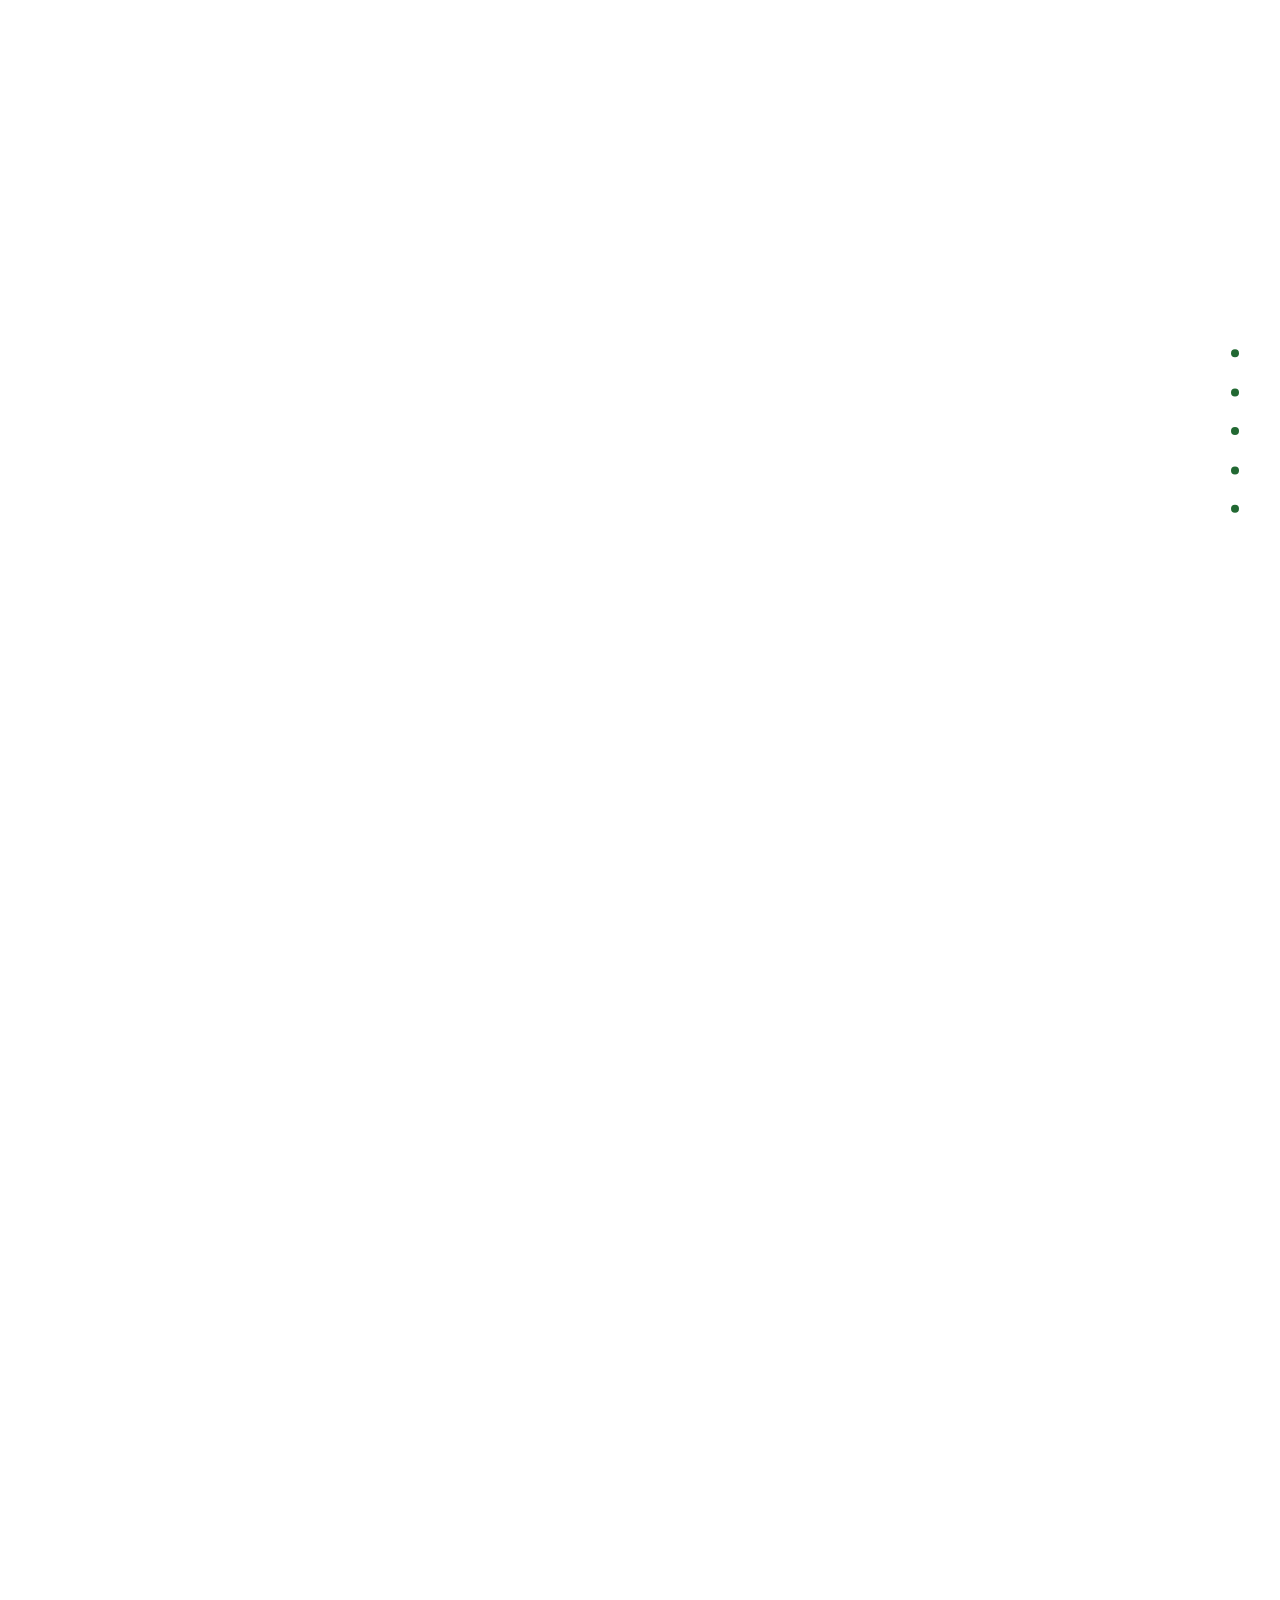
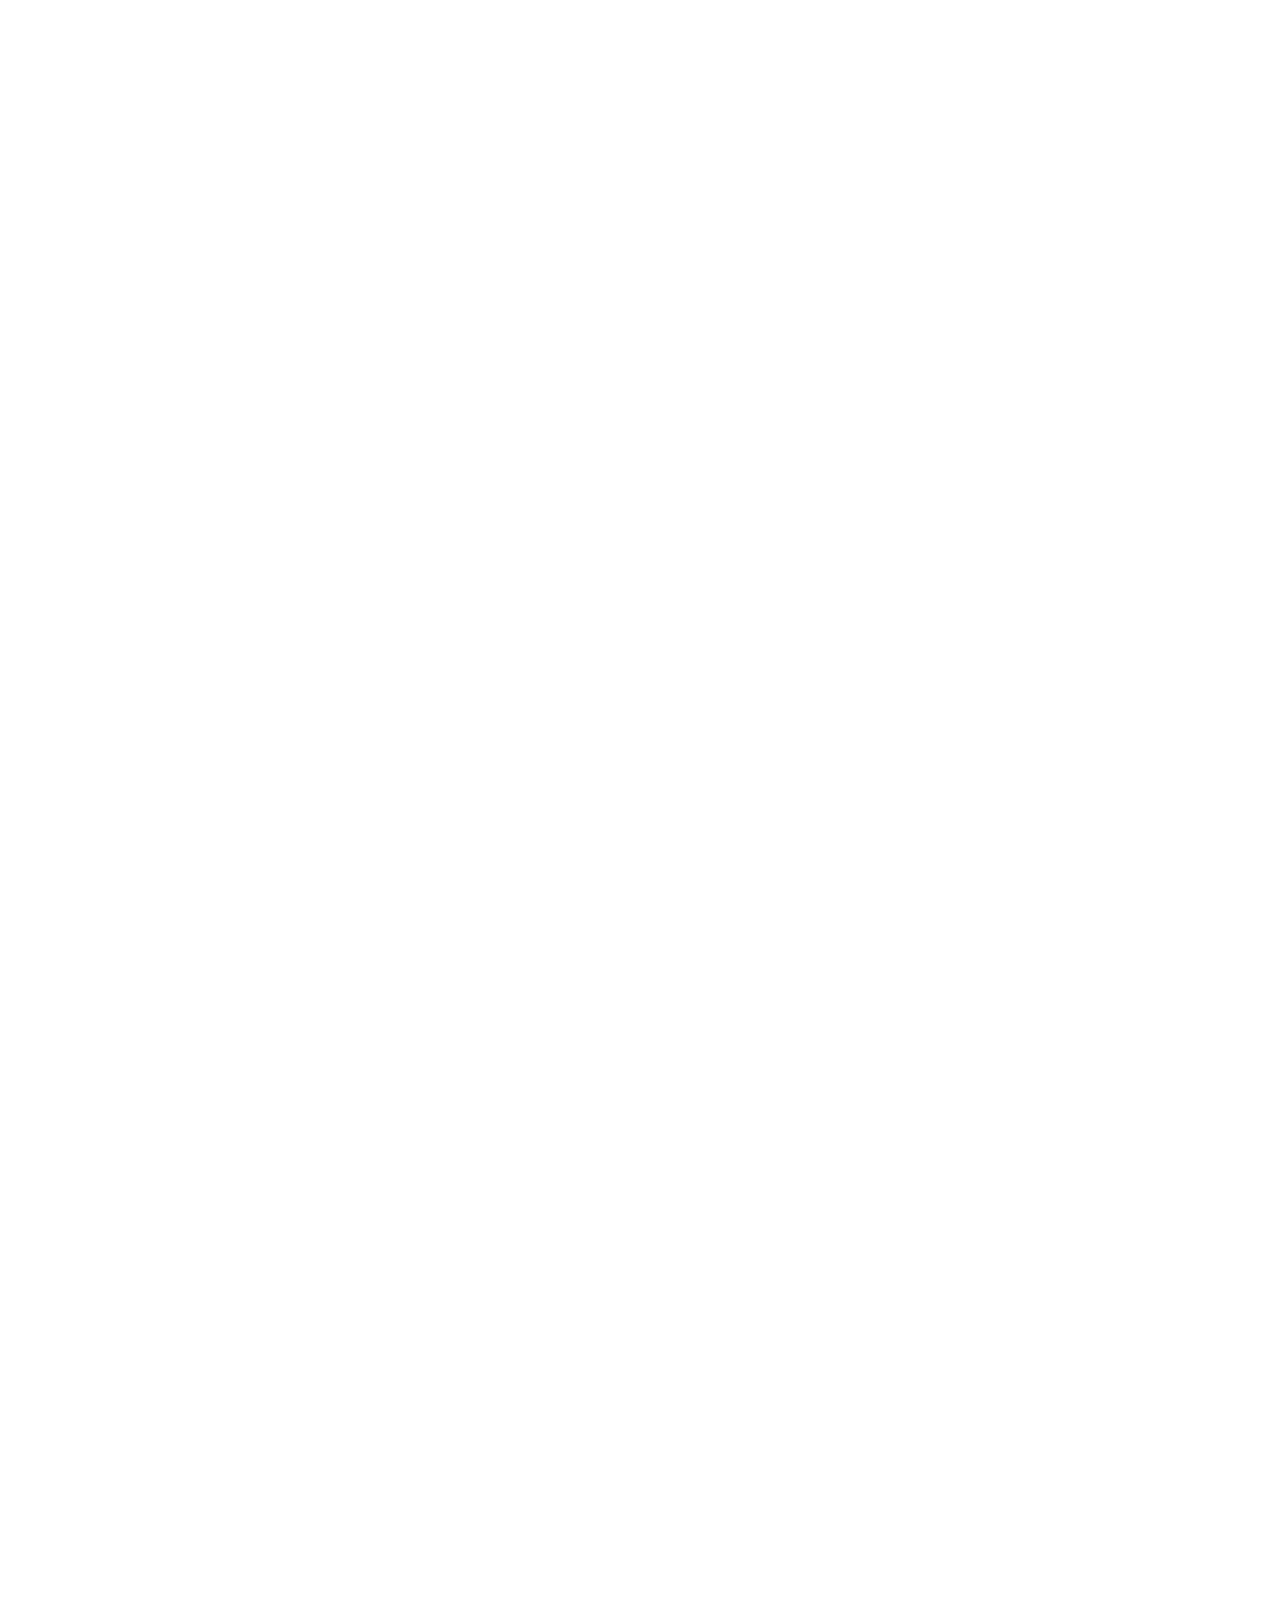
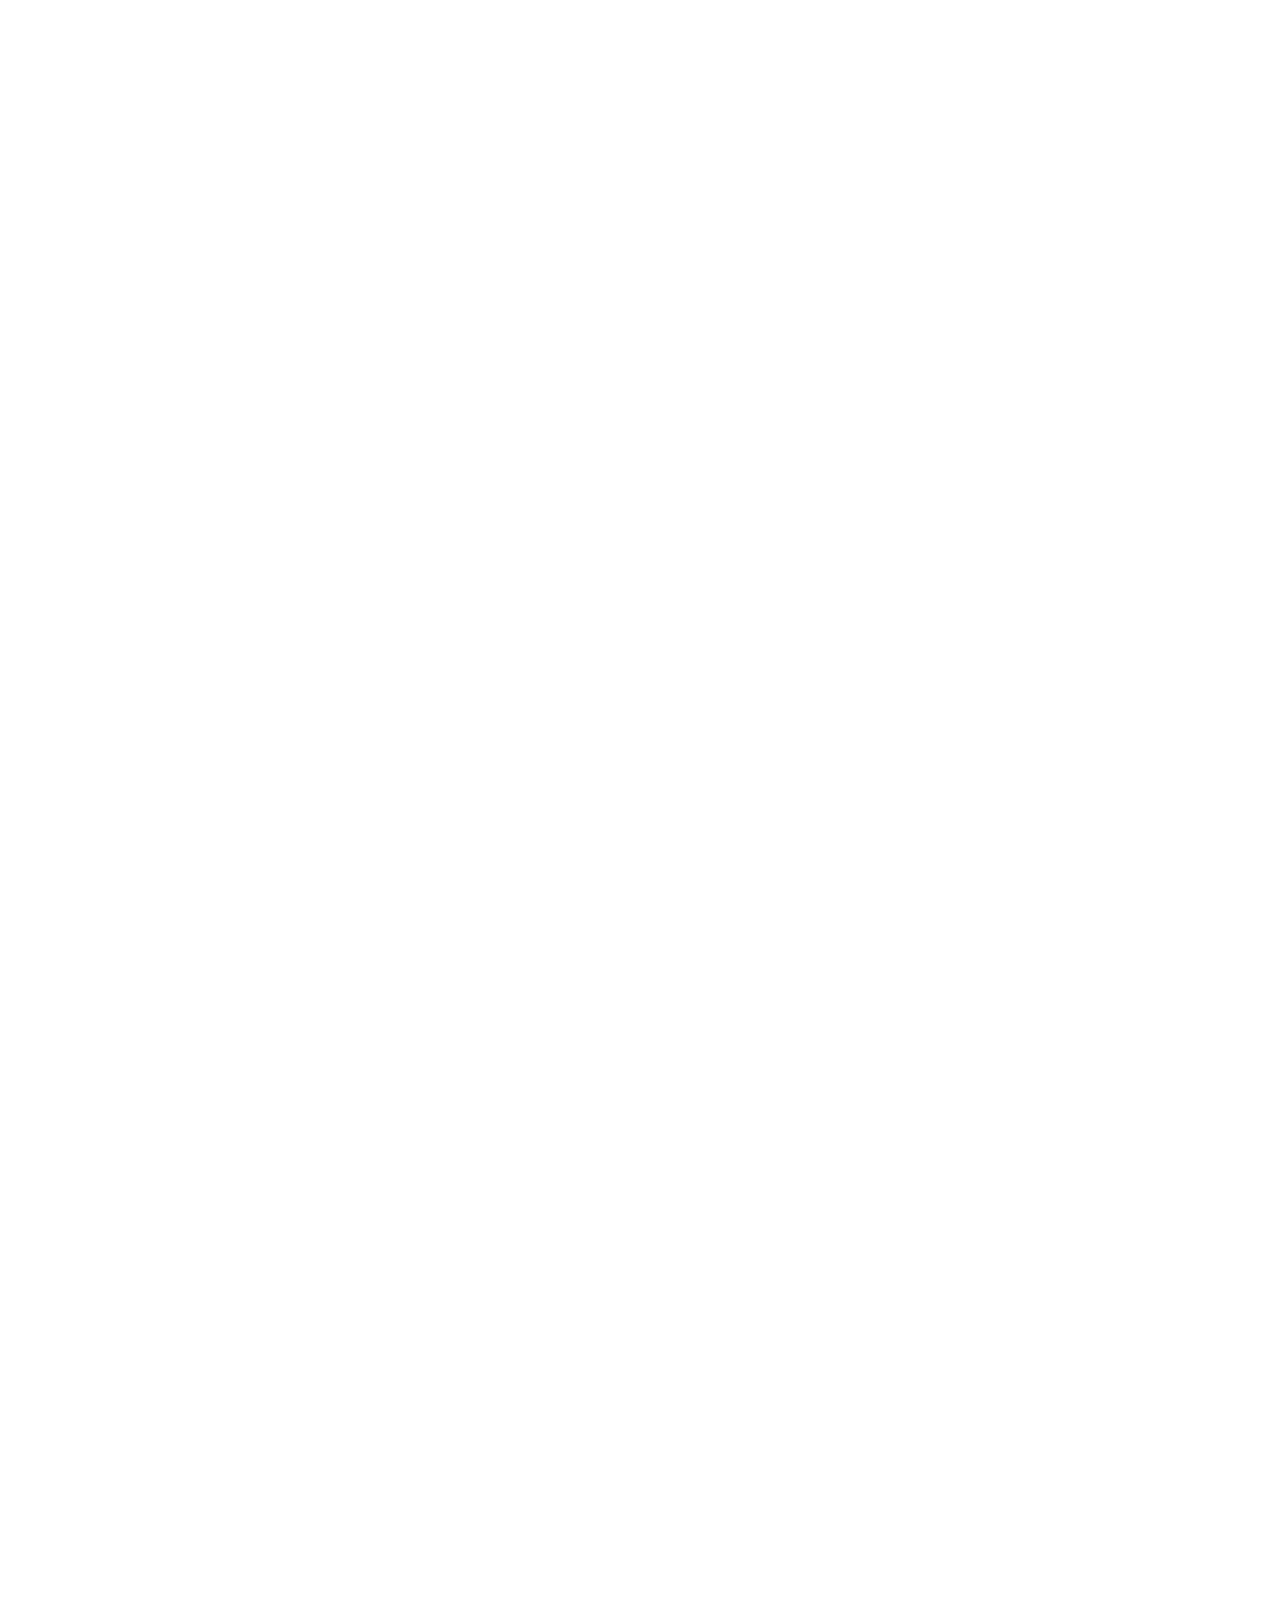
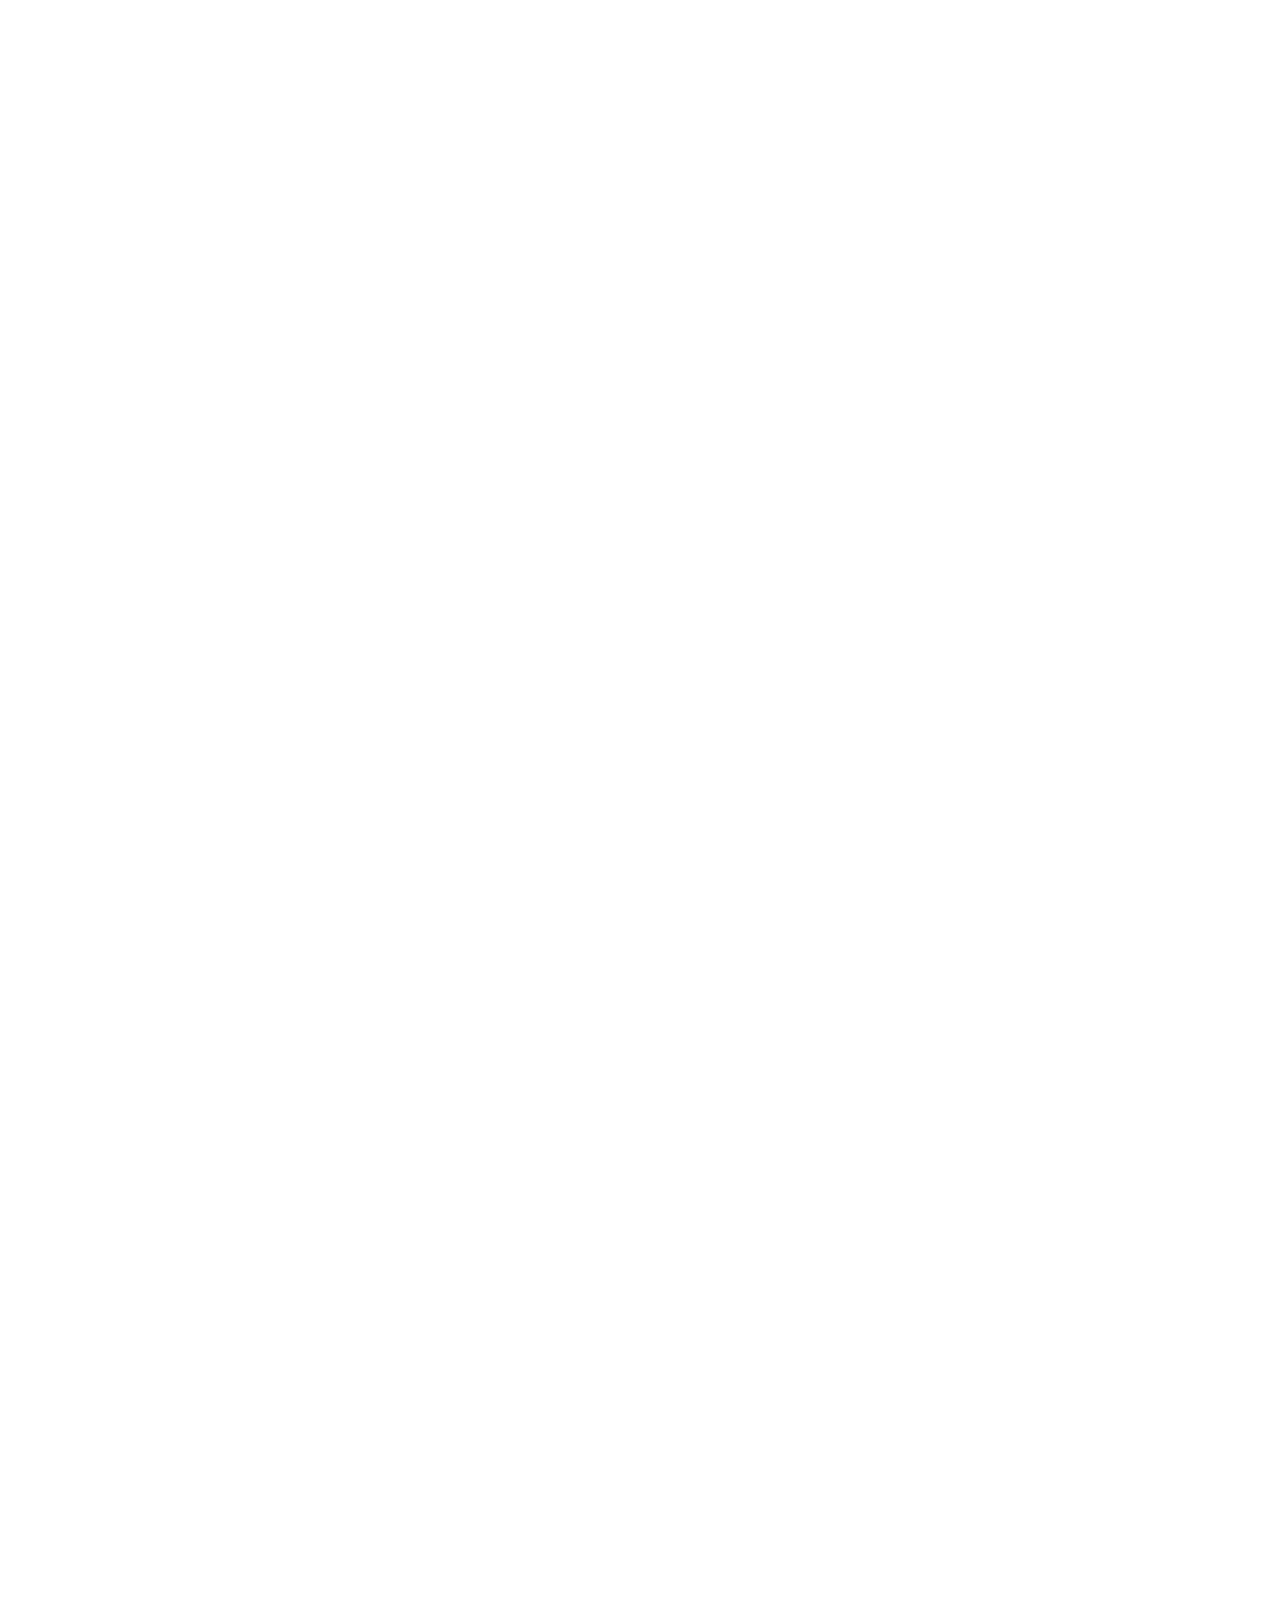
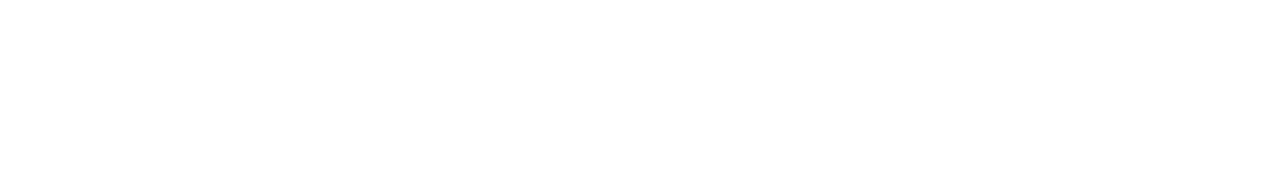
<file: palace-residence-1.html>
<!DOCTYPE html>
<html dir="ltr" lang="en-US">

<!-- Mirrored from palaceres.com/palace-residence-1.html by HTTrack Website Copier/3.x [XR&CO'2014], Sun, 16 Sep 2018 09:56:33 GMT -->
<head>

    <meta http-equiv="content-type" content="text/html; charset=utf-8" />
    <meta name="author" content="Palace Residence | Prime Real Estate in Dhaka" />


    <link href="https://fonts.googleapis.com/css?family=Lato:300,400,400i,700|Raleway:300,400,500,600,700|Muli:200,200i,300,300i,400,400i,600,600i,700,700i,800,800i,900,900i|Montserrat:100,100i,200,200i,300,300i,400,400i,500,500i,600,600i,700,700i,800,800i,900,900i|Poppins:100,100i,200,200i,300,300i,400,400i,500,500i,600,600i,700,700i,800,800i,900,900i|Crete+Round:400i" rel="stylesheet" type="text/css" />


    <link rel="stylesheet" type="text/css" href="css/styles-minify.css">



    <link rel="stylesheet" href="css/custom-project.css" type="text/css" />


    <meta name="viewport" content="width=device-width, initial-scale=1" />


    <title>Palace Residence 1 | Prime Real Estate in Dhaka | Project</title>

    <link rel="icon" href="images/custom-images/logo/favi-logo-palace.png">


</head>

<body data-loader-html="<img src='images/custom-images/logo/GPL-LOGO-animation-3.gif' alt='Loading Page' class='custom-loader'/>" class="stretched">

<nav class="cd-vertical-nav">
    <ul>
        <li><a href="#palace-project-content" id="intro-nav"><span class="label">Features</span></a></li>
        <li><a href="#top-left-img-location-map" id="location"><span class="label">Location</span></a></li>
        <li><a href="#top-left-img-layout-plan" id="plan"><span class="label">Layout</span></a></li>
        <li><a href="#top-left-img-booking-form" id="booking"><span class="label">Booking</span></a></li>
        <li><a href="#top-left-img-term" id="term"><span class="label">Conditions</span></a></li>



    </ul>
</nav><!-- .cd-vertical-nav -->

<button class="cd-nav-trigger cd-image-replace">Open navigation<span aria-hidden="true"></span></button>


<div id="wrapper" class="clearfix">




    <header id="header" class="transparent-header dark">

        <div id="header-wrap">

            <div class="container clearfix">

                <div id="primary-menu-trigger"><i class="icon-reorder"></i></div>

                <div id="logo">

                    <a href="index-2.html" class="standard-logo" data-dark-logo="images/custom-images/logo/header-logo-01.png"><img src="images/custom-images/logo/header-logo-01.png" alt="Canvas Logo"></a>

                    <a href="index-2.html" class="retina-logo" data-dark-logo="images/custom-images/logo/ratina-logo-dark-2x-01.png"><img src="images/custom-images/logo/ratina-logo-dark-2x-01.png" alt="Canvas Logo"></a>

                </div><!-- #logo end -->


                <nav id="primary-menu">

                    <ul>
                        <li><a href="index-2.html"><div class="primary-menu-ul-li-a-div"><i><img src="images/custom-images/icon/Green-Planet-Lands-Ltd.png" id="home-icon"></i>Home</div></a>

                        </li>

                        <li><a href="who-we-are.html"><div class="primary-menu-ul-li-a-div">Who Are We </div></a>
                            <ul>
                                <li><a href="who-we-are.html#company-profile"><div class="primary-menu-ul-li-a-div">Company Profile</div></a>

                                </li>
                                <li><a href="who-we-are.html#message"><div class="primary-menu-ul-li-a-div">MD & CEO's Message</div></a>

                                </li>

                                <li><a href="who-we-are.html#sister-concern"><div class="primary-menu-ul-li-a-div">Sister Concerns</div></a></li>
                            </ul>
                        </li>

                        <li class="current"><a href="#"><div class="primary-menu-ul-li-a-div">Projects</div></a>
                            <ul>
                                <li><a href="palace-residence-1.html"><div class="primary-menu-ul-li-a-div">Palace Residence 1</div></a>

                                </li>
                                <li><a href="palace-residence-2.html"><div class="primary-menu-ul-li-a-div">Palace Residence 2</div></a>

                                </li>
                            </ul>
                        </li>

                        <li ><a href="gallery.html"><div class="primary-menu-ul-li-a-div">Gallery</div></a>

                        </li>

                        <!-- <li><a href="news.html"><div class="primary-menu-ul-li-a-div">News</div></a></li> -->

                        <li><a href="contact.html"><div class="primary-menu-ul-li-a-div">Contact</div></a>

                        </li>

                    </ul>

                </nav><!-- #primary-menu end -->

            </div>

        </div>


    </header><!-- #header end -->


    <!--************** Corporate profile Welcome Slider ************************-->
    <section id="slider" class="slider-element" style="background: url('images/custom-images/section/sister-concern/palace-residence-dhaka-5.jpg'); background-size: cover;" data-height-xl="600" data-height-lg="600" data-height-md="500" data-height-sm="500" data-height-xs="500">
        <div class="slider-parallax-inner">
            <div class="container  custom-slider-container clearfix">
                <div class="heading-block palace-first-slider-custom-heading-block center">

                    <h2 class="palace-first-slider-h2" >PALACE RESIDENCE 1</h2>

                </div>
            </div>
        </div>
    </section> <!-- Corporate profile Welcome Slider ENDS -->



    <!-- Palace Feature-Amenities Section -->

    <section id="content" class="palace-project-section" style="background: url('images/custom-images/section/project/project-feature-background.jpg'); background-size: cover;">


        <img src="images/custom-images/section/project/project-feature-top-left-img.png" id="top-left-img">


        <div class="content-wrap" id="palace-project-content">

            <div class="container clearfix">



                <div class="heading-block palace-project-heading-block center" id="palace-project-heading-block">

                    <h2 class="palace-project-h2">Features & Amenities</h2>

                </div>
                <div class="row">
                    <div class="postcontent clearfix" id="project-feature-custom-postcontent">

                        <div class="col_full">

                            <ul class="iconlist" id="project-feature-icon-list">

                                <li>
                                    <i>
                                        <img src="images/custom-images/section/project/project-feature-list-icon.png" class="img-feature-custom-list-icon">
                                    </i>
                                    Located adjacent to RAJUK’s “Purbachal New Town” which is one of the biggest modern preplanned towns in the South Asia that will serve as the administrative capital of Bangladesh. 

                                </li>

                                <li>
                                    <i>
                                        <img src="images/custom-images/section/project/project-feature-list-icon.png" class="img-feature-custom-list-icon">
                                    </i>
                                    The Govt. has plans to shift the Prime Minister’s office, Secretariat and many others govt. offices to Purbachal New Town. It will also have a Diplomatic Zone, Word Bank & Asian Development Bank Offices and the 2nd campus of the Dhaka University. There will also be planned recreational facilities like Water World, 3D Theaters, Planetarium, etc.

                                </li>

                                <li>
                                    <i>
                                        <img src="images/custom-images/section/project/project-feature-list-icon.png" class="img-feature-custom-list-icon">
                                    </i>
                                    Palace Residence is an exclusive residential zone with all regular facilities.

                                </li>

                                <li>
                                    <i>
                                        <img src="images/custom-images/section/project/project-feature-list-icon.png" class="img-feature-custom-list-icon">
                                    </i>
                                    Palace Residence will avail all facilities of Govt. project 'New Town Project'.
                                </li>
                                <li>
                                    <i>
                                        <img src="images/custom-images/section/project/project-feature-list-icon.png" class="img-feature-custom-list-icon">
                                    </i> 
                                    The designing team consists of a number of professional engineers, town planners, architects and environmentalists from home and abroad.
                                </li>
                                <li>
                                    <i>
                                        <img src="images/custom-images/section/project/project-feature-list-icon.png" class="img-feature-custom-list-icon">
                                    </i> 
                                    Palace Residence is completely out of flood-flow zone & flying zone.
                                </li>
                                <li>
                                    <i>
                                        <img src="images/custom-images/section/project/project-feature-list-icon.png" class="img-feature-custom-list-icon">
                                    </i> 
                                    Away from the crippling traffic jams and the polluted air of Dhaka city.
                                </li>
                                <li>
                                    <i>
                                        <img src="images/custom-images/section/project/project-feature-list-icon.png" class="img-feature-custom-list-icon">
                                    </i> 
                                    Fruitful investment opportunity which constantly rising land prices.
                                </li>
                                <li>
                                    <i>
                                        <img src="images/custom-images/section/project/project-feature-list-icon.png" class="img-feature-custom-list-icon">
                                    </i> 
                                    About 30% of land is being used for public welfare zones and ecological balance with a lot natural greenery .
                                </li>
                            </ul>
                        </div>

                    </div>
                </div>

                <div class="row">

                    <div class="col-md-5 clearfix">

                        <div class="postcontent clearfix" id="project-feature-custom-postcontent-02">


                            <ul class="iconlist" id="project-feature-icon-list-02">

                                <li id="special-li-for-amenities-col">
                                    Features
                                </li>

                                <li>
                                 Instant Registration.
                             </li>

                             <li>
                                 20 minute drive from Dhaka Airport.

                             </li>

                             <li>
                                 462 Plots are available (3, 4 & 5 Katha area).
                             </li>
                             <li>
                                 Adjacent to Purbachal Sector 21.
                             </li>
                             <li>
                                Internal Roads of this project will be 25, 30, 40 & 50 feet wide.
                            </li>
                        </ul>

                    </div>

                </div>


                <div class="col-md-2  company-project-vertical-line-custom-col clearfix">

                    <div class="company-project-vertical-line-custom-div">

                    </div>

                </div>


                <div class="col-md-5 col_last clearfix">

                    <div class="postcontent clearfix" id="project-feature-custom-postcontent-02">


                        <ul class="iconlist" id="project-feature-icon-list-02">
                            <li id="special-li-for-amenities-col">Amenities</li>

                            <li>
                                Mosque, Hospitals, Clinics.
                            </li>

                            <li>
                                Bangla and English Medium Schools, Colleges.
                            </li>

                            <li>
                             Modern Shopping Malls, Banks, Community Centers.
                         </li>
                         <li>
                            Playground, Parks, Clubs, Gymnasium, and Lake. 
                        </li>
                        <li>
                            Common Parking, Restaurants, Hotels, Trade Centers, etc.
                        </li>
                    </ul>

                </div>

            </div>


        </div>



        <div class="heading-block palace-project-download-heading-block center">

            <h2 class="palace-project-download-h2">Download Brochure</h2>

            <span class="palace-company-profile-span">

                <a href="Palace-Residence-Brochure.pdf"  download="Palace-Residence-Brochure.pdf">

                    <img src="images/custom-images/section/project/project-feature-section-pdf-logo.png">

                </a>

            </span>

        </div>




    </div>

</div>

</section><!-- #content end -->

<!-- Palace Feature-Amenities Section Ends-->


<!-- Palace-Location map Starts ============================================= -->
<section id="content" class="palace-project-location-map-section" style="background: url('images/custom-images/section/project/background-project-location-map.png'); background-size: cover;">


    <img src="images/custom-images/section/project/project-location-map-top-left-img.png" id="top-left-img-location-map">


    <div class="content-wrap" id="palace-project-location-map-content">

        <div class="container clearfix" id="palace-project-location-map-container">



            <div class="heading-block palace-project-location-map-heading-block center" id="palace-project-location-map-heading-block">

                <h2 class="palace-project-location-map-h2">LOCATION MAP</h2>

            </div>

            <div class="map-holder">
                <img src="images/custom-images/section/project/Main_Map.jpg" id="project-location-map">
            </div>
        </div>
    </div>
</section>
<!-- Palace-Location map Section Ends-->



<!-- Palace-Layout Plan Starts ============================================= -->
<section id="content" class="palace-project-layout-plan-section">

    <img src="images/custom-images/section/project/project-layout-plan-top-left-img.png" id="top-left-img-layout-plan">

    <div class="content-wrap" id="palace-project-layout-plan-content">

        <div class="container-fluid clearfix">

            <div class="col_two_fifth" id="cutom-layout-plan-table-col">

                <img src="images/custom-images/section/project/table-01-project-layout-plan-01.png" id="img-layout-plan-02-project-02">

            </div>

            <div class="col_three_fifth col_last" id="cutom-layout-plan-map-col">
                <img src="images/custom-images/section/project/Palace_Residence1_Map.jpg">
            </div>



        </div>
    </div>
</section>
<!-- Palace-Layout Plan Section Ends-->






<!-- Palace Booking Form Section -->
<section id="content" class="palace-project-booking-form-section" style="background: url('images/custom-images/section/booking-form/background-palace-booking-form.jpg'); background-size: cover;">


    <img src="images/custom-images/section/booking-form/palace-booking-form-top-left-img.png" id="top-left-img-booking-form">


    <div class="content-wrap" id="palace-project-booking-form-content">

        <div class="container clearfix" id="project-booking-form-container">


            <div class="col_two_third">

                <p id="palace-booking-form-custom-paragraph">To make your dream come true, please get in touch with us for more details. You can also download the Booking Form.
                </p>

                <form id="register-form" name="register-form" class="nobottommargin" action="#" method="post">

                    <div class="col_full" id="palace-booking-form-holder-col">
                        <!-- <label for="register-form-name">Name:</label> -->
                        <input type="text" id="register-form-name" name="register-form-name" value="" class="form-control" placeholder="Name"/>



                        <!-- <label for="register-form-email">Email Address:</label> -->
                        <input type="text" id="register-form-email" name="register-form-email" value="" class="form-control" placeholder="Email"/>

                        <!-- <label for="register-form-phone">Phone:</label> -->
                        <input type="text" id="register-form-phone" name="register-form-phone" value="" class="form-control" placeholder="Phone #"/>

                    </div>

                    <div class="clear"></div>

                    <div class="col_full">
                        <button class="button" id="register-form-submit" name="register-form-submit" value="register">Send Message</button>
                    </div>

                </form>

            </div>


            <div class="col_one_third col_last">

             <div class="heading-block palace-project-booking-form-download-heading-block center">

                 <h2 class="palace-project-booking-form-download-h2">DOWNLOAD BOOKING FORM</h2>

                 <span class="palace-company-profile-span">

                     <a href="Booking-form.pdf"  download="Booking-form.pdf">

                         <img src="images/custom-images/section/booking-form/palace-booking-form-download-icon.png" id="booking-down-arrow-img">

                     </a>

                 </span>

             </div>

         </div>




     </div>

 </div>

</section>

<!-- Palace Booking Form Section Ends-->






<!-- Palace Terms And Condition Section -->

<section id="content" class="palace-project-term-section" style="background: url('images/custom-images/section/term-and-condition/background-palace-project-term-and-condition.jpg'); background-size: cover;">


    <img src="images/custom-images/section/term-and-condition/palace-project-terms-and-condition-to-left-img.png" id="top-left-img-term">


    <div class="content-wrap" id="palace-project-term-content">

        <div class="container clearfix">



            <div class="heading-block palace-project-term-heading-block center" id="palace-project-term-heading-block">

                <h2 class="palace-project-term-h2">Terms & Conditions</h2>

            </div>
            <div class="row">
                <div class="postcontent clearfix" id="project-term-custom-postcontent">

                    <div class="col_full">

                        <ul class="iconlist" id="project-term-icon-list">

                            <li>
                                <i>
                                    <img src="images/custom-images/section/term-and-condition/palace-project-term-list-icon.png" class="img-term-custom-list-icon">
                                </i>
                                The allotment system is based on ‘first come first serve’ system and subject to the availability of the plot.

                            </li>

                            <li>
                                <i>
                                    <img src="images/custom-images/section/term-and-condition/palace-project-term-list-icon.png" class="img-term-custom-list-icon">
                                </i>

                                Client needs to fill up company’s prescribed booking form and submit the same along with one copy of passport size photograph and booking money at the rate of Tk. 10,000/= (Ten thousand) only for each katha of land. One copy of photograph of the nominee has to be submitted also with the booking form.


                            </li>

                            <li>
                                <i>
                                    <img src="images/custom-images/section/term-and-condition/palace-project-term-list-icon.png" class="img-term-custom-list-icon">
                                </i>
                                Prices of the Plots are shown in the respective Price List provided by the company. However, company reserves the right to change the Price List at its discretion, depending on circumstances.

                            </li>

                            <li>
                                <i>
                                    <img src="images/custom-images/section/term-and-condition/palace-project-term-list-icon.png" class="img-term-custom-list-icon">
                                </i>
                                The company will conclude a Deed of Allotment with the Allottee on Tk 300 worth non-judicial stamp after payment of full price in case of at-a-time payment system or after payment of Down Payment in case of purchase on installment system.
                            </li>
                            <li>
                                <i>
                                    <img src="images/custom-images/section/term-and-condition/palace-project-term-list-icon.png" class="img-term-custom-list-icon">
                                </i> 
                                All payments must be made through Cash/Cheque/Bank Draft/Pay Order in favour of “Green Planet Lands Ltd”.
                            </li>
                            <li>
                                <i>
                                    <img src="images/custom-images/section/term-and-condition/palace-project-term-list-icon.png" class="img-term-custom-list-icon">
                                </i> 
                                Clients from overseas can send their payment through money exchange or bank. In that case, the payment has to be made in favor of ‘Green Planet Lands Ltd. A/C. No. 1401880945001, City bank, Banani Branch, Dhaka, Bangladesh, mentioning the file number and plot information (if possible). The client has to send the deposit slip with file number through e-mail: info@greenplanetbd.com
                            </li>
                            <li>
                                <i>
                                    <img src="images/custom-images/section/term-and-condition/palace-project-term-list-icon.png" class="img-term-custom-list-icon">
                                </i> 
                                In case of installment system an amount of 15% or30% of the total price shall be payable within a month as down payment. The balance amount has is to be paid in different installments as per the contract with the company.
                            </li>
                            <li>
                                <i>
                                    <img src="images/custom-images/section/term-and-condition/palace-project-term-list-icon.png" class="img-term-custom-list-icon">
                                </i> 

                                Infrastructure development charge, connection fees, security deposits and other incidental expenses relating to gas, water, sewerage, electrical connection, T&T connection etc. are not included in the price of the Plot. The price at actual, has to be paid proportionately by each client when it is required. The company shall assist as far as possible to make coordination with the service provider agencies.
                            </li>
                            <li>
                                <i>
                                    <img src="images/custom-images/section/term-and-condition/palace-project-term-list-icon.png" class="img-term-custom-list-icon">
                                </i> 

                                Roads within the project will be handed over to concern govt. authority for further intensive monitoring and maintenance.
                            </li>
                            <li>
                                <i>
                                    <img src="images/custom-images/section/term-and-condition/palace-project-term-list-icon.png" class="img-term-custom-list-icon">
                                </i>
                                
                                The possession of the plot will be handed over to the purchaser after completion of installments and other charges. Until and unless the dues are clear, registration of the plot will not be provided to the client.

                            </li>

                            <li>
                                <i>
                                    <img src="images/custom-images/section/term-and-condition/palace-project-term-list-icon.png" class="img-term-custom-list-icon">
                                </i>
                                The client(s) shall pay stamp duties, registration fees, gain tax, VAT, documentation charges and any other expenses likely to be incurred in connection with the Allotment, Agreement, Registration or Transfer fees etc.

                            </li>

                            <li>
                                <i>
                                    <img src="images/custom-images/section/term-and-condition/palace-project-term-list-icon.png" class="img-term-custom-list-icon">
                                </i>
                                If any client decides not to continue with the plot after paying the booking money or cancel the allotment, he/she has to apply in written to the company. The price paid by the client shall be refunded by cross cheque after deducting 10% as documentation/service charge within six (6) months from the date of approval of the application.

                            </li>

                            <li>
                                <i>
                                    <img src="images/custom-images/section/term-and-condition/palace-project-term-list-icon.png" class="img-term-custom-list-icon">
                                </i>
                                After the completion of allotment, society shall be constituted namely `PR Welfare Society’ and every plot owner shall be the member of this society after getting handed over the plot.

                            </li>
                            <li>
                                <i>
                                    <img src="images/custom-images/section/term-and-condition/palace-project-term-list-icon.png" class="img-term-custom-list-icon">
                                </i> 
                                Allotted plot must be used for the purpose as stated in the Deed of Allotment and the development works on the Plot must be done as per the Govt. rules & regulations.
                            </li>
                            <li>
                                <i>
                                    <img src="images/custom-images/section/term-and-condition/palace-project-term-list-icon.png" class="img-term-custom-list-icon">
                                </i> 
                                
                                If there is an incident of increase/decrease of Plot measurement, the price of the concerned Plot will be adjusted at the time of registration.
                            </li>
                            <li>
                                <i>
                                    <img src="images/custom-images/section/term-and-condition/palace-project-term-list-icon.png" class="img-term-custom-list-icon">
                                </i> 
                                In case of any unavoidable situation like natural disaster or political situation, if there is any delay to handover plot, the client will have to consider the situation for the betterment of the project.
                            </li>
                            <li>
                                <i>
                                    <img src="images/custom-images/section/term-and-condition/palace-project-term-list-icon.png" class="img-term-custom-list-icon">
                                </i> 
                                The client will undertake to pay delay charges at the rate of 2% (Two percent) on the amount of payment delayed beyond the due date. If the payment is delayed for 60 days, the company shall have the right to cancel the allotment according to the existing rules.
                            </li>
                            <li>
                                <i>
                                    <img src="images/custom-images/section/term-and-condition/palace-project-term-list-icon.png" class="img-term-custom-list-icon">
                                </i> 
                                If there is any change/addition/deduction of name(s), the client has to pay as per company rules. In case of installment system the client has to clear/pay his/her full balance amount.
                            </li>
                            <li>
                                <i>
                                    <img src="images/custom-images/section/term-and-condition/palace-project-term-list-icon.png" class="img-term-custom-list-icon">
                                </i> 
                                If any cheque is dishonored due to insufficient fund, the client will have to pay Tk 500 (five hundred) as fine.
                            </li>
                        </ul>
                    </div>

                </div>
            </div>


        </div>

    </div>

</section><!-- #content end -->

<!-- Palace Terms And Condition Section Ends-->






<!-- Palace #footer Starts -->
<footer id="footer" class="dark">

    <div id="copyrights">

        <div class="container clearfix">

            <div class="col_one_third palace-footer-logo-col" id="palace-footer-logo-col">
                <img src="images/custom-images/section/footer/gpl_footerl_logo_new.png" id="palace-footer-logo" alt="" >
            </div>

            <div class="col_one_third palace-footer-power-by-col" >
                <a href="http://psionic.io/" class="powerby" ><small id="palace-power-by" style="font-family: 'Poppins'; color: grey ">Powered By :</small>&nbsp;<small id="power-by-company-name-in-footer" style="font-family: 'Poppins'; ">Psionic Interactive Limited.</small></a>
            </div>

            <div class="col_one_third palace-footer-social-icons-col col_last tright">
                <div class="fright clearfix" id="palace-footer-social-icons" style="">
                    <a href="https://www.facebook.com/palaceresidence/" class="social-icon si-small si-rounded si-colored si-facebook" >
                        <i class="icon-facebook" ></i>
                        <i class="icon-facebook"></i>
                    </a>

                    <a href="https://www.youtube.com/channel/UCq34GHREXfiZSCwYICvNYLg" class="social-icon si-small si-rounded si-colored si-youtube">
                        <i class="icon-youtube"></i>
                        <i class="icon-youtube"></i>
                    </a>
                </div>
            </div>

        </div>

    </div><!-- #copyrights end -->

</footer><!-- #footer end -->


</div><!-- #wrapper end -->

<!-- Go To Top ============================================= -->
<div id="gotoTop" class="icon-angle-up"></div>

<!-- External JavaScripts
    ============================================= -->
    <script src="js/jquery.js"></script>
    <script src="js/plugins.js"></script>

<!-- Footer Scripts
    ============================================= -->
    <script src="js/functions.js"></script>


<!-- Modernizr -->
<script src="js/modernizr.js"></script> 


<!-- Resource jQuery -->
<script src="js/main.js"></script> 


</body>

<!-- Mirrored from palaceres.com/palace-residence-1.html by HTTrack Website Copier/3.x [XR&CO'2014], Sun, 16 Sep 2018 09:56:45 GMT -->
</html>
</file>
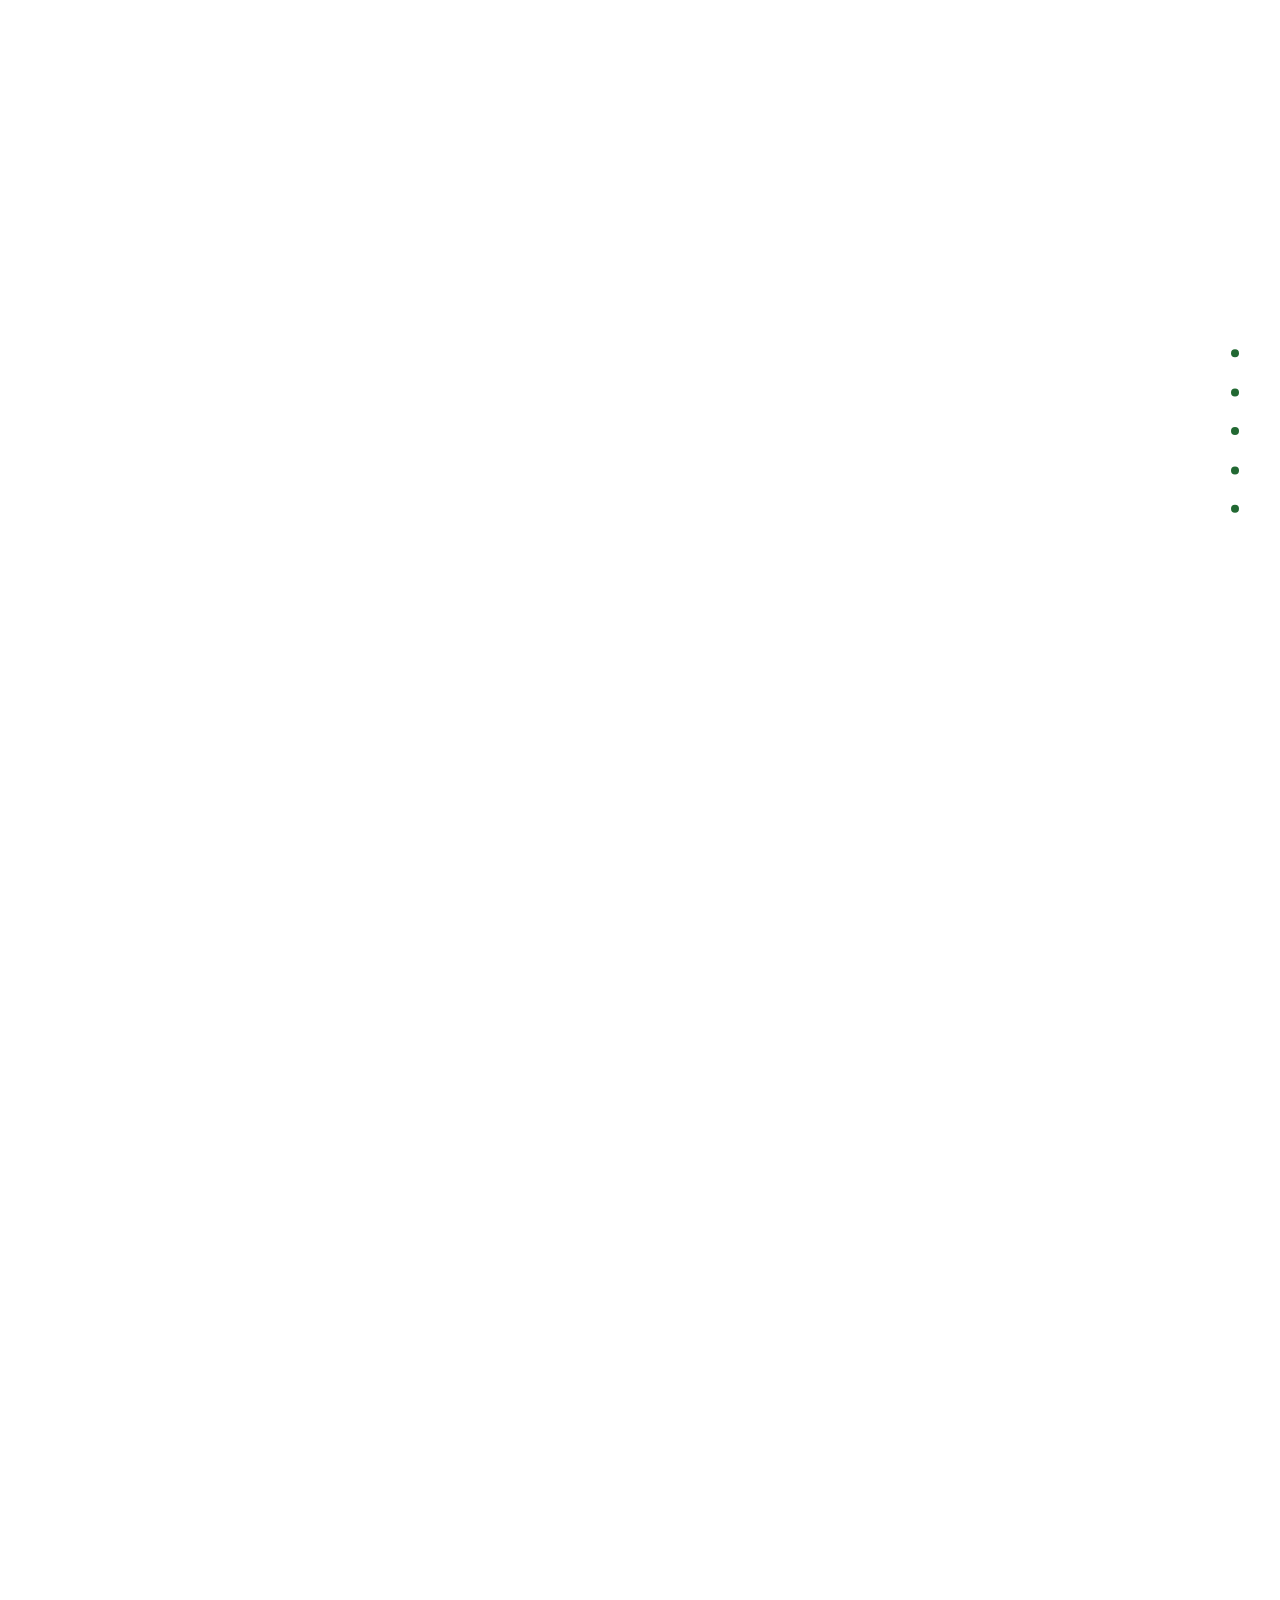
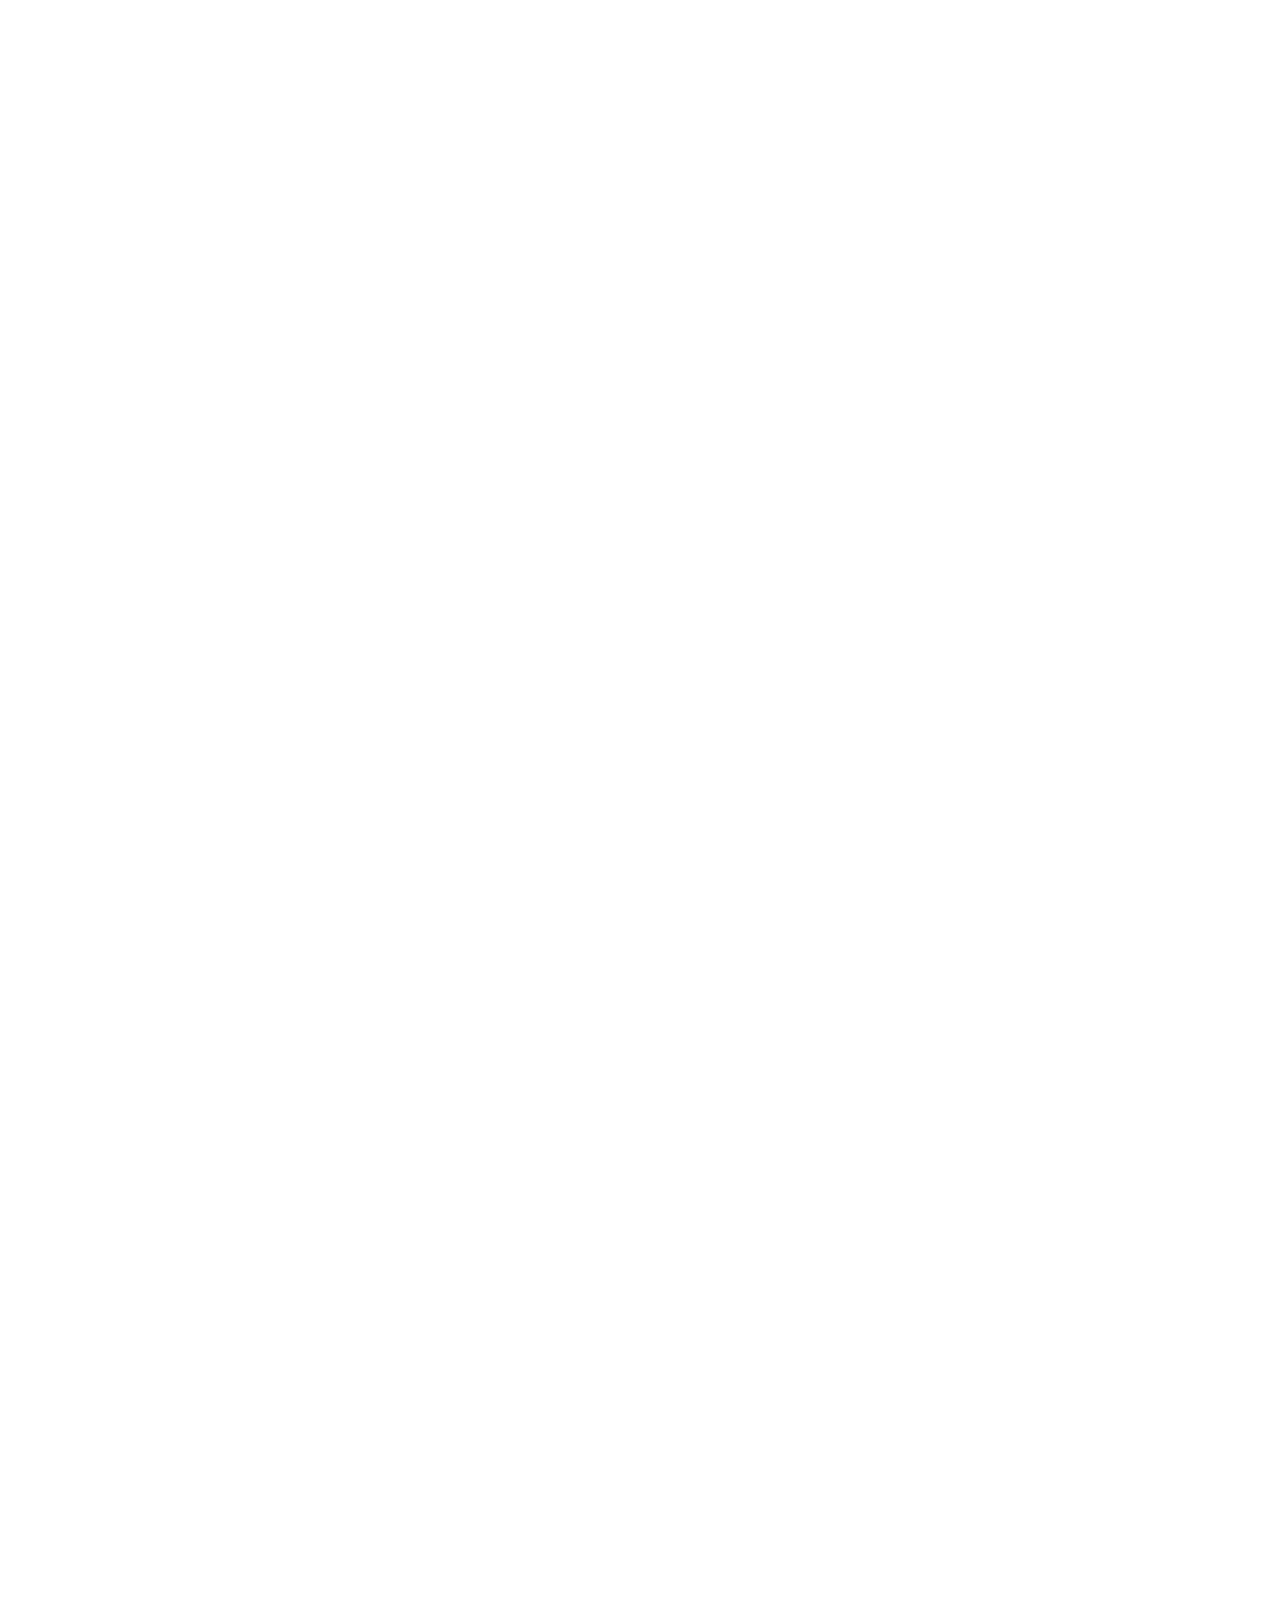
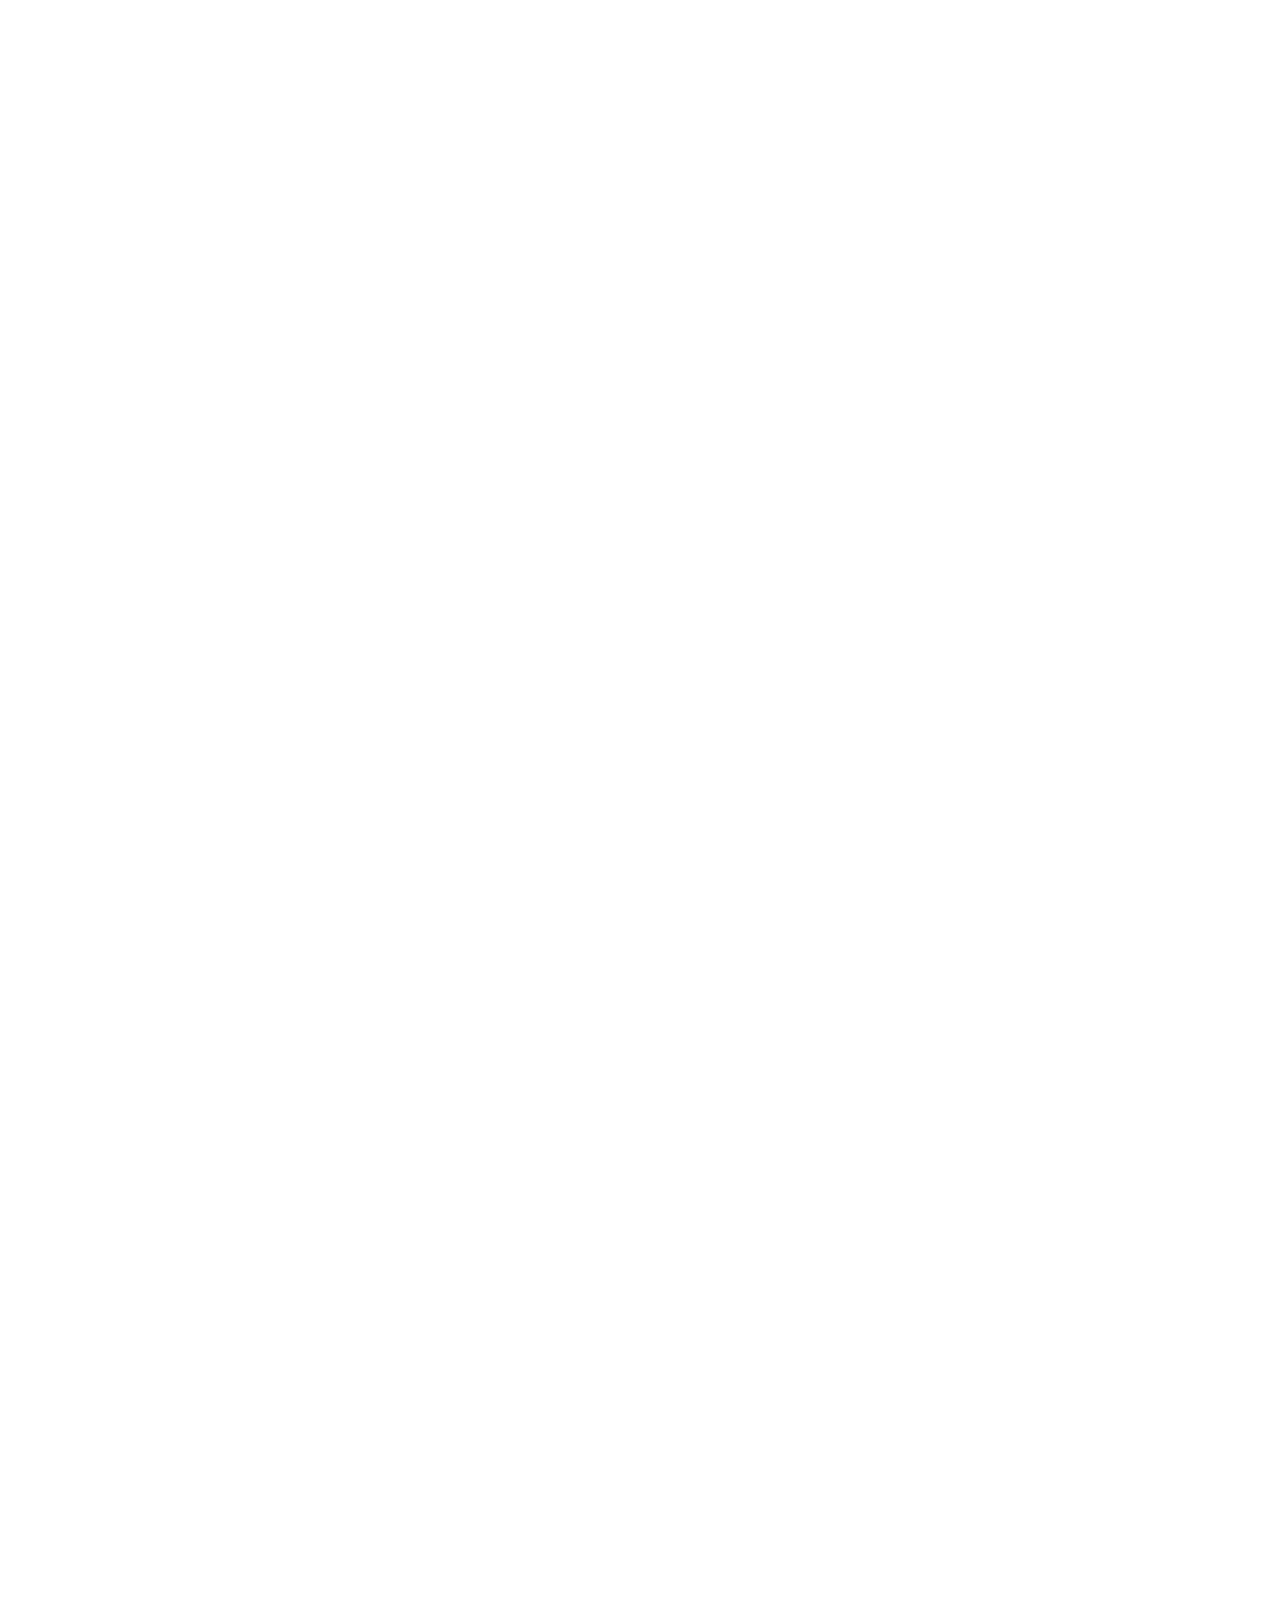
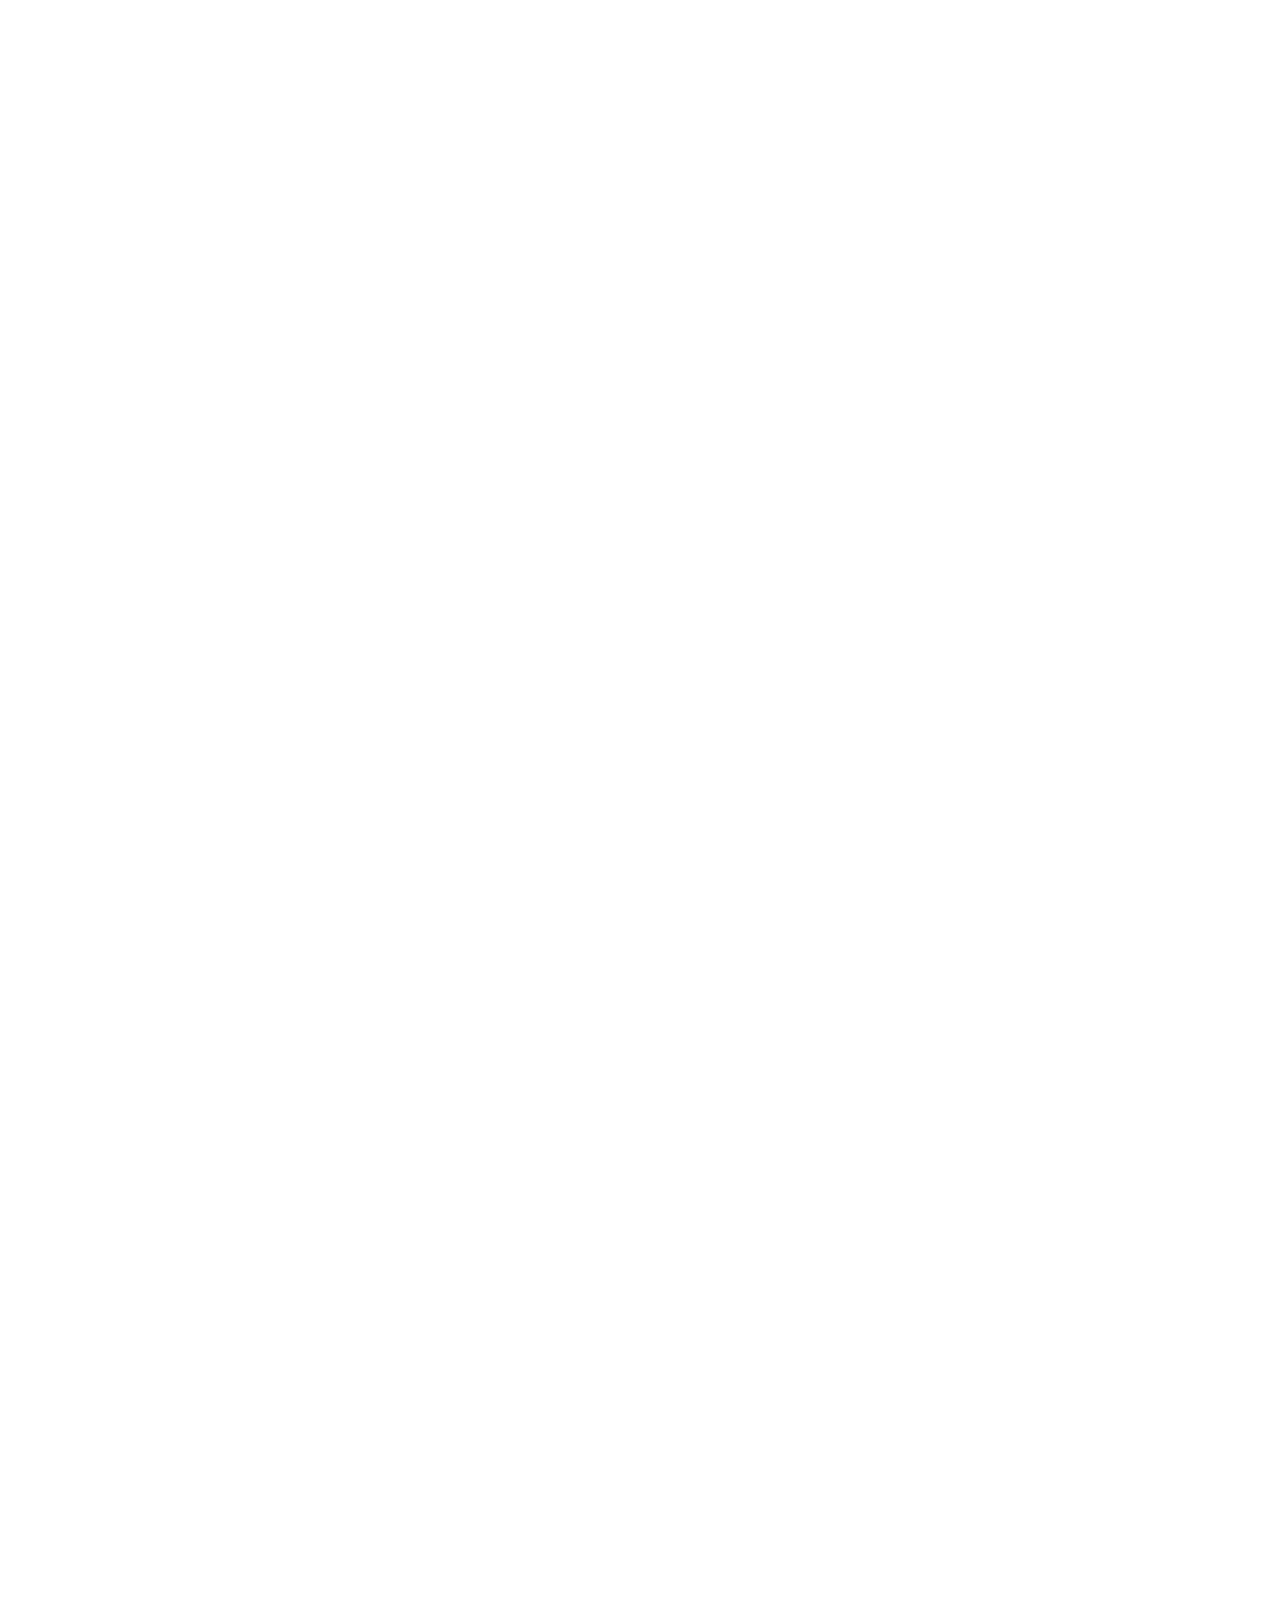
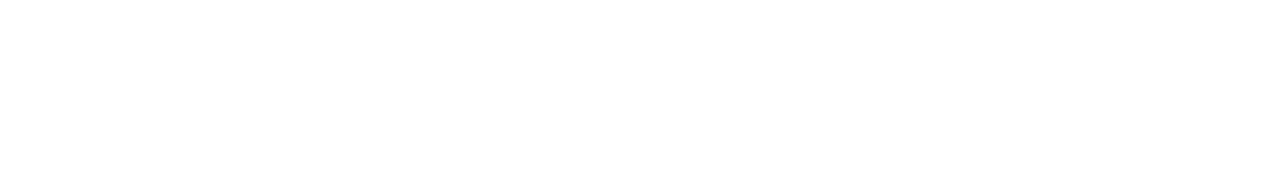
<file: palace-residence-2.html>
<!DOCTYPE html>
<html dir="ltr" lang="en-US">

<!-- Mirrored from palaceres.com/palace-residence-2.html by HTTrack Website Copier/3.x [XR&CO'2014], Sun, 16 Sep 2018 09:56:45 GMT -->
<head>

    <meta http-equiv="content-type" content="text/html; charset=utf-8" />
    <meta name="author" content="Palace Residence | Prime Real Estate in Dhaka" />


    <link href="https://fonts.googleapis.com/css?family=Lato:300,400,400i,700|Raleway:300,400,500,600,700|Muli:200,200i,300,300i,400,400i,600,600i,700,700i,800,800i,900,900i|Montserrat:100,100i,200,200i,300,300i,400,400i,500,500i,600,600i,700,700i,800,800i,900,900i|Poppins:100,100i,200,200i,300,300i,400,400i,500,500i,600,600i,700,700i,800,800i,900,900i|Crete+Round:400i" rel="stylesheet" type="text/css" />


    <link rel="stylesheet" type="text/css" href="css/styles-minify.css">



    <link rel="stylesheet" href="css/custom-project-02.css" type="text/css" />


    <meta name="viewport" content="width=device-width, initial-scale=1" />


    <title>Palace Residence 2 | Prime Real Estate in Dhaka</title>

    <link rel="icon" href="images/custom-images/logo/favi-logo-palace.png">
    

</head>

<body data-loader-html="<img src='images/custom-images/logo/GPL-LOGO-animation-3.gif' alt='Loading Page' class='custom-loader'/>" class="stretched">

<nav class="cd-vertical-nav">
    <ul>
        <li><a href="#palace-project-content" id="intro-nav"><span class="label">Features</span></a></li>
        <li><a href="#top-left-img-location-map" id="location"><span class="label">Location</span></a></li>
        <li><a href="#top-left-img-layout-plan" id="plan"><span class="label">Layout</span></a></li>
        <li><a href="#top-left-img-booking-form" id="booking"><span class="label">Booking</span></a></li>
        <li><a href="#top-left-img-term" id="term"><span class="label">Conditions</span></a></li>



    </ul>
</nav><!-- .cd-vertical-nav -->

<button class="cd-nav-trigger cd-image-replace">Open navigation<span aria-hidden="true"></span></button>


<div id="wrapper" class="clearfix">




    <header id="header" class="transparent-header dark">

        <div id="header-wrap">

            <div class="container clearfix">

                <div id="primary-menu-trigger"><i class="icon-reorder"></i></div>

                <div id="logo">

                    <a href="index-2.html" class="standard-logo" data-dark-logo="images/custom-images/logo/header-logo-01.png"><img src="images/custom-images/logo/header-logo-01.png" alt="Canvas Logo"></a>

                    <a href="index-2.html" class="retina-logo" data-dark-logo="images/custom-images/logo/ratina-logo-dark-2x-01.png"><img src="images/custom-images/logo/ratina-logo-dark-2x-01.png" alt="Canvas Logo"></a>

                </div><!-- #logo end -->


                <nav id="primary-menu">

                    <ul>
                        <li><a href="index-2.html"><div class="primary-menu-ul-li-a-div"><i><img src="images/custom-images/icon/Green-Planet-Lands-Ltd.png" id="home-icon"></i>Home</div></a>

                        </li>

                        <li><a href="who-we-are.html"><div class="primary-menu-ul-li-a-div">Who Are We </div></a>
                            <ul>
                                <li><a href="who-we-are.html#company-profile"><div class="primary-menu-ul-li-a-div">Company Profile</div></a>

                                </li>
                                <li><a href="who-we-are.html#message"><div class="primary-menu-ul-li-a-div">MD & CEO's Message</div></a>

                                </li>

                                <li><a href="who-we-are.html#sister-concern"><div class="primary-menu-ul-li-a-div">Sister Concerns</div></a></li>
                            </ul>
                        </li>

                        <li><a href="#"><div class="primary-menu-ul-li-a-div">Projects</div></a>
                            <ul>
                                <li><a href="palace-residence-1.html"><div class="primary-menu-ul-li-a-div">Palace Residence 1</div></a>

                                </li>
                                <li class="current"><a href="palace-residence-2.html"><div class="primary-menu-ul-li-a-div">Palace Residence 2</div></a>

                                </li>
                            </ul>

                        </li>

                        <li ><a href="gallery.html"><div class="primary-menu-ul-li-a-div">Gallery</div></a>

                        </li>

                        <!-- <li><a href="news.html"><div class="primary-menu-ul-li-a-div">News</div></a></li> -->

                        <li><a href="contact.html"><div class="primary-menu-ul-li-a-div">Contact</div></a>

                        </li>

                    </ul>

                </nav><!-- #primary-menu end -->

            </div>

        </div>


    </header><!-- #header end -->


    <!--************** Corporate profile Welcome Slider ************************-->
    <section id="slider" class="slider-element" style="background: url('images/custom-images/section/sister-concern/palace-residence-dhaka-2.jpg'); background-size: cover;" data-height-xl="600" data-height-lg="600" data-height-md="500" data-height-sm="500" data-height-xs="500">
        <div class="slider-parallax-inner">
            <div class="container  custom-slider-container clearfix">
                <div class="heading-block palace-first-slider-custom-heading-block center">

                    <h2 class="palace-first-slider-h2" >PALACE RESIDENCE 2</h2>

                </div>
            </div>
        </div>
    </section> <!-- Corporate profile Welcome Slider ENDS -->



    <!-- Palace Feature-Amenities Section -->

    <section id="content" class="palace-project-section" style="background: url('images/custom-images/section/project/project-feature-background.jpg'); background-size: cover;">


        <img src="images/custom-images/section/project/project-feature-top-left-img.png" id="top-left-img">


        <div class="content-wrap" id="palace-project-content">

            <div class="container clearfix">



                <div class="heading-block palace-project-heading-block center" id="palace-project-heading-block">

                    <h2 class="palace-project-h2">Features & Amenities</h2>

                </div>
                <div class="row">
                    <div class="postcontent clearfix" id="project-feature-custom-postcontent">

                        <div class="col_full">

                            <ul class="iconlist" id="project-feature-icon-list">

                                <li>
                                    <i>
                                        <img src="images/custom-images/section/project/project-feature-list-icon.png" class="img-feature-custom-list-icon">
                                    </i>
                                    Located adjacent to RAJUK’s “Purbachal New Town” which is one of the biggest modern preplanned towns in the South Asia that will serve as the administrative capital of Bangladesh. 

                                </li>

                                <li>
                                    <i>
                                        <img src="images/custom-images/section/project/project-feature-list-icon.png" class="img-feature-custom-list-icon">
                                    </i>
                                    The Govt. has plans to shift the Prime Minister’s office, Secretariat and many others govt. offices to Purbachal New Town. It will also have a Diplomatic Zone, Word Bank & Asian Development Bank Offices and the 2nd campus of the Dhaka University. There will also be planned recreational facilities like Water World, 3D Theaters, Planetarium, etc.

                                </li>

                                <li>
                                    <i>
                                        <img src="images/custom-images/section/project/project-feature-list-icon.png" class="img-feature-custom-list-icon">
                                    </i>
                                    Palace Residence is an exclusive residential zone with all regular facilities.

                                </li>

                                <li>
                                    <i>
                                        <img src="images/custom-images/section/project/project-feature-list-icon.png" class="img-feature-custom-list-icon">
                                    </i>
                                    Palace Residence will avail all facilities of Govt. project 'New Town Project'.
                                </li>
                                <li>
                                    <i>
                                        <img src="images/custom-images/section/project/project-feature-list-icon.png" class="img-feature-custom-list-icon">
                                    </i> 
                                    The designing team consists of a number of professional engineers, town planners, architects and environmentalists from home and abroad.
                                </li>
                                <li>
                                    <i>
                                        <img src="images/custom-images/section/project/project-feature-list-icon.png" class="img-feature-custom-list-icon">
                                    </i> 
                                    Palace Residence is completely out of flood-flow zone & flying zone.
                                </li>
                                <li>
                                    <i>
                                        <img src="images/custom-images/section/project/project-feature-list-icon.png" class="img-feature-custom-list-icon">
                                    </i> 
                                    Away from the crippling traffic jams and the polluted air of Dhaka city.
                                </li>
                                <li>
                                    <i>
                                        <img src="images/custom-images/section/project/project-feature-list-icon.png" class="img-feature-custom-list-icon">
                                    </i> 
                                    Fruitful investment opportunity which constantly rising land prices.
                                </li>
                                <li>
                                    <i>
                                        <img src="images/custom-images/section/project/project-feature-list-icon.png" class="img-feature-custom-list-icon">
                                    </i> 
                                    About 30% of land is being used for public welfare zones and ecological balance with a lot natural greenery .
                                </li>

                            </ul>
                        </div>

                    </div>
                </div>

                <div class="row">

                    <div class="col-md-5 clearfix">

                        <div class="postcontent clearfix" id="project-feature-custom-postcontent-02">


                            <ul class="iconlist" id="project-feature-icon-list-02">

                                <li id="special-li-for-amenities-col">Features</li>

                                <li>
                                    Instant Registration.
                                </li>

                                <li>
                                    30 minute drive from Dhaka Airport.

                                </li>

                                <li>
                                    3600 Plots are available (3, 4 & 5 Katha area).
                                </li>
                                <li>
                                    On Dhaka-Sylhet (N2) Highway.
                                </li>
                                <li>
                                   Internal Roads of this project will be 25, 50 & 80 feet wide.
                               </li>
                           </ul>

                       </div>

                   </div>


                   <div class="col-md-2  company-project-vertical-line-custom-col clearfix">

                    <div class="company-project-vertical-line-custom-div">

                    </div>

                </div>


                <div class="col-md-5 col_last clearfix">

                    <div class="postcontent clearfix" id="project-feature-custom-postcontent-02">


                        <ul class="iconlist" id="project-feature-icon-list-02">
                            <li id="special-li-for-amenities-col">Amenities</li>

                            <li>
                                Mosque, Hospitals, Clinics.
                            </li>

                            <li>
                                Bangla and English Medium Schools, Colleges.
                            </li>

                            <li>
                             Modern Shopping Malls, Banks, Community Centers.
                         </li>
                         <li>
                            Playground, Parks, Clubs, Gymnasium, and Lake. 
                        </li>
                        <li>
                            Common Parking, Restaurants, Hotels, Trade Centers, etc.
                        </li>
                    </ul>

                </div>

            </div>


        </div>



        <div class="heading-block palace-project-download-heading-block center">

            <h2 class="palace-project-download-h2">DOWNLOAD BROCHURE</h2>

            <span class="palace-company-profile-span">

                <a href="Palace-Residence-Brochure.pdf"  download="Palace-Residence-Brochure.pdf">

                    <img src="images/custom-images/section/project/project-feature-section-pdf-logo.png">

                </a>

            </span>

        </div>




    </div>

</div>

</section><!-- #content end -->

<!-- Palace Feature-Amenities Section Ends-->


<!-- Palace-Location map Starts ============================================= -->
<section id="content" class="palace-project-location-map-section" style="background: url('images/custom-images/section/project/background-project-location-map.png'); background-size: cover;">


    <img src="images/custom-images/section/project/project-location-map-top-left-img.png" id="top-left-img-location-map">


    <div class="content-wrap" id="palace-project-location-map-content">

        <div class="container clearfix" id="palace-project-location-map-container">



            <div class="heading-block palace-project-location-map-heading-block center" id="palace-project-location-map-heading-block">

                <h2 class="palace-project-location-map-h2">LOCATION MAP</h2>

            </div>

            <div class="map-holder">
                <img src="images/custom-images/section/project/Main_Map.jpg" id="project-location-map">
            </div>
        </div>
    </div>
</section>
<!-- Palace-Location map Section Ends-->



<!-- Palace-Layout Plan Starts ============================================= -->
<section id="content" class="palace-project-layout-plan-section">

    <img src="images/custom-images/section/project/project-layout-plan-top-left-img.png" id="top-left-img-layout-plan">

    <div class="content-wrap" id="palace-project-layout-plan-content">

        <div class="container-fluid clearfix">

            <div class="col_two_fifth" id="cutom-layout-plan-table-col">

                <img src="images/custom-images/section/project-02/table-project-02-layout-plan.png" id="img-layout-plan-02-project-02">

            </div>

            <div class="col_three_fifth col_last" id="cutom-layout-plan-map-col">
                <img src="images/custom-images/section/project-02/project-02-map-layout-plan-02.jpg">
            </div>



        </div>
    </div>
</section>
<!-- Palace-Layout Plan Section Ends-->






<!-- Palace Booking Form Section -->
<section id="content" class="palace-project-booking-form-section" style="background: url('images/custom-images/section/booking-form/background-palace-booking-form.jpg'); background-size: cover;">


    <img src="images/custom-images/section/booking-form/palace-booking-form-top-left-img.png" id="top-left-img-booking-form">


    <div class="content-wrap" id="palace-project-booking-form-content">

        <div class="container clearfix" id="project-booking-form-container">


            <div class="col_two_third">

                <p id="palace-booking-form-custom-paragraph">To make your dream come true, please get in touch with us for more details. You can also download the Booking Form.
                </p>

                <form id="register-form" name="register-form" class="nobottommargin" action="#" method="post">

                    <div class="col_full" id="palace-booking-form-holder-col">
                        <!-- <label for="register-form-name">Name:</label> -->
                        <input type="text" id="register-form-name" name="register-form-name" value="" class="form-control" placeholder="Name"/>



                        <!-- <label for="register-form-email">Email Address:</label> -->
                        <input type="text" id="register-form-email" name="register-form-email" value="" class="form-control" placeholder="Email"/>

                        <!-- <label for="register-form-phone">Phone:</label> -->
                        <input type="text" id="register-form-phone" name="register-form-phone" value="" class="form-control" placeholder="Phone #"/>

                    </div>

                    <div class="clear"></div>

                    <div class="col_full">
                        <button class="button" id="register-form-submit" name="register-form-submit" value="register">Send Message</button>
                    </div>

                </form>

            </div>


            <div class="col_one_third col_last">

               <div class="heading-block palace-project-booking-form-download-heading-block center">

                   <h2 class="palace-project-booking-form-download-h2">DOWNLOAD BOOKING FORM</h2>

                   <span class="palace-company-profile-span">

                       <a href="Booking-form.pdf"  download="Booking-form.pdf">

                           <img src="images/custom-images/section/booking-form/palace-booking-form-download-icon.png" id="booking-down-arrow-img">

                       </a>

                   </span>

               </div>

           </div>




       </div>

   </div>

</section>

<!-- Palace Booking Form Section Ends-->



<!-- Palace Terms And Condition Section -->

<section id="content" class="palace-project-term-section" style="background: url('images/custom-images/section/term-and-condition/background-palace-project-term-and-condition.jpg'); background-size: cover;">


    <img src="images/custom-images/section/term-and-condition/palace-project-terms-and-condition-to-left-img.png" id="top-left-img-term">


    <div class="content-wrap" id="palace-project-term-content">

        <div class="container clearfix">



            <div class="heading-block palace-project-term-heading-block center" id="palace-project-term-heading-block">

                <h2 class="palace-project-term-h2">Terms & Conditions</h2>

            </div>
            <div class="row">
                <div class="postcontent clearfix" id="project-term-custom-postcontent">

                    <div class="col_full">

                        <ul class="iconlist" id="project-term-icon-list">

                            <li>
                                <i>
                                    <img src="images/custom-images/section/term-and-condition/palace-project-term-list-icon.png" class="img-term-custom-list-icon">
                                </i>
                                The allotment system is based on ‘first come first serve’ system and subject to the availability of the plot.

                            </li>

                            <li>
                                <i>
                                    <img src="images/custom-images/section/term-and-condition/palace-project-term-list-icon.png" class="img-term-custom-list-icon">
                                </i>

                                Client needs to fill up company’s prescribed booking form and submit the same along with one copy of passport size photograph and booking money at the rate of Tk. 10,000/= (Ten thousand) only for each katha of land. One copy of photograph of the nominee has to be submitted also with the booking form.


                            </li>

                            <li>
                                <i>
                                    <img src="images/custom-images/section/term-and-condition/palace-project-term-list-icon.png" class="img-term-custom-list-icon">
                                </i>
                                Prices of the Plots are shown in the respective Price List provided by the company. However, company reserves the right to change the Price List at its discretion, depending on circumstances.

                            </li>

                            <li>
                                <i>
                                    <img src="images/custom-images/section/term-and-condition/palace-project-term-list-icon.png" class="img-term-custom-list-icon">
                                </i>
                                The company will conclude a Deed of Allotment with the Allottee on Tk 300 worth non-judicial stamp after payment of full price in case of at-a-time payment system or after payment of Down Payment in case of purchase on installment system.
                            </li>
                            <li>
                                <i>
                                    <img src="images/custom-images/section/term-and-condition/palace-project-term-list-icon.png" class="img-term-custom-list-icon">
                                </i> 
                                All payments must be made through Cash/Cheque/Bank Draft/Pay Order in favour of “Green Planet Lands Ltd”.
                            </li>
                            <li>
                                <i>
                                    <img src="images/custom-images/section/term-and-condition/palace-project-term-list-icon.png" class="img-term-custom-list-icon">
                                </i> 
                                Clients from overseas can send their payment through money exchange or bank. In that case, the payment has to be made in favor of ‘Green Planet Lands Ltd. A/C. No. 1401880945001, City bank, Banani Branch, Dhaka, Bangladesh, mentioning the file number and plot information (if possible). The client has to send the deposit slip with file number through e-mail: info@greenplanetbd.com
                            </li>
                            <li>
                                <i>
                                    <img src="images/custom-images/section/term-and-condition/palace-project-term-list-icon.png" class="img-term-custom-list-icon">
                                </i> 
                                In case of installment system an amount of 15% or30% of the total price shall be payable within a month as down payment. The balance amount has is to be paid in different installments as per the contract with the company.
                            </li>
                            <li>
                                <i>
                                    <img src="images/custom-images/section/term-and-condition/palace-project-term-list-icon.png" class="img-term-custom-list-icon">
                                </i> 

                                Infrastructure development charge, connection fees, security deposits and other incidental expenses relating to gas, water, sewerage, electrical connection, T&T connection etc. are not included in the price of the Plot. The price at actual, has to be paid proportionately by each client when it is required. The company shall assist as far as possible to make coordination with the service provider agencies.
                            </li>
                            <li>
                                <i>
                                    <img src="images/custom-images/section/term-and-condition/palace-project-term-list-icon.png" class="img-term-custom-list-icon">
                                </i> 

                                Roads within the project will be handed over to concern govt. authority for further intensive monitoring and maintenance.
                            </li>
                            <li>
                                <i>
                                    <img src="images/custom-images/section/term-and-condition/palace-project-term-list-icon.png" class="img-term-custom-list-icon">
                                </i>
                                
                                The possession of the plot will be handed over to the purchaser after completion of installments and other charges. Until and unless the dues are clear, registration of the plot will not be provided to the client.

                            </li>

                            <li>
                                <i>
                                    <img src="images/custom-images/section/term-and-condition/palace-project-term-list-icon.png" class="img-term-custom-list-icon">
                                </i>
                                The client(s) shall pay stamp duties, registration fees, gain tax, VAT, documentation charges and any other expenses likely to be incurred in connection with the Allotment, Agreement, Registration or Transfer fees etc.

                            </li>

                            <li>
                                <i>
                                    <img src="images/custom-images/section/term-and-condition/palace-project-term-list-icon.png" class="img-term-custom-list-icon">
                                </i>
                                If any client decides not to continue with the plot after paying the booking money or cancel the allotment, he/she has to apply in written to the company. The price paid by the client shall be refunded by cross cheque after deducting 10% as documentation/service charge within six (6) months from the date of approval of the application.

                            </li>

                            <li>
                                <i>
                                    <img src="images/custom-images/section/term-and-condition/palace-project-term-list-icon.png" class="img-term-custom-list-icon">
                                </i>
                                After the completion of allotment, society shall be constituted namely `PR Welfare Society’ and every plot owner shall be the member of this society after getting handed over the plot.

                            </li>
                            <li>
                                <i>
                                    <img src="images/custom-images/section/term-and-condition/palace-project-term-list-icon.png" class="img-term-custom-list-icon">
                                </i> 
                                Allotted plot must be used for the purpose as stated in the Deed of Allotment and the development works on the Plot must be done as per the Govt. rules & regulations.
                            </li>
                            <li>
                                <i>
                                    <img src="images/custom-images/section/term-and-condition/palace-project-term-list-icon.png" class="img-term-custom-list-icon">
                                </i> 
                                
                                If there is an incident of increase/decrease of Plot measurement, the price of the concerned Plot will be adjusted at the time of registration.
                            </li>
                            <li>
                                <i>
                                    <img src="images/custom-images/section/term-and-condition/palace-project-term-list-icon.png" class="img-term-custom-list-icon">
                                </i> 
                                In case of any unavoidable situation like natural disaster or political situation, if there is any delay to handover plot, the client will have to consider the situation for the betterment of the project.
                            </li>
                            <li>
                                <i>
                                    <img src="images/custom-images/section/term-and-condition/palace-project-term-list-icon.png" class="img-term-custom-list-icon">
                                </i> 
                                The client will undertake to pay delay charges at the rate of 2% (Two percent) on the amount of payment delayed beyond the due date. If the payment is delayed for 60 days, the company shall have the right to cancel the allotment according to the existing rules.
                            </li>
                            <li>
                                <i>
                                    <img src="images/custom-images/section/term-and-condition/palace-project-term-list-icon.png" class="img-term-custom-list-icon">
                                </i> 
                                If there is any change/addition/deduction of name(s), the client has to pay as per company rules. In case of installment system the client has to clear/pay his/her full balance amount.
                            </li>
                            <li>
                                <i>
                                    <img src="images/custom-images/section/term-and-condition/palace-project-term-list-icon.png" class="img-term-custom-list-icon">
                                </i> 
                                If any cheque is dishonored due to insufficient fund, the client will have to pay Tk 500 (five hundred) as fine.
                            </li>

                        </ul>
                    </div>

                </div>
            </div>


        </div>

    </div>

</section><!-- #content end -->

<!-- Palace Terms And Condition Section Ends-->






<!-- Palace #footer Starts -->
<footer id="footer" class="dark">

    <div id="copyrights">

        <div class="container clearfix">

            <div class="col_one_third palace-footer-logo-col" id="palace-footer-logo-col">
                <img src="images/custom-images/section/footer/gpl_footerl_logo_new.png" id="palace-footer-logo" alt="" >
            </div>

            <div class="col_one_third palace-footer-power-by-col" >
                <a href="http://psionic.io/" class="powerby" ><small id="palace-power-by" style="font-family: 'Poppins'; color: grey ">Powered By :</small>&nbsp;<small id="power-by-company-name-in-footer" style="font-family: 'Poppins'; ">Psionic Interactive Limited.</small></a>
            </div>

            <div class="col_one_third palace-footer-social-icons-col col_last tright">
                <div class="fright clearfix" id="palace-footer-social-icons" style="">
                    <a href="https://www.facebook.com/palaceresidence/" class="social-icon si-small si-rounded si-colored si-facebook" >
                        <i class="icon-facebook" ></i>
                        <i class="icon-facebook"></i>
                    </a>

                    <a href="https://www.youtube.com/channel/UCq34GHREXfiZSCwYICvNYLg" class="social-icon si-small si-rounded si-colored si-youtube">
                        <i class="icon-youtube"></i>
                        <i class="icon-youtube"></i>
                    </a>
                </div>
            </div>

        </div>

    </div><!-- #copyrights end -->

</footer><!-- #footer end -->


</div><!-- #wrapper end -->

<!-- Go To Top ============================================= -->
<div id="gotoTop" class="icon-angle-up"></div>

<!-- External JavaScripts
    ============================================= -->
    <script src="js/jquery.js"></script>
    <script src="js/plugins.js"></script>

<!-- Footer Scripts
    ============================================= -->
    <script src="js/functions.js"></script>


<!-- Modernizr -->
<script src="js/modernizr.js"></script> 


<!-- Resource jQuery -->
<script src="js/main.js"></script> 


</body>

<!-- Mirrored from palaceres.com/palace-residence-2.html by HTTrack Website Copier/3.x [XR&CO'2014], Sun, 16 Sep 2018 09:56:48 GMT -->
</html>
</file>
<file: css/custom-project.css>
/* ----------------------------------------------------------------
Custom CSS

Add all your Custom Styled CSS here for New Styles or
Overwriting Default Theme Styles for Better Hanlding Updates
-----------------------------------------------------------------*/

/* Global CSS */





/* http://meyerweb.com/eric/tools/css/reset/ 
   v2.0 | 20110126
   License: none (public domain)
   */


   /*Starting of Reset Css*/
   html, body, div, span, applet, object, iframe,
   h1, h2, h3, h4, h5, h6, p, blockquote, pre,
   a, abbr, acronym, address, big, cite, code,
   del, dfn, em, img, ins, kbd, q, s, samp,
   small, strike, strong, sub, sup, tt, var,
   b, u, i, center,
   dl, dt, dd, ol, ul, li,
   fieldset, form, label, legend,
   table, caption, tbody, tfoot, thead, tr, th, td,
   article, aside, canvas, details, embed, 
   figure, figcaption, footer, header, hgroup, 
   menu, nav, output, ruby, section, summary,
   time, mark, audio, video {
   	margin: 0;
   	padding: 0;
   	border: 0;
   	font-size: 100%;
   	font: inherit;
   	vertical-align: baseline;
   }
   /* HTML5 display-role reset for older browsers */
   article, aside, details, figcaption, figure, 
   footer, header, hgroup, menu, nav, section, main {
   	display: block;
   }


   *, *::after, *::before {
   	box-sizing: border-box;
   }



   body {
   	line-height: 1;
   	-webkit-font-smoothing: antialiased;
   	-moz-osx-font-smoothing: grayscale;
   }

   ol, ul {
   	list-style: none;
   }
   blockquote, q {
   	quotes: none;
   }
   blockquote:before, blockquote:after,
   q:before, q:after {
   	content: '';
   	content: none;
   }
   table {
   	border-collapse: collapse;
   	border-spacing: 0;
   }


   /*Ending of Reset Css*/


   /*Starting of vertical-nav-style-css*/

/* -------------------------------- 

Primary style

-------------------------------- */




.cd-image-replace {
	/* replace text with image */
	display: inline-block;
	overflow: hidden;
	text-indent: 100%;
	white-space: nowrap;
	color: transparent;
}

/* -------------------------------- 

Navigation trigger - visible on small devices only

-------------------------------- */
.cd-nav-trigger {
	display: block;
	position: fixed;
	z-index: 2;
	bottom: 30px;
	right: 5%;
	height: 44px;
	width: 44px;
	border-radius: 0.25em;
	background: #fff;
	/* reset button style */
	cursor: pointer;
	-webkit-appearance: none;
	-moz-appearance: none;
	-ms-appearance: none;
	-o-appearance: none;
	appearance: none;
	border: none;
	outline: none;
}
.cd-nav-trigger span {
	/* central dot */
	position: absolute;
	height: 4px;
	width: 4px;
	background-color: #216832;
	border-radius: 50%;
	left: 50%;
	top: 50%;
	bottom: auto;
	right: auto;
	-webkit-transform: translateX(-50%) translateY(-50%);
	-moz-transform: translateX(-50%) translateY(-50%);
	-ms-transform: translateX(-50%) translateY(-50%);
	-o-transform: translateX(-50%) translateY(-50%);
	transform: translateX(-50%) translateY(-50%);
}
.cd-nav-trigger span::before, .cd-nav-trigger span::after {
	/* bottom and top dots */
	content: '';
	position: absolute;
	left: 0;
	height: 100%;
	width: 100%;
	background-color: #216832;
	border-radius: inherit;
}
.cd-nav-trigger span::before {
	top: -9px;
}
.cd-nav-trigger span::after {
	bottom: -9px;
}
@media only screen and (min-width: 800px) {
	.cd-nav-trigger {
		display: none;
	}
}

/* -------------------------------- 

Vertical navigation

-------------------------------- */
.cd-vertical-nav {
	position: fixed;
	z-index: 1;
	right: 5%;
	bottom: 30px;
	width: 90%;
	max-width: 400px;
	max-height: 90%;
	overflow-y: auto;
	-webkit-transform: scale(0);
	-moz-transform: scale(0);
	-ms-transform: scale(0);
	-o-transform: scale(0);
	transform: scale(0);
	-webkit-transform-origin: right bottom;
	-moz-transform-origin: right bottom;
	-ms-transform-origin: right bottom;
	-o-transform-origin: right bottom;
	transform-origin: right bottom;
	-webkit-transition: -webkit-transform 0.2s;
	-moz-transition: -moz-transform 0.2s;
	transition: transform 0.2s;
	border-radius: 0.25em;
	background-color: rgba(255,255,255,.95);
	/*background-color: transparent;*/

}
.cd-vertical-nav a {
	display: block;
	padding: 1em;
	color: #216832;
	font-weight: bold;
	border-bottom: 1px solid rgba(58, 44, 65, 0.1);
}
.cd-vertical-nav a.active {
	color: #c0a672;
}
.cd-vertical-nav.open {
	-webkit-transform: scale(1);
	-moz-transform: scale(1);
	-ms-transform: scale(1);
	-o-transform: scale(1);
	transform: scale(1);
	-webkit-overflow-scrolling: touch;
}
.cd-vertical-nav.open + .cd-nav-trigger {
	background-color: transparent;
}
.cd-vertical-nav.open + .cd-nav-trigger span {
	background-color: rgba(58, 44, 65, 0);
}
.cd-vertical-nav.open + .cd-nav-trigger span::before, .cd-vertical-nav.open + .cd-nav-trigger span::after {
	/* transform dots in 'X' icon */
	height: 3px;
	width: 20px;
	border-radius: 0;
	left: -8px;
}
.cd-vertical-nav.open + .cd-nav-trigger span::before {
	-webkit-transform: rotate(45deg);
	-moz-transform: rotate(45deg);
	-ms-transform: rotate(45deg);
	-o-transform: rotate(45deg);
	transform: rotate(45deg);
	top: 1px;
}
.cd-vertical-nav.open + .cd-nav-trigger span::after {
	-webkit-transform: rotate(135deg);
	-moz-transform: rotate(135deg);
	-ms-transform: rotate(135deg);
	-o-transform: rotate(135deg);
	transform: rotate(135deg);
	bottom: 0;
}
@media only screen and (min-width: 800px) {
	.cd-vertical-nav {
		/* reset style */
		right: 0;
		top: 0;
		bottom: auto;
		height: 100vh;
		width: 90px;
		max-width: none;
		max-height: none;
		-webkit-transform: scale(1);
		-moz-transform: scale(1);
		-ms-transform: scale(1);
		-o-transform: scale(1);
		transform: scale(1);
		background-color: transparent;
		/* vertically align its content*/
		display: table;
	}
	.cd-vertical-nav::before {
		/* this is the navigation background */
		content: '';
		position: absolute;
		top: 0;
		left: 0;
		width: 100%;
		height: 100%;
		background: transparent;
		-webkit-transform: translateX(100%);
		-moz-transform: translateX(100%);
		-ms-transform: translateX(100%);
		-o-transform: translateX(100%);
		transform: translateX(100%);
		-webkit-transition: -webkit-transform 0.4s;
		-moz-transition: -moz-transform 0.4s;
		transition: transform 0.4s;
	}
	.no-touch .cd-vertical-nav:hover::before, .touch .cd-vertical-nav::before {
		-webkit-transform: translateX(0);
		-moz-transform: translateX(0);
		-ms-transform: translateX(0);
		-o-transform: translateX(0);
		transform: translateX(0);
	}
	.cd-vertical-nav ul {
		/* vertically align <ul> inside <nav>*/
		display: table-cell;
		vertical-align: middle;
		text-align: center;
	}
	.cd-vertical-nav a {
		position: relative;
		padding: 3em 0 0;
		margin: 1.4em auto;
		border-bottom: none;
		font-size: 1.2rem;
		color: #77b22b;
	}
	.cd-vertical-nav a.active {
		color: #eaf2e3;
	}
	.cd-vertical-nav a::before, .cd-vertical-nav a::after {
		/* used to create the filled circle and the background icon */
		content: '';
		position: absolute;
		left: 50%;
		/* Force Hardware Acceleration */
		-webkit-backface-visibility: hidden;
		backface-visibility: hidden;
		-webkit-transform: translateZ(0);
		-moz-transform: translateZ(0);
		-ms-transform: translateZ(0);
		-o-transform: translateZ(0);
		transform: translateZ(0);
	}
	.cd-vertical-nav a::before {
		/* filled circle */
		top: 0;
		height: 32px;
		width: 32px;
		border-radius: 50%;
		background: #216832;
		-webkit-transform: translateX(-50%) scale(0.25);
		-moz-transform: translateX(-50%) scale(0.25);
		-ms-transform: translateX(-50%) scale(0.25);
		-o-transform: translateX(-50%) scale(0.25);
		transform: translateX(-50%) scale(0.25);
		-webkit-transition: -webkit-transform 0.4s, background-color 0.2s;
		-moz-transition: -moz-transform 0.4s, background-color 0.2s;
		transition: transform 0.4s, background-color 0.2s;
	}
	.cd-vertical-nav a::after {
		/* icon */
		opacity: 0;
		top: 8px;
		height: 16px;
		width: 16px;
		/*background: url(../images/custom-images/section/project/cd-nav-icons.svg) no-repeat;*/
		-webkit-transform: translateX(-50%) scale(0);
		-moz-transform: translateX(-50%) scale(0);
		-ms-transform: translateX(-50%) scale(0);
		-o-transform: translateX(-50%) scale(0);
		transform: translateX(-50%) scale(0);
		-webkit-transition: -webkit-transform 0.4s 0s, opacity 0.1s 0.3s;
		-moz-transition: -moz-transform 0.4s 0s, opacity 0.1s 0.3s;
		transition: transform 0.4s 0s, opacity 0.1s 0.3s;
	}
	.cd-vertical-nav a.active::before, .no-touch .cd-vertical-nav a:hover::before {
		background-color: #77b22b;
	}
	.cd-vertical-nav li:first-of-type a::after {
		/* change icon using image sprites */
		background-position: 0px -48px;
		/* fix bug with transitions - set scale(0.01) rather than scale(0) */
		-webkit-transform: translateX(-50%) translateY(6em) scale(0.01);
		-moz-transform: translateX(-50%) translateY(6em) scale(0.01);
		-ms-transform: translateX(-50%) translateY(6em) scale(0.01);
		-o-transform: translateX(-50%) translateY(6em) scale(0.01);
		transform: translateX(-50%) translateY(6em) scale(0.01);
	}
	.cd-vertical-nav li:first-of-type a::before {
		-webkit-transform: translateX(-50%) translateY(6em) scale(0.25);
		-moz-transform: translateX(-50%) translateY(6em) scale(0.25);
		-ms-transform: translateX(-50%) translateY(6em) scale(0.25);
		-o-transform: translateX(-50%) translateY(6em) scale(0.25);
		transform: translateX(-50%) translateY(6em) scale(0.25);
	}
	.cd-vertical-nav li:nth-of-type(2) a::after {
		background-position: 0px -32px;
		-webkit-transform: translateX(-50%) translateY(3em) scale(0.01);
		-moz-transform: translateX(-50%) translateY(3em) scale(0.01);
		-ms-transform: translateX(-50%) translateY(3em) scale(0.01);
		-o-transform: translateX(-50%) translateY(3em) scale(0.01);
		transform: translateX(-50%) translateY(3em) scale(0.01);
	}
	.cd-vertical-nav li:nth-of-type(2) a::before {
		-webkit-transform: translateX(-50%) translateY(3em) scale(0.25);
		-moz-transform: translateX(-50%) translateY(3em) scale(0.25);
		-ms-transform: translateX(-50%) translateY(3em) scale(0.25);
		-o-transform: translateX(-50%) translateY(3em) scale(0.25);
		transform: translateX(-50%) translateY(3em) scale(0.25);
	}
	.cd-vertical-nav li:nth-of-type(3) a::after {
		background-position: 0px -16px;
		-webkit-transform: translateX(-50%) translateY(0em) scale(0.01);
		-moz-transform: translateX(-50%) translateY(0em) scale(0.01);
		-ms-transform: translateX(-50%) translateY(0em) scale(0.01);
		-o-transform: translateX(-50%) translateY(0em) scale(0.01);
		transform: translateX(-50%) translateY(0em) scale(0.01);
	}
	.cd-vertical-nav li:nth-of-type(3) a::before {
		-webkit-transform: translateX(-50%) translateY(0em) scale(0.25);
		-moz-transform: translateX(-50%) translateY(0em) scale(0.25);
		-ms-transform: translateX(-50%) translateY(0em) scale(0.25);
		-o-transform: translateX(-50%) translateY(0em) scale(0.25);
		transform: translateX(-50%) translateY(0em) scale(0.25);
	}
	.cd-vertical-nav li:nth-of-type(4) a::after {
		background-position: 0px 0px;
		-webkit-transform: translateX(-50%) translateY(-3em) scale(0.01);
		-moz-transform: translateX(-50%) translateY(-3em) scale(0.01);
		-ms-transform: translateX(-50%) translateY(-3em) scale(0.01);
		-o-transform: translateX(-50%) translateY(-3em) scale(0.01);
		transform: translateX(-50%) translateY(-3em) scale(0.01);
	}
	.cd-vertical-nav li:nth-of-type(4) a::before {
		-webkit-transform: translateX(-50%) translateY(-3em) scale(0.25);
		-moz-transform: translateX(-50%) translateY(-3em) scale(0.25);
		-ms-transform: translateX(-50%) translateY(-3em) scale(0.25);
		-o-transform: translateX(-50%) translateY(-3em) scale(0.25);
		transform: translateX(-50%) translateY(-3em) scale(0.25);
	}

	.cd-vertical-nav li:nth-of-type(5) a::after {
		background-position: 0px 0px;
		-webkit-transform: translateX(-50%) translateY(-6em) scale(0.01);
		-moz-transform: translateX(-50%) translateY(-6em) scale(0.01);
		-ms-transform: translateX(-50%) translateY(-6em) scale(0.01);
		-o-transform: translateX(-50%) translateY(-6em) scale(0.01);
		transform: translateX(-50%) translateY(-6em) scale(0.01);
	}
	.cd-vertical-nav li:nth-of-type(5) a::before {
		-webkit-transform: translateX(-50%) translateY(-6em) scale(0.25);
		-moz-transform: translateX(-50%) translateY(-6em) scale(0.25);
		-ms-transform: translateX(-50%) translateY(-6em) scale(0.25);
		-o-transform: translateX(-50%) translateY(-6em) scale(0.25);
		transform: translateX(-50%) translateY(-6em) scale(0.25);
	}


	.cd-vertical-nav .label {
		display: block;

		font-size: 12px;
		font-family: 'Montserrat';
		/*font-weight: 300;*/

		/* Force Hardware Acceleration */
		-webkit-backface-visibility: hidden;
		backface-visibility: hidden;
		-webkit-transform: translateZ(0);
		-moz-transform: translateZ(0);
		-ms-transform: translateZ(0);
		-o-transform: translateZ(0);
		transform: translateZ(0);
		-webkit-transform: translateX(100%);
		-moz-transform: translateX(100%);
		-ms-transform: translateX(100%);
		-o-transform: translateX(100%);
		transform: translateX(100%);
		-webkit-transition: -webkit-transform 0.4s;
		-moz-transition: -moz-transform 0.4s;
		transition: transform 0.4s;
	}
	.no-touch .cd-vertical-nav:hover a::before, .no-touch .cd-vertical-nav:hover a::after, .touch .cd-vertical-nav li:nth-of-type(n) a::before, .touch .cd-vertical-nav li:nth-of-type(n) a::after {
		-webkit-transform: translateX(-50%) scale(1);
		-moz-transform: translateX(-50%) scale(1);
		-ms-transform: translateX(-50%) scale(1);
		-o-transform: translateX(-50%) scale(1);
		transform: translateX(-50%) scale(1);
		/* set a rotation to fix bug on Firefox - http://gielberkers.com/how-to-fix-shaking-css-transitions-in-firefox/ */
		-moz-transform: translateX(-50%) scale(1) rotate(0.02deg);
	}
	.no-touch .cd-vertical-nav:hover a::after, .touch .cd-vertical-nav a::after {
		opacity: 1;
		-webkit-transition: -webkit-transform 0.4s, opacity 0s;
		-moz-transition: -moz-transform 0.4s, opacity 0s;
		transition: transform 0.4s, opacity 0s;
	}
	.no-touch .cd-vertical-nav:hover .label, .touch .cd-vertical-nav .label {
		-webkit-transform: translateX(0);
		-moz-transform: translateX(0);
		-ms-transform: translateX(0);
		-o-transform: translateX(0);
		transform: translateX(0);
	}
}

/* -------------------------------- 

Content Sections - basic style

-------------------------------- */
.cd-section {
	/* vertically align its content*/
	display: table;
	width: 100%;
	height: 100vh;
	background: #3a2c41;
}
.cd-section:nth-of-type(even) {
	background-color: #70557e;
}
.cd-section > div {
	/* vertically align <div> inside <section> */
	display: table-cell;
	vertical-align: middle;
	text-align: center;
}
.cd-section h1, .cd-section h2 {
	width: 90%;
	margin: 0 auto;
	text-transform: uppercase;
	font-size: 2.4rem;
	line-height: 1.4;
}
.cd-section h1 b, .cd-section h2 b {
	color: #584c5e;
}
.cd-section p {
	margin: 1em auto 0;
	line-height: 1.6;
	width: 90%;
	max-width: 680px;
	color: rgba(234, 242, 227, 0.6);
}
@media only screen and (min-width: 800px) {
	.cd-section h1, .cd-section h2 {
		font-size: 3rem;
	}
	.cd-section p {
		font-size: 2rem;
	}
}

.cd-scroll-down {
	position: absolute;
	left: 50%;
	right: auto;
	-webkit-transform: translateX(-50%);
	-moz-transform: translateX(-50%);
	-ms-transform: translateX(-50%);
	-o-transform: translateX(-50%);
	transform: translateX(-50%);
	bottom: 20px;
	width: 44px;
	height: 44px;
	background: url(../img/cd-arrow-bottom.html) no-repeat center center;
}

/* -------------------------------- 

no-js

-------------------------------- */
.no-js .cd-nav-trigger {
	display: none;
}

.no-js .cd-vertical-nav {
	position: static;
	height: auto;
	width: 100%;
	max-width: none;
	background-color: rgba(0, 0, 0, 0.8);
	border-radius: 0;
	-webkit-transform: scale(1);
	-moz-transform: scale(1);
	-ms-transform: scale(1);
	-o-transform: scale(1);
	transform: scale(1);
}
.no-js .cd-vertical-nav::before {
	display: none;
}
.no-js .cd-vertical-nav ul::after {
	clear: both;
	content: "";
	display: table;
}
.no-js .cd-vertical-nav li {
	display: inline-block;
	float: left;
}
.no-js .cd-vertical-nav a {
	padding: 0 1em;
	margin: 1.5em 1em;
	color: #eaf2e3;
}
.no-js .cd-vertical-nav a.active {
	color: #c0a672;
}
.no-js .cd-vertical-nav a::after, .no-js .cd-vertical-nav a::before {
	display: none;
}
.no-js .cd-vertical-nav .label {
	-webkit-transform: translateX(0);
	-moz-transform: translateX(0);
	-ms-transform: translateX(0);
	-o-transform: translateX(0);
	transform: translateX(0);
}



/*Ending of vertical-nav-style-css*/





a {
	color: #555
}

a:hover{
	color: #216832 ;
}
ul{
	margin-bottom: 30px;
	font-family: 'Montserrat';
	font-size: 14px;
	font-weight: 300;
	text-align: justify;
}
p,
pre,
ol,
dl,
dd,
blockquote,
address,
table,
fieldset,
form { 

	margin-top: 15px;
	margin-bottom: 30px;
	font-family: 'Montserrat';
	font-size: 14px;
	font-weight: 300;
	text-align: justify;

}



h2 {

	font-family: 'Muli'; 
}



/*Pagination starts*/



/*Pagination ends*/



/************************* Starting of Header Section *************************/

#primary-menu ul ul li a .primary-menu-ul-li-a-div {

	text-transform: none;

}


#header-wrap {
	background-image: url(../images/custom-images/section/sister-concern/header-background.png);
}

#home-icon{

	width: 16px;
	height: 16px;
	margin-top: -7%;
}


#header.sticky-header #header-wrap {

	background-color: #333333;

}


#primary-menu ul ul li:hover > a {

	background-color: #444;

}


#primary-menu ul ul:not(.mega-menu-column), #primary-menu ul li .mega-menu-content {

	background-color: #444;

	border: 1px solid #333333;
	border-top: 1.5px solid #66912e;

}


.primary-menu-ul-li-a-div{

	font-family: 'Muli';
	font-weight: 300;
	font-size: 16px;
	color: white;

}

.primary-menu-ul-li-a-div:hover{

	color: #66912e;

}



.dark #primary-menu:not(.not-dark) ul ul, .dark #primary-menu:not(.not-dark) ul li .mega-menu-content, #primary-menu.dark ul ul, #primary-menu.dark ul li .mega-menu-content {

	border-top-color: #66912e; 
}





/************************* Ending of Header Section *************************/


/*Starting of body */

.custom-loader{
/*	width: 480px;
height: 270px;*/
position: absolute;
top: 50%;
left: 50%;
margin-right: -50%;
transform: translate(-50%, -50%);
}
/*Ending of body */




/********************** Starting of palace-project *****************/	

.slider-element .custom-slider-container {
	height: 100%;
	position: absolute;
	margin: 0;
	top: 50%;
	left: 50%;
	margin-right: -50%;
	transform: translate(-50%,-50%);
}

.heading-block.palace-first-slider-custom-heading-block{
	position: absolute;
	margin:0; 
	top: 50%;
	left: 50%;
	margin-right: -50%;
	transform: translate(-50%,30%);
}


.heading-block .palace-first-slider-h2{

	font-weight: 700;
	font-family: 'Muli';
	font-size: 45px;
	/*color: #77b12c;*/
	color: white;


}

.heading-block .palace-first-slider-h2{


	margin-bottom: 30px;

}




.cd-vertical-nav #intro-nav::before {

	/*  background-color: red;*/

}

.cd-vertical-nav #intro-nav::after{

	/*background-color: yellow;*/
	background-image: url(../images/custom-images/section/project/1.Feature.png);

}

.cd-vertical-nav #location::before {

	/*  background-color: red;*/

}

.cd-vertical-nav #location::after{

	/*background-color: yellow;*/
	background-image: url(../images/custom-images/section/project/2.Location.png);

}

.cd-vertical-nav #plan::before {

	/*  background-color: red;*/

}

.cd-vertical-nav #plan::after{

	/*background-color: yellow;*/
	background-image: url(../images/custom-images/section/project/3.Layout.png);

}

.cd-vertical-nav #price::before {

	/*  background-color: red;*/

}

.cd-vertical-nav #price::after{

	/*background-color: yellow;*/
	background-image: url(../images/custom-images/section/project/4.Price.png);

}

.cd-vertical-nav #booking::before {

	/*  background-color: red;*/

}

.cd-vertical-nav #booking::after{

	/*background-color: yellow;*/
	background-image: url(../images/custom-images/section/project/5.Booking.png);

}

.cd-vertical-nav #term::before {

	/*  background-color: red;*/

}

.cd-vertical-nav #term::after{

	/*background-color: yellow;*/
	background-image: url(../images/custom-images/section/project/6.Terms.png);

}


#palace-project-content{
	padding-top: 110px;
}

#top-left-img{
	position: absolute;
	top: 3%;
	left: 2.2%;
}



.palace-project-section{
/*	background-image: url(../images/custom-images/section/project/project-feature-background.jpg);
background-repeat: round;*/
}

.heading-block:after {

	border-top: none;
}


.heading-block.palace-project-heading-block{
	margin-bottom: 50px
}


.heading-block .palace-project-h2{

	font-weight: 700;
	font-family: 'Muli';
	font-size: 45px;
	color: #77b22b;
	margin-bottom: 30px;

}

.heading-block  .palace-project-span:not(.before-heading) {
	font-weight: 400;
	font-family: 'Montserrat';
	font-size: 14px;
	color: white;
}

#project-feature-icon-list > li{

	margin-bottom: 20px;
	font-weight: 300;
	font-family: 'Montserrat';
	font-size: 14px;
	color: white;
	line-height: 25px;
	text-align: justify;

}

.img-feature-custom-list-icon{

	margin-right: 10px;
	margin-left: -2.2%;

}

#project-feature-custom-postcontent {
	width: 100%;
	margin-right: 0px;
}


#project-feature-custom-postcontent-02{
	width: 100%;
}


#project-feature-icon-list-02{
	margin-left: 2.7em;
}

#project-feature-icon-list-02 > li{

	margin-bottom: 15px;
	font-weight: 300;
	font-family: 'Montserrat';
	font-size: 14px;
	color: white;
	line-height: 25px;

}

#project-feature-icon-list-02 #special-li-for-amenities-col{

	font-weight: 700;
	font-family: 'Muli';
	font-size: 25px;
	color: #77b22b;
	margin-bottom: 20px;
}


.postcontent, .postcontent.bothsidebar, .sidebar {

	border-bottom: none;
}



.heading-block.palace-project-download-heading-block{
	margin-top: 50px;
	margin-bottom: 20px;
	text-align: center;
}

.heading-block .palace-project-download-h2{

	font-weight: 700;
	font-family: 'Muli';
	font-size: 35px;
	color: #77b22b;
	margin-bottom: 30px;
	text-align: center;

}


/********************** Starting of Palace-project-location-map *****************/

#palace-project-location-map-content{
	padding-top: 110px;
	padding-bottom: 110px;
}

#top-left-img-location-map{
	position: absolute;
	top: 3%;
	left: 2.2%;
}



.palace-project-location-map-section{
/*	background-image: url(../images/custom-images/section/project/background-project-location-map.png);
background-repeat: round;*/
}

.heading-block:after {

	border-top: none;
}


.heading-block.palace-project-location-map-heading-block{
	margin-bottom: 50px
}


.heading-block .palace-project-location-map-h2{

	font-weight: 700;
	font-family: 'Muli';
	font-size: 45px;
	color: #216832;
	margin-bottom: 60px;

}

.map-holder{
	/*position: relative;*/
	/*background-image: url(../images/custom-images/section/project/background-project-location-map-holder.png);*/
	/*background-repeat: no-repeat;*/
}

#project-location-map{

/*	margin: 0;    
	position: absolute;
	top: 50%;
	left: 50%;
	margin-right: -50%;
	transform: translate(-50%,-50%);
	*/
}

/********************** Ending of Palace-project-location-map *****************/



/********************** Starting of Palace-project-layout-plan *****************/

#img-layout-plan-02-project-02{
	
	position: relative;
	left: 0%;
	margin-top: 3%;
	max-width: none;
	width: 95%;

}

#palace-project-layout-plan-content{
	padding-top: 0px;
	padding-bottom: 0px;
}


#top-left-img-layout-plan{
	position: absolute;
	top: 3%;
	left: 2.2%;
	z-index: 1;
}



.palace-project-layout-plan-section{
/*	background-image: url(../images/custom-images/section/project/background-project-location-map.png);
	background-repeat: round;
	background-color: #e9f1fb;*/

}

.heading-block:after {

	border-top: none;
}


.heading-block.palace-project-layout-plan-heading-block{
	margin-bottom: 30px;
}


.heading-block .palace-project-layout-plan-h2{

	font-weight: 700;
	font-family: 'Muli';
	font-size: 48px;
	color: #216832;
	margin-top: 20px;
	margin-bottom: 30px;
	margin-right: 45px;

}

#cutom-layout-plan-table-col{

	padding-left: 15%;
	margin-right: 0;
	margin-top: 2%;
	margin-bottom: 0;

}

#cutom-layout-plan-map-col{
	left: 7%;
	width: 58%;
	margin-bottom: 0;

}


#palace-layout-plan-logo-01{
/*	width: 360px;
height: 155px;*/
}

#project-layout-plan-custom-card{
	max-width: 30rem;
	/*position: absolute;*/
	width: 25rem;
	left: 46%;
	margin-right: -50%;
	transform: translate(-50%);
	/*text-align: center;*/
	border: 2.1px solid #c2c2c2;

}

.project-layout-plan-custom-card-header {
	padding: 0.75rem 1.25rem;
	margin-bottom: 0;
	background-color: #fff;
	color: #3a3a3a;
	border-bottom: 2.1px solid #c2c2c2;
	text-align: center;
	text-align: center;
	font-family: 'Muli';
	font-size: 35px;
	font-weight: 700;
	letter-spacing: 2px;

}

.project-layout-plan-custom-card-body {
	-webkit-box-flex: 1;
	-ms-flex: 1 1 auto;
	flex: 1 1 auto;
	padding: 1.25rem;
	background-color: #fff;
	color: #555;
	padding-top: 0px;
	padding-bottom: 0px;
}


#project-layout-plan-icon-list{
	margin-left: 0;
}



#project-layout-plan-icon-list > li{

	margin-bottom: 5px;
	font-weight: 400;
	font-family: 'Montserrat';
	font-size: 14px;
	color: #555;
	/*line-height: 25px;*/

}

.project-layout-plan-icon-list-span{
	position: absolute;
	top: 20%;
	left: 22%;
	margin-bottom: 10px;
	font-weight: 600;
	font-family: 'Montserrat';
	font-size: 22px;
	color: #636363;
	/*line-height: 25px;*/
}

/********************** Ending of Palace-project-layout-plan *****************/




/********************** Starting of palace-price-lists *****************/	





#project-price-list-container-fluid{

	padding-left: 0;
	padding-right: 0;

}


#palace-project-price-list-content{
	padding-top: 110px;
	padding-bottom: 110px;
}

#top-left-img-price-list{
	position: absolute;
	top: 3%;
	left: 2.2%;
}



.palace-project-price-list-section{
/*	background-image: url(../images/custom-images/section/project/background-project-price-list.jpg);
background-repeat: round;*/
}

.heading-block:after {

	border-top: none;
}


.heading-block.palace-project-price-list-heading-block{
	margin-bottom: 50px
}


.heading-block .palace-project-price-list-h2{

	font-weight: 700;
	font-family: 'Muli';
	font-size: 45px;
	color: #77b22b;
	margin-bottom: 30px;

}





.table-responsive {
	/*margin-top: 4%;*/
}

.table {
	background-image: url(../images/custom-images/section/project/price-list-background-layout.png);

}


.table thead th {
	vertical-align: middle;
	border-bottom: none;
	background-color: rgba(0,0,0,.4);
	color: #77b22b;
	font-family: 'Montserrat';
	letter-spacing: 0px;
	text-align: center;

}



.table th, .table td {
	padding: 0.75rem;
	vertical-align: middle;
	border-top: none;
}


.table .td-title{

	font-weight: 500;
	font-size: 20px;

}


.table thead .custom-th{
	border-left: 1px solid #77b22b;

}

.table thead .custom-th-02{
	border-left: 1px solid #77b22b;
	border-right: 1px solid #77b22b;
}

.table .custom-td{
	border-left: 1px solid #77b22b;

}

.table .custom-td-02{
	border-left: 1px solid #77b22b;
	border-right: 1px solid #77b22b;
}



.table .project-price-list-custom-tr-odd{

	margin: 0;
	padding: 0;
	border: 0;
	font-size: 100%;
	font: inherit;
	vertical-align: baseline;
	color: white;
	text-align: center;
	font-family: 'Montserrat';


}

.table .project-price-list-custom-tr-even{

	margin: 0;
	padding: 0;
	border: 0;
	font-size: 100%;
	font: inherit;
	vertical-align: baseline;
	color: white;
	background-color: rgba(0,0,0,.4);
	text-align: center;
	font-family: 'Montserrat';


}


/********************** Ending of Palace-price-lists *****************/



/********************** Starting of Palace-project-booking-form *****************/
#palace-project-booking-form-content{
	padding-top: 180px;
}

#top-left-img-booking-form{
	position: absolute;
	top: 3%;
	left: 2.2%;
}



.palace-project-booking-form-section{
/*	background-image: url(../images/custom-images/section/booking-form/background-palace-booking-form.jpg);
background-repeat: round;*/
}

#palace-booking-form-custom-paragraph{
	margin-top: 15px;
	margin-bottom: 55px;
	font-family: 'Montserrat';
	font-size: 22px;
	font-weight: 400;
	color: #fff;
	width: 70%;
}

.form-control{
	margin-top: 40px;
	line-height: 50px;
	border-radius: 0px;
	-webkit-border-radius: 0px;
	background-color: rgba(236,236,236,.15);
	border: transparent;

}

#palace-booking-form-holder-col{
	width: 90%;
}


#register-form-name{
	font-weight: 400;
	font-family: 'Montserrat';
	color: #fff;
	background-color: rgba(236,236,236,.15);
	font-size: 22px;

}


#register-form-email{
	font-weight: 400;
	font-family: 'Montserrat';
	color: #fff;
	background-color: rgba(236,236,236,.15);
	font-size: 22px;

}

#register-form-phone{
	font-weight: 400;
	font-family: 'Montserrat';
	color: #fff;
	background-color: rgba(236,236,236,.15);
	font-size: 22px;

}


#register-form-submit{
	display: inline-block;
	position: relative;
	cursor: pointer;
	outline: none;
	white-space: nowrap;
	margin: 5px;
	margin-top: 25px;
	margin-left: 0%;
	padding: 0px 40px;
	font-size: 16px;
	height: 60px;
	line-height: 40px;
	background-color: #206931;
	color: #FFF;
	font-weight: 700;
	text-transform: uppercase;
	letter-spacing: 1px;
	border: none;
	text-shadow: none;
}


#register-form-submit:hover{
	background-color: #0d581e;
}


.heading-block.palace-project-booking-form-download-heading-block{
	margin-top: 50%;
	margin-bottom: 20px;
	text-align: center;
}

.heading-block .palace-project-booking-form-download-h2{

	font-weight: 700;
	font-family: 'Muli';
	font-size: 35px;
	color: #77b22b;
	margin-bottom: 30px;
	text-align: center;
	line-height: 45px;

}

/********************** Ending of Palace-project-booking-form *****************/



/********************** Starting of Palace-project-Terms-and-Conditon *****************/

#palace-project-term-content{
	padding-top: 180px;
}

#top-left-img-term{
	position: absolute;
	top: 3%;
	left: 2.2%;
}



.palace-project-term-section{
/*	background-image: url(../images/custom-images/section/term-and-condition/background-palace-project-term-and-condition.jpg);
	background-repeat: round;
*/}

.heading-block:after {

	border-top: none;
}


.heading-block.palace-project-term-heading-block{
	margin-bottom: 50px
}


.heading-block .palace-project-term-h2{

	font-weight: 700;
	font-family: 'Muli';
	font-size: 45px;
	color: #77b22b;
	margin-bottom: 30px;

}

.heading-block  .palace-project-term-span:not(.before-heading) {
	font-weight: 400;
	font-family: 'Montserrat';
	font-size: 14px;
	color: white;
}

#project-term-icon-list > li{

	margin-bottom: 20px;
	font-weight: 300;
	font-family: 'Montserrat';
	font-size: 14px;
	color: white;
	line-height: 25px;

}

.img-term-custom-list-icon{

	margin-right: 10px;
	margin-left: -1.9%;

}

#project-term-custom-postcontent {
	width: 100%;
	margin-right: 0px;
}



/********************** Ending of Palace-project-Terms-and-Conditon *****************/



/********************** Ending of Palace-project *****************/






/********************** Starting of Palace-Footer *****************/

#palace-power-by {
	font-size: 14px;
}

#power-by-company-name-in-footer{
	font-size: 13px;
}

#palace-footer-logo-col{
	margin-top: 18px;
}


#palace-footer-social-icons{
	margin-top: 38px;
	margin-bottom: 30px;
}

.dark #copyrights {
	background-color: rgba(0,0,0,0.8);
	color: rgba(255,255,255,0.5);
	text-shadow: 1px 1px 1px rgba(0,0,0,0.1);
	margin-top: 0px;
}

.social-icon{
	margin-left: 15px;
}
.si-colored i {
	color: #090a04;
}

.si-colored i:hover {
	color: white;
}



.si-colored.si-facebook {
	background-color: #4c9922;

}

.si-colored.si-facebook:hover {
	background-color: #3B5998;

}


.si-colored.si-youtube {
	background-color: #4c9922;
}


.si-colored.si-youtube:hover {
	background-color: #C4302B;
}


.si-colored.si-linkedin {
	background-color: #4c9922;
}


.si-colored.si-linkedin:hover {
	background-color: #0E76A8;
}


#gotoTop:hover{

	background-color: #61ae28;

}

#power-by-company-name-in-footer{
	color: grey;
}

#power-by-company-name-in-footer:hover{
	color: #4c9922;
}


.col_one_third.palace-footer-power-by-col{
	margin-bottom: 0px; 
	margin-top: 90px;
	left: 2%;
	text-align: center;
}

.col_one_third.palace-footer-logo-col{
	margin-bottom: 30px;

}

.col_one_third.palace-footer-social-icons-col{
	margin-bottom: 30px;
}

#copyrights{

	padding:0 ;

}


/********************** Ending of Palace-Footer *****************/





/***************************** End Of Global Css ***************************************/



@media (min-width: 1800px){


	/*Starting of Palace Project*/

	.company-project-vertical-line-custom-col{
		-webkit-box-flex: 0;
		-ms-flex: 0 0 16.666667%;
		flex: 0 0 0.666667%;
		max-width: 0%;
		margin-right: 20px;
		margin-left: 90px;

	}

	.company-project-vertical-line-custom-div{
		position: absolute;
		top: 6%;
		height: 80%;
		border-right: 2px solid #90d13b;

	}

	/*Ending of Palce Project*/

	.table thead th {
		border-bottom: none;
		background-color: rgba(0,0,0,.4);
		color: #77b22b;
		font-weight: 600;
		font-family: 'Montserrat';
		font-size: 25px;
		letter-spacing: 0px;
		line-height: 55px;
		text-align: center;

	}


	.table th, .table td {
		padding: 0.75rem;
		vertical-align: top;
		border-top: none;
	}

	.table .project-price-list-custom-tr-odd{


		font-size: 18px;
		font-weight: 400;
		line-height: 70px;

	}

	.table .project-price-list-custom-tr-even{

		font-size: 18px;
		font-weight: 400;
		line-height: 45px;

	}


}





@media (min-width: 1200px) and (max-width: 1799px){



	/*Starting of Palace Project*/
	#palace-project-term-content {
		padding-top: 180px;
	}

	.company-project-vertical-line-custom-col{
		-webkit-box-flex: 0;
		-ms-flex: 0 0 16.666667%;
		flex: 0 0 0.666667%;
		max-width: 0%;
		margin-right: 10px;
		margin-left: 90px;

	}

	.company-project-vertical-line-custom-div{
		position: absolute;
		top: 6%;
		height: 80%;
		border-right: 2px solid #90d13b;

	}




	.heading-block .palace-project-price-list-h2 {
		font-size: 30px;
	}

	.table .td-title {
		font-size: 12px;
		line-height: 22px;
	}

	.table thead th {
		border-bottom: none;
		background-color: rgba(0,0,0,.4);
		color: #77b22b;
		font-family: 'Montserrat';
		letter-spacing: 0px;
		text-align: center;
		line-height: 22px;
		font-weight: 700;
		font-size: 14px;
	}






	






	#palace-layout-plan-logo-01 {
		width: 209px;
		height: 90px;
		position: relative;
		left: -5%;
	}

	.heading-block .palace-project-layout-plan-h2 {
		font-size: 30px;
	}

	#project-layout-plan-custom-card {
		width: 25rem;
		left: 41%;
	}

	.project-layout-plan-custom-card-header {
		font-size: 25px;
	}

	.img-layout-plan-custom-list-icon{
		width: 40px;
	}

	.project-layout-plan-icon-list-span {
		font-size: 18px;
		/* line-height: 25px; */
	}







	.table-responsive {
		/*margin-top: -4%;*/
	}

	/*Ending of Palce Project*/




}





@media (min-width: 992px) and (max-width: 1199px) {


	/*Starting of Palace Project*/

	#project-term-icon-list > li{
		font-size: 12px;
	} 




	.company-project-vertical-line-custom-col{
		-webkit-box-flex: 0;
		-ms-flex: 0 0 16.666667%;
		flex: 0 0 0.666667%;
		max-width: 0%;
		margin-right: 0px;
		margin-left: 70px;

	}

	.company-project-vertical-line-custom-div{
		position: absolute;
		top: 6%;
		height: 80%;
		border-right: 2px solid #90d13b;

	}


	#top-left-img{
		position: absolute;
		width: 102px;
		height: 40px;
		top: .8%;
		left: 1%;
	}

	.img-term-custom-list-icon {
		margin-right: 10px;
		margin-left: -2.2%;
	}

	.heading-block .palace-project-term-h2 {

		font-size: 35px;
		margin-bottom: -20px;
	}

	#palace-project-term-content {
		padding-top: 180px;

	}

	.heading-block.palace-project-booking-form-download-heading-block {
		margin-top: 75%;
	}
	.heading-block .palace-project-booking-form-download-h2 {

		font-size: 35px;
	}






	.heading-block .palace-project-price-list-h2 {
		font-size: 35px;
	}

	.table .td-title {
		font-size: 12px;
		line-height: 22px;
	}

	.table thead th {

		border-bottom: none;
		background-color: rgba(0,0,0,.4);
		color: #77b22b;
		font-family: 'Montserrat';
		letter-spacing: 0px;
		text-align: center;
		line-height: 22px;
		font-weight: 700;
		font-size: 14px;
	}








	.heading-block .palace-project-location-map-h2 {
		
		font-size: 35px;
	}








	#project-feature-icon-list{
		margin-left: 3.5em;
	}
	.img-feature-custom-list-icon {
		margin-right: 10px;
		margin-left: -2.9%;
	}

	.heading-block .palace-project-download-h2 {
		font-size: 35px;
	}

	.heading-block.palace-project-download-heading-block {
		margin-top: 0px; 
	}

	#project-feature-icon-list-02 #special-li-for-amenities-col {
		font-size: 35px;
	}

	.heading-block .palace-project-h2 {
		font-size: 35px;
	}













	.img-layout-plan-custom-list-icon {
		margin-right: 10px;
		width: 50px;
	}

	.project-layout-plan-icon-list-span {
		top: 30%;
	}


	#cutom-layout-plan-map-col {
		left: 3%;
		width: 100%;
		margin-top: 2%;
		margin-bottom: -3px !important;

	}


	#palace-layout-plan-logo-01 {
		position: relative;
		left: -5%;
	}

	.heading-block .palace-project-layout-plan-h2 {
		font-size: 35px;
		position: relative;
		left: -5%;
	}


	.project-layout-plan-custom-card-header {
		font-size: 25px;
	}


	#cutom-layout-plan-table-col {
		margin-top: 10%;
		margin-bottom: 0;
		border-bottom: 2.1px solid #77b22b;
		width: 100%;
	}


	.project-layout-plan-icon-list-span {
		font-size: 16px;
	}


	#project-layout-plan-custom-card {
		width: 25rem;
		left: 41%;
	}

	#project-layout-plan-icon-list {
		margin-left: 8%;
	}


	#img-layout-plan-02-project-02 {
		position: relative;
		left: 15%;
		margin-top: 11%;
		max-width: none;
		width: 50%;
		margin-bottom: 2%;
	}


	/*Ending of Palce Project*/





}





@media (min-width: 768px) and (max-width: 991px) {

	/*************** Palace-Header Section Starts ***************/
	#home-icon {
		width: 16px;
		height: 16px;
		margin-top: -0.95%;
	}
	/*************** Palace-Header Section Ends ***************/


	/*Starting of Palace Project*/

	#project-term-icon-list > li{
		font-size: 12px;
	} 

	.company-project-vertical-line-custom-col{
		-webkit-box-flex: 0;
		-ms-flex: 0 0 16.666667%;
		flex: 0 0 0.666667%;
		max-width: 0%;
		margin-right: 10px;
		margin-left: 65px;

	}

	.company-project-vertical-line-custom-div{
		position: absolute;
		top: 6%;
		height: 70%;
		border-right: 2px solid #90d13b;

	}


	#top-left-img{
		position: absolute;
		width: 102px;
		height: 40px;
		top: 0.5%;
		left: 2%;
	}

	#top-left-img-location-map{
		position: absolute;
		width: 97px;
		height: 40px;
		top: 1%;
		left: 2%;
	}

	#top-left-img-layout-plan{
		position: absolute;
		width: 86px;
		height: 40px;
		top: 0.7%;
		left: 2%;	
	}

	#top-left-img-price-list{
		position: absolute;
		width: 76px;
		height: 40px;
		top: 0.5%;
		left: 1.5%;
	}

	#top-left-img-booking-form{
		position: absolute;
		width: 94px;
		height: 40px;
		top: 0.5%;
		left: 2%;	
	}

	#top-left-img-term{
		position: absolute;
		width: 104px;
		height: 40px;
		top: 0.2%;
		left: 2%;	
	}


	.img-term-custom-list-icon {
		margin-right: 10px;
		margin-left: -2.9%;
	}

	.heading-block .palace-project-term-h2 {

		font-size: 35px;
		margin-bottom: -20px;
	}

	#palace-project-term-content {
		padding-top: 110px;
		padding-bottom: 0;
	}

	#palace-project-booking-form-content {
		padding-top: 150px;
	}

	.heading-block.palace-project-booking-form-download-heading-block {
		margin-top: 85%;
	}

	#palace-booking-form-custom-paragraph {
		font-size: 18px;
	}

	.heading-block .palace-project-booking-form-download-h2 {
		font-size: 25px;
	}

	#booking-down-arrow-img{
		width: 100px;
	}






	.heading-block .palace-project-price-list-h2 {
		font-size: 35px;
	}

	.table .td-title {
		font-size: 12px;
		line-height: 22px;
	}

	.table thead th {

		border-bottom: none;
		background-color: rgba(0,0,0,.4);
		color: #77b22b;
		font-family: 'Montserrat';
		letter-spacing: 0px;
		text-align: center;
		line-height: 22px;
		font-weight: 700;
		font-size: 14px;
	}









	.heading-block .palace-project-location-map-h2 {

		font-size: 35px;
	}







	#project-feature-icon-list{
		margin-left: 3.5em;
	}
	.img-feature-custom-list-icon {
		margin-right: 10px;
		margin-left: -3.7%;
	}

	.heading-block .palace-project-download-h2 {
		font-size: 35px;
	}

	.heading-block.palace-project-download-heading-block {
		margin-top: 0px; 
	}

	#project-feature-icon-list-02 #special-li-for-amenities-col {
		font-size: 35px;
	}

	.heading-block .palace-project-h2 {
		font-size: 35px;
	}











	.img-layout-plan-custom-list-icon {
		margin-right: 10px;
		width: 50px;
	}

	.project-layout-plan-icon-list-span {
		top: 30%;
	}


	#cutom-layout-plan-map-col {
		left: 2%;
		width: 100%;
		margin-top: 2%;
		margin-bottom: -3px !important;
	}


	#palace-layout-plan-logo-01 {
		position: relative;
		left: -5%;
	}

	.heading-block .palace-project-layout-plan-h2 {
		font-size: 35px;
		position: relative;
		left: -5%;
	}


	.project-layout-plan-custom-card-header {
		font-size: 25px;
	}


	#cutom-layout-plan-table-col {
		margin-top: 10%;
		margin-bottom: 0;
		border-bottom: 2.1px solid #77b22b;
		width: 100%;
	}


	.project-layout-plan-icon-list-span {
		font-size: 16px;
	}


	#project-layout-plan-custom-card {
		width: 25rem;
		left: 41%;
	}

	#project-layout-plan-icon-list {
		margin-left: 8%;
	}


	#img-layout-plan-02-project-02 {
		position: relative;
		left: 15%;
		margin-top: 0%;
		max-width: none;
		width: 50%;
		margin-bottom: 2%;
	}


	/*Ending of Palce Project*/





}






@media (max-width: 767px) and (min-width: 481px) {


	/*************** Palace-Header Section Starts ***************/
	#home-icon {
		width: 16px;
		height: 16px;
		margin-top: -1.5%;
	}
	/*************** Palace-Header Section Ends ***************/

	/*External*/
	.heading-block .palace-first-slider-h2 {

		font-size: 22px;
	}

	#project-term-icon-list > li{
		font-size: 12px;
	} 


	#project-feature-icon-list-02 {
		margin-left: 0.7em;
	}


	#palace-project-location-map-container{
		max-width: 100%;
		width: 100%;
		padding: 0;
	}


	.company-project-vertical-line-custom-div{
		width: 100%;
		margin-bottom: 100px;
		border-bottom: 2px solid #90d13b;


	}



	#top-left-img{
		position: absolute;
		width: 102px;
		height: 40px;
		top: 0.3%;
		left: 2.5%;
	}

	#top-left-img-location-map{
		position: absolute;
		width: 97px;
		height: 40px;
		top: 1%;
		left: 2%;
	}

	#top-left-img-layout-plan{
		position: absolute;
		width: 86px;
		height: 40px;
		top: 0.7%;
		left: 2%;	
	}

	#top-left-img-price-list{
		position: absolute;
		width: 76px;
		height: 40px;
		top: 0.5%;
		left: 1.5%;
	}

	#top-left-img-booking-form{
		position: absolute;
		width: 94px;
		height: 40px;
		top: 0.5%;
		left: 2%;	
	}

	#top-left-img-term{
		position: absolute;
		width: 104px;
		height: 40px;
		top: 0.2%;
		left: 2%;	
	}

	.img-term-custom-list-icon {
		margin-right: 10px;
		margin-left: -4%;
	}

	.heading-block .palace-project-term-h2 {

		font-size: 30px;
		margin-bottom: -20px;
	}

	#palace-project-term-content {
		padding-top: 110px;
		padding-bottom: 0;
	}


	#palace-project-booking-form-content {
		padding-top: 110px;
		padding-bottom: 70px;
	}

	#palace-booking-form-holder-col {
		width: 100%;
	}

	#register-form-name {
		font-size: 16px;
	}

	#register-form-email {
		font-size: 16px;
	}

	#register-form-phone {
		font-size: 16px;
	}

	#register-form-submit {
		font-size: 18px;
		font-weight: 400;
	}

	#palace-booking-form-custom-paragraph {
		font-size: 18px;
		width: 100%;
	}

	.heading-block .palace-project-booking-form-download-h2 {

		font-size: 30px;
	}

	.heading-block.palace-project-booking-form-download-heading-block {
		margin-top: 20%;
	}

	#booking-down-arrow-img {
		width: 100px;
	}








	.table-responsive {
		/*margin-top: 17.5%;*/
	}

	.heading-block .palace-project-price-list-h2 {
		font-size: 30px;
	}

	.table .td-title {
		font-size: 12px;
		line-height: 22px;
	}

	.table thead th {

		border-bottom: none;
		background-color: rgba(0,0,0,.4);
		color: #77b22b;
		font-family: 'Montserrat';
		letter-spacing: 0px;
		text-align: center;
		line-height: 22px;
		font-weight: 700;
		font-size: 14px;
	}










	.heading-block .palace-project-location-map-h2 {
		font-size: 30px;
	}










	.img-feature-custom-list-icon {
		margin-right: 10px;
		margin-left: -5.7%;
	}

	.heading-block .palace-project-download-h2 {
		font-size: 30px;
	}

	.heading-block.palace-project-download-heading-block {
		margin-top: 0px; 
	}

	#project-feature-icon-list-02 #special-li-for-amenities-col {
		font-size: 30px;
	}

	.heading-block .palace-project-h2 {
		font-size: 30px;
	}











	.img-layout-plan-custom-list-icon {
		margin-right: 10px;
		width: 50px;
	}

	.project-layout-plan-icon-list-span {
		top: 30%;
	}


	#cutom-layout-plan-map-col {
		left: 0%;
		width: 100%;
		margin-top: -6%;
		margin-bottom: -3px !important;
	}


	#palace-layout-plan-logo-01 {
		width: 209px;
		height: 90px;
		position: relative;
		left: -5%;
	}

	.heading-block .palace-project-layout-plan-h2 {

		font-size: 25px;
		margin-right: 70px;
	}


	.project-layout-plan-custom-card-header {
		font-size: 25px;
	}


	#cutom-layout-plan-table-col {
		margin-top: 15%;
		margin-bottom: 0;
		border-bottom: 2.1px solid #77b22b;
	}


	.project-layout-plan-icon-list-span {
		font-size: 16px;
	}


	#project-layout-plan-custom-card {
		width: 25rem;
		left: 41%;
	}

	#project-layout-plan-icon-list {
		margin-left: 8%;
	}

	#img-layout-plan-02-project-02 {
		position: relative;
		left: -8%;
		margin-top: -5%;
		max-width: none;
		width: 100%;
		margin-bottom: 4%;
	}












	.extra-table-col{
		display: none;
	}

	/****************** Starting of palace-Footer  Section *******************************/

	#palace-footer-logo{
		margin: 0;
		position: relative;
		top: 50%;
		left: 50%;
		margin-right: -50%;
		transform: translate(-50%, -20%);
	}

	#palace-footer-social-icons{

		margin: 0;
		position: absolute;
		top: 50%;
		left: 50%;
		margin-right: -50%;
		transform: translate(-50%, -50%);

	}


	.col_one_third.palace-footer-power-by-col {
		margin-bottom: 0px;
		margin-top: 0px;
		text-align: center;
	}

	#footer{
		height: 315px;
	}

	#copyrights {
		height: 315px;
		padding-top: 20px;
		padding-bottom: 20px;
	}

	/****************** ending of palace-Footer Section *******************************/


}




@media (max-width: 480px) and (min-width: 322px){

	/*************** Palace-Header Section Starts ***************/
	#home-icon {
		width: 16px;
		height: 16px;
		margin-top: -2%;
	}
	/*************** Palace-Header Section Ends ***************/

	/*External*/
	.heading-block .palace-first-slider-h2 {

		font-size: 22px;
	}

	#project-term-icon-list > li{
		font-size: 12px;
	} 


	#project-feature-icon-list-02 {
		margin-left: 0.7em;
	}


	#palace-project-location-map-container{
		max-width: 100%;
		width: 100%;
		padding: 0;
	}


	.company-project-vertical-line-custom-div{
		width: 100%;
		margin-bottom: 100px;
		border-bottom: 2px solid #90d13b;


	}

	#top-left-img{
		position: absolute;
		width: 102px;
		height: 40px;
		top: 0.3%;
		left: 2.5%;
	}

	#top-left-img-location-map{
		position: absolute;
		width: 97px;
		height: 40px;
		top: 1%;
		left: 2%;
	}

	#top-left-img-layout-plan{
		position: absolute;
		width: 86px;
		height: 40px;
		top: 0.7%;
		left: 2%;	
	}

	#top-left-img-price-list{
		position: absolute;
		width: 76px;
		height: 40px;
		top: 0.5%;
		left: 1.5%;
	}

	#top-left-img-booking-form{
		position: absolute;
		width: 94px;
		height: 40px;
		top: 0.8%;
		left: 2%;	
	}

	#top-left-img-term{
		position: absolute;
		width: 104px;
		height: 40px;
		top: 0.2%;
		left: 2%;	
	}


	.img-term-custom-list-icon {
		margin-right: 10px;
		margin-left: -6%;
	}

	.heading-block .palace-project-term-h2 {

		font-size: 21px;
		margin-bottom: -20px;
	}

	#palace-project-term-content {
		padding-top: 110px;
		padding-bottom: 0;
	}

	#project-term-icon-list > li {
		width: 300px;
	}

	#palace-project-booking-form-content {
		padding-top: 110px;
		padding-bottom: 70px;
	}

	#palace-booking-form-holder-col {
		width: 100%;
	}

	#register-form-name {
		font-size: 16px;
	}

	#register-form-email {
		font-size: 16px;
	}

	#register-form-phone {
		font-size: 16px;
	}

	#register-form-submit {
		font-size: 18px;
		font-weight: 400;
	}

	#palace-booking-form-custom-paragraph {
		font-size: 18px;
		width: 100%;
	}

	.heading-block .palace-project-booking-form-download-h2 {

		font-size: 21px;
	}

	.heading-block.palace-project-booking-form-download-heading-block {
		margin-top: 30%;
	}

	#booking-down-arrow-img {
		width: 80px;
	}







	.heading-block .palace-project-price-list-h2 {
		font-size: 30px;
	}

	.table .td-title {
		font-size: 12px;
		line-height: 22px;
	}

	.table thead th {
		vertical-align: middle;
		border-bottom: none;
		background-color: rgba(0,0,0,.4);
		color: #77b22b;
		font-family: 'Montserrat';
		letter-spacing: 0px;
		text-align: center;
		line-height: 22px;
		font-weight: 700;
		font-size: 14px;
	}









	.heading-block .palace-project-location-map-h2 {
		font-size: 30px;
	}









	.img-feature-custom-list-icon {
		margin-right: 10px;
		margin-left: -8%;
	}

	.heading-block .palace-project-download-h2 {
		font-size: 30px;
	}

	.heading-block.palace-project-download-heading-block {
		margin-top: 0px; 
	}

	#project-feature-icon-list-02 #special-li-for-amenities-col {
		font-size: 30px;
	}

	.heading-block .palace-project-h2 {
		font-size: 30px;
	}









	.img-layout-plan-custom-list-icon {
		margin-right: 10px;
		width: 50px;
	}

	.project-layout-plan-icon-list-span {
		top: 30%;
	}


	#cutom-layout-plan-map-col {
		left: 1%;
		width: 100%;
		margin-top: -9%;
		margin-bottom: -3px !important;
	}


	#palace-layout-plan-logo-01 {
		width: 209px;
		height: 90px;
		position: relative;
		left: -5%;
	}

	.heading-block .palace-project-layout-plan-h2 {
		font-size: 25px;
		margin-right: 55px;
	}


	.project-layout-plan-custom-card-header {
		font-size: 25px;
	}


	#cutom-layout-plan-table-col {
		margin-top: 25%;
		margin-bottom: 0;
		border-bottom: 2.1px solid #77b22b;
	}


	.project-layout-plan-icon-list-span {
		font-size: 16px;
	}


	#project-layout-plan-custom-card {
		width: 22rem;
		left: 41%;
	}

	#project-layout-plan-icon-list {
		margin-left: 8%;
	}

	#img-layout-plan-02-project-02 {
		position: relative;
		left: -8%;
		margin-top: -5%;
		max-width: none;
		width: 100%;
		margin-bottom: 4.5%;
	}














	.extra-table-col{
		display: none;
	}




	/****************** Starting of palace-Footer  Section *******************************/

	#palace-footer-logo{
		margin: 0;
		position: relative;
		top: 50%;
		left: 50%;
		margin-right: -50%;
		transform: translate(-50%, -20%);
	}

	#palace-footer-social-icons{

		margin: 0;
		position: absolute;
		top: 50%;
		left: 50%;
		margin-right: -50%;
		transform: translate(-50%, -50%);

	}


	.col_one_third.palace-footer-power-by-col {
		margin-bottom: 0px;
		margin-top: 0px;
		text-align: center;
	}

	#footer{
		height: 315px;
	}

	#copyrights {
		height: 315px;
		padding-top: 20px;
		padding-bottom: 20px;
	}

	/****************** ending of palace-Footer Section *******************************/


}




@media (max-width: 321px){


	/*************** Palace-Header Section Starts ***************/

	#home-icon {
		margin-top: -2.95%;
	}


	/*************** Palace-Header Section Starts ***************/

	/*External*/
	.heading-block .palace-first-slider-h2 {

		font-size: 22px;
	}


	#project-term-icon-list > li{
		font-size: 12px;
	} 

	#project-feature-icon-list-02 {
		margin-left: 0.7em;
	}


	#palace-project-location-map-container{
		max-width: 100%;
		width: 100%;
		padding: 0;
	}



	.img-feature-custom-list-icon {
		margin-right: 10px;
		margin-left: -10.2%;
	}



	.company-project-vertical-line-custom-div{
		width: 100%;
		margin-bottom: 100px;
		border-bottom: 2px solid #90d13b;


	}



	#top-left-img{
		position: absolute;
		width: 102px;
		height: 40px;
		top: 0.3%;
		left: 2.5%;
	}

	#top-left-img-location-map{
		position: absolute;
		width: 97px;
		height: 40px;
		top: 1%;
		left: 2%;
	}

	#top-left-img-layout-plan{
		position: absolute;
		width: 86px;
		height: 40px;
		top: 0.7%;
		left: 2%;	
	}

	#top-left-img-price-list{
		position: absolute;
		width: 76px;
		height: 40px;
		top: 0.5%;
		left: 1.5%;
	}

	#top-left-img-booking-form{
		position: absolute;
		width: 94px;
		height: 40px;
		top: 0.5%;
		left: 2%;	
	}

	#top-left-img-term{
		position: absolute;
		width: 104px;
		height: 40px;
		top: 0.2%;
		left: 2%;	
	}


	.img-term-custom-list-icon {
		margin-right: 10px;
		margin-left: -8.9%;
	}

	.heading-block .palace-project-term-h2 {

		font-size: 20px;
		margin-bottom: -20px;
	}




	#palace-project-term-content {
		padding-top: 110px;
		padding-bottom: 0;
	}


	#palace-project-booking-form-content {
		padding-top: 110px;
		padding-bottom: 50px;
	}

	#palace-booking-form-holder-col {
		width: 100%;
	}

	#register-form-name {
		font-size: 16px;
	}

	#register-form-email {
		font-size: 16px;
	}

	#register-form-phone {
		font-size: 16px;
	}

	#register-form-submit {
		font-size: 18px;
		font-weight: 400;
	}

	#palace-booking-form-custom-paragraph {
		font-size: 14px;
		width: 100%;
	}

	.heading-block .palace-project-booking-form-download-h2 {

		font-size: 21px;
	}

	.heading-block.palace-project-booking-form-download-heading-block {
		margin-top: 30%;
	}

	#booking-down-arrow-img {
		width: 60px;
	}






	.heading-block .palace-project-price-list-h2 {
		font-size: 20px;
	}

	.table .td-title {
		font-size: 12px;
		line-height: 22px;
	}

	.table thead th {

		border-bottom: none;
		background-color: rgba(0,0,0,.4);
		color: #77b22b;
		font-family: 'Montserrat';
		letter-spacing: 0px;
		text-align: center;
		line-height: 22px;
		font-weight: 700;
		font-size: 14px;
	}









	.heading-block .palace-project-location-map-h2 {
		font-size: 20px;
	}










	.heading-block .palace-project-download-h2 {
		font-size: 20px;
	}

	.heading-block.palace-project-download-heading-block {
		margin-top: 0px; 
	}

	#project-feature-icon-list-02 #special-li-for-amenities-col {
		font-size: 20px;
	}

	.heading-block .palace-project-h2 {
		font-size: 20px;
	}











	.img-layout-plan-custom-list-icon {
		margin-right: 10px;
		width: 50px;
	}

	.project-layout-plan-icon-list-span {
		top: 30%;
	}


	#cutom-layout-plan-map-col {
		left: 1%;
		width: 100%;
		margin-top: -12%;
		margin-bottom: -3px !important;
	}


	#palace-layout-plan-logo-01 {
		width: 209px;
		height: 90px;
		position: relative;
		left: -5%;
	}

	.heading-block .palace-project-layout-plan-h2 {

		font-size: 25px;
	}


	.project-layout-plan-custom-card-header {
		font-size: 25px;
	}


	#cutom-layout-plan-table-col {
		margin-top: 25%;
		margin-bottom: 0;
		border-bottom: 2.1px solid #77b22b;
	}


	.project-layout-plan-icon-list-span {
		font-size: 16px;
	}


	#project-layout-plan-custom-card {
		width: 18rem;
		left: 41%;
	}

	#img-layout-plan-02-project-02 {
		position: relative;
		left: -8%;
		margin-top: -5%;
		max-width: none;
		width: 100%;
		margin-bottom: 5%;
	}









	

	.extra-table-col{
		display: none;
	}





	/****************** Starting of palace-Footer  Section *******************************/

	#palace-footer-logo{
		margin: 0;
		position: relative;
		top: 50%;
		left: 50%;
		margin-right: -50%;
		transform: translate(-50%, -20%);
	}

	#palace-footer-social-icons{

		margin: 0;
		position: absolute;
		top: 50%;
		left: 50%;
		margin-right: -50%;
		transform: translate(-50%, -50%);

	}


	.col_one_third.palace-footer-power-by-col {
		margin-bottom: 0px;
		margin-top: 0px;
		text-align: center;
	}

	#footer{
		height: 315px;
	}

	#copyrights {
		height: 315px;
		padding-top: 20px;
		padding-bottom: 20px;
	}



	/****************** ending of palace-Footer Section *******************************/




}
</file>
<file: css/custom-project-02.css>
/* ----------------------------------------------------------------
Custom CSS

Add all your Custom Styled CSS here for New Styles or
Overwriting Default Theme Styles for Better Hanlding Updates
-----------------------------------------------------------------*/

/* Global CSS */





/* http://meyerweb.com/eric/tools/css/reset/ 
   v2.0 | 20110126
   License: none (public domain)
   */


   /*Starting of Reset Css*/
   html, body, div, span, applet, object, iframe,
   h1, h2, h3, h4, h5, h6, p, blockquote, pre,
   a, abbr, acronym, address, big, cite, code,
   del, dfn, em, img, ins, kbd, q, s, samp,
   small, strike, strong, sub, sup, tt, var,
   b, u, i, center,
   dl, dt, dd, ol, ul, li,
   fieldset, form, label, legend,
   table, caption, tbody, tfoot, thead, tr, th, td,
   article, aside, canvas, details, embed, 
   figure, figcaption, footer, header, hgroup, 
   menu, nav, output, ruby, section, summary,
   time, mark, audio, video {
   	margin: 0;
   	padding: 0;
   	border: 0;
   	font-size: 100%;
   	font: inherit;
   	vertical-align: baseline;
   }
   /* HTML5 display-role reset for older browsers */
   article, aside, details, figcaption, figure, 
   footer, header, hgroup, menu, nav, section, main {
   	display: block;
   }


   *, *::after, *::before {
   	box-sizing: border-box;
   }



   body {
   	line-height: 1;
   	-webkit-font-smoothing: antialiased;
   	-moz-osx-font-smoothing: grayscale;
   }

   ol, ul {
   	list-style: none;
   }
   blockquote, q {
   	quotes: none;
   }
   blockquote:before, blockquote:after,
   q:before, q:after {
   	content: '';
   	content: none;
   }
   table {
   	border-collapse: collapse;
   	border-spacing: 0;
   }


   /*Ending of Reset Css*/


   /*Starting of vertical-nav-style-css*/

/* -------------------------------- 

Primary style

-------------------------------- */




.cd-image-replace {
	/* replace text with image */
	display: inline-block;
	overflow: hidden;
	text-indent: 100%;
	white-space: nowrap;
	color: transparent;
}

/* -------------------------------- 

Navigation trigger - visible on small devices only

-------------------------------- */
.cd-nav-trigger {
	display: block;
	position: fixed;
	z-index: 2;
	bottom: 30px;
	right: 5%;
	height: 44px;
	width: 44px;
	border-radius: 0.25em;
	background: #fff;
	/* reset button style */
	cursor: pointer;
	-webkit-appearance: none;
	-moz-appearance: none;
	-ms-appearance: none;
	-o-appearance: none;
	appearance: none;
	border: none;
	outline: none;
}
.cd-nav-trigger span {
	/* central dot */
	position: absolute;
	height: 4px;
	width: 4px;
	background-color: #216832;
	border-radius: 50%;
	left: 50%;
	top: 50%;
	bottom: auto;
	right: auto;
	-webkit-transform: translateX(-50%) translateY(-50%);
	-moz-transform: translateX(-50%) translateY(-50%);
	-ms-transform: translateX(-50%) translateY(-50%);
	-o-transform: translateX(-50%) translateY(-50%);
	transform: translateX(-50%) translateY(-50%);
}
.cd-nav-trigger span::before, .cd-nav-trigger span::after {
	/* bottom and top dots */
	content: '';
	position: absolute;
	left: 0;
	height: 100%;
	width: 100%;
	background-color: #216832;
	border-radius: inherit;
}
.cd-nav-trigger span::before {
	top: -9px;
}
.cd-nav-trigger span::after {
	bottom: -9px;
}
@media only screen and (min-width: 800px) {
	.cd-nav-trigger {
		display: none;
	}
}

/* -------------------------------- 

Vertical navigation

-------------------------------- */
.cd-vertical-nav {
	position: fixed;
	z-index: 1;
	right: 5%;
	bottom: 30px;
	width: 90%;
	max-width: 400px;
	max-height: 90%;
	overflow-y: auto;
	-webkit-transform: scale(0);
	-moz-transform: scale(0);
	-ms-transform: scale(0);
	-o-transform: scale(0);
	transform: scale(0);
	-webkit-transform-origin: right bottom;
	-moz-transform-origin: right bottom;
	-ms-transform-origin: right bottom;
	-o-transform-origin: right bottom;
	transform-origin: right bottom;
	-webkit-transition: -webkit-transform 0.2s;
	-moz-transition: -moz-transform 0.2s;
	transition: transform 0.2s;
	border-radius: 0.25em;
	background-color: rgba(255,255,255,.95);
	/*background-color: transparent;*/

}
.cd-vertical-nav a {
	display: block;
	padding: 1em;
	color: #216832;
	font-weight: bold;
	border-bottom: 1px solid rgba(58, 44, 65, 0.1);
}
.cd-vertical-nav a.active {
	color: #c0a672;
}
.cd-vertical-nav.open {
	-webkit-transform: scale(1);
	-moz-transform: scale(1);
	-ms-transform: scale(1);
	-o-transform: scale(1);
	transform: scale(1);
	-webkit-overflow-scrolling: touch;
}
.cd-vertical-nav.open + .cd-nav-trigger {
	background-color: transparent;
}
.cd-vertical-nav.open + .cd-nav-trigger span {
	background-color: rgba(58, 44, 65, 0);
}
.cd-vertical-nav.open + .cd-nav-trigger span::before, .cd-vertical-nav.open + .cd-nav-trigger span::after {
	/* transform dots in 'X' icon */
	height: 3px;
	width: 20px;
	border-radius: 0;
	left: -8px;
}
.cd-vertical-nav.open + .cd-nav-trigger span::before {
	-webkit-transform: rotate(45deg);
	-moz-transform: rotate(45deg);
	-ms-transform: rotate(45deg);
	-o-transform: rotate(45deg);
	transform: rotate(45deg);
	top: 1px;
}
.cd-vertical-nav.open + .cd-nav-trigger span::after {
	-webkit-transform: rotate(135deg);
	-moz-transform: rotate(135deg);
	-ms-transform: rotate(135deg);
	-o-transform: rotate(135deg);
	transform: rotate(135deg);
	bottom: 0;
}
@media only screen and (min-width: 800px) {
	.cd-vertical-nav {
		/* reset style */
		right: 0;
		top: 0;
		bottom: auto;
		height: 100vh;
		width: 90px;
		max-width: none;
		max-height: none;
		-webkit-transform: scale(1);
		-moz-transform: scale(1);
		-ms-transform: scale(1);
		-o-transform: scale(1);
		transform: scale(1);
		background-color: transparent;
		/* vertically align its content*/
		display: table;
	}
	.cd-vertical-nav::before {
		/* this is the navigation background */
		content: '';
		position: absolute;
		top: 0;
		left: 0;
		width: 100%;
		height: 100%;
		background: transparent;
		-webkit-transform: translateX(100%);
		-moz-transform: translateX(100%);
		-ms-transform: translateX(100%);
		-o-transform: translateX(100%);
		transform: translateX(100%);
		-webkit-transition: -webkit-transform 0.4s;
		-moz-transition: -moz-transform 0.4s;
		transition: transform 0.4s;
	}
	.no-touch .cd-vertical-nav:hover::before, .touch .cd-vertical-nav::before {
		-webkit-transform: translateX(0);
		-moz-transform: translateX(0);
		-ms-transform: translateX(0);
		-o-transform: translateX(0);
		transform: translateX(0);
	}
	.cd-vertical-nav ul {
		/* vertically align <ul> inside <nav>*/
		display: table-cell;
		vertical-align: middle;
		text-align: center;
	}
	.cd-vertical-nav a {
		position: relative;
		padding: 3em 0 0;
		margin: 1.4em auto;
		border-bottom: none;
		font-size: 1.2rem;
		color: #77b22b;
	}
	.cd-vertical-nav a.active {
		color: #eaf2e3;
	}
	.cd-vertical-nav a::before, .cd-vertical-nav a::after {
		/* used to create the filled circle and the background icon */
		content: '';
		position: absolute;
		left: 50%;
		/* Force Hardware Acceleration */
		-webkit-backface-visibility: hidden;
		backface-visibility: hidden;
		-webkit-transform: translateZ(0);
		-moz-transform: translateZ(0);
		-ms-transform: translateZ(0);
		-o-transform: translateZ(0);
		transform: translateZ(0);
	}
	.cd-vertical-nav a::before {
		/* filled circle */
		top: 0;
		height: 32px;
		width: 32px;
		border-radius: 50%;
		background: #216832;
		-webkit-transform: translateX(-50%) scale(0.25);
		-moz-transform: translateX(-50%) scale(0.25);
		-ms-transform: translateX(-50%) scale(0.25);
		-o-transform: translateX(-50%) scale(0.25);
		transform: translateX(-50%) scale(0.25);
		-webkit-transition: -webkit-transform 0.4s, background-color 0.2s;
		-moz-transition: -moz-transform 0.4s, background-color 0.2s;
		transition: transform 0.4s, background-color 0.2s;
	}
	.cd-vertical-nav a::after {
		/* icon */
		opacity: 0;
		top: 8px;
		height: 16px;
		width: 16px;
		/*background: url(../images/custom-images/section/project/cd-nav-icons.svg) no-repeat;*/
		-webkit-transform: translateX(-50%) scale(0);
		-moz-transform: translateX(-50%) scale(0);
		-ms-transform: translateX(-50%) scale(0);
		-o-transform: translateX(-50%) scale(0);
		transform: translateX(-50%) scale(0);
		-webkit-transition: -webkit-transform 0.4s 0s, opacity 0.1s 0.3s;
		-moz-transition: -moz-transform 0.4s 0s, opacity 0.1s 0.3s;
		transition: transform 0.4s 0s, opacity 0.1s 0.3s;
	}
	.cd-vertical-nav a.active::before, .no-touch .cd-vertical-nav a:hover::before {
		background-color: #77b22b;
	}
	

	.cd-vertical-nav li:first-of-type a::after {
		/* change icon using image sprites */
		background-position: 0px -48px;
		/* fix bug with transitions - set scale(0.01) rather than scale(0) */
		-webkit-transform: translateX(-50%) translateY(6em) scale(0.01);
		-moz-transform: translateX(-50%) translateY(6em) scale(0.01);
		-ms-transform: translateX(-50%) translateY(6em) scale(0.01);
		-o-transform: translateX(-50%) translateY(6em) scale(0.01);
		transform: translateX(-50%) translateY(6em) scale(0.01);
	}
	.cd-vertical-nav li:first-of-type a::before {
		-webkit-transform: translateX(-50%) translateY(6em) scale(0.25);
		-moz-transform: translateX(-50%) translateY(6em) scale(0.25);
		-ms-transform: translateX(-50%) translateY(6em) scale(0.25);
		-o-transform: translateX(-50%) translateY(6em) scale(0.25);
		transform: translateX(-50%) translateY(6em) scale(0.25);
	}
	.cd-vertical-nav li:nth-of-type(2) a::after {
		background-position: 0px -32px;
		-webkit-transform: translateX(-50%) translateY(3em) scale(0.01);
		-moz-transform: translateX(-50%) translateY(3em) scale(0.01);
		-ms-transform: translateX(-50%) translateY(3em) scale(0.01);
		-o-transform: translateX(-50%) translateY(3em) scale(0.01);
		transform: translateX(-50%) translateY(3em) scale(0.01);
	}
	.cd-vertical-nav li:nth-of-type(2) a::before {
		-webkit-transform: translateX(-50%) translateY(3em) scale(0.25);
		-moz-transform: translateX(-50%) translateY(3em) scale(0.25);
		-ms-transform: translateX(-50%) translateY(3em) scale(0.25);
		-o-transform: translateX(-50%) translateY(3em) scale(0.25);
		transform: translateX(-50%) translateY(3em) scale(0.25);
	}
	.cd-vertical-nav li:nth-of-type(3) a::after {
		background-position: 0px -16px;
		-webkit-transform: translateX(-50%) translateY(0em) scale(0.01);
		-moz-transform: translateX(-50%) translateY(0em) scale(0.01);
		-ms-transform: translateX(-50%) translateY(0em) scale(0.01);
		-o-transform: translateX(-50%) translateY(0em) scale(0.01);
		transform: translateX(-50%) translateY(0em) scale(0.01);
	}
	.cd-vertical-nav li:nth-of-type(3) a::before {
		-webkit-transform: translateX(-50%) translateY(0em) scale(0.25);
		-moz-transform: translateX(-50%) translateY(0em) scale(0.25);
		-ms-transform: translateX(-50%) translateY(0em) scale(0.25);
		-o-transform: translateX(-50%) translateY(0em) scale(0.25);
		transform: translateX(-50%) translateY(0em) scale(0.25);
	}
	.cd-vertical-nav li:nth-of-type(4) a::after {
		background-position: 0px 0px;
		-webkit-transform: translateX(-50%) translateY(-3em) scale(0.01);
		-moz-transform: translateX(-50%) translateY(-3em) scale(0.01);
		-ms-transform: translateX(-50%) translateY(-3em) scale(0.01);
		-o-transform: translateX(-50%) translateY(-3em) scale(0.01);
		transform: translateX(-50%) translateY(-3em) scale(0.01);
	}
	.cd-vertical-nav li:nth-of-type(4) a::before {
		-webkit-transform: translateX(-50%) translateY(-3em) scale(0.25);
		-moz-transform: translateX(-50%) translateY(-3em) scale(0.25);
		-ms-transform: translateX(-50%) translateY(-3em) scale(0.25);
		-o-transform: translateX(-50%) translateY(-3em) scale(0.25);
		transform: translateX(-50%) translateY(-3em) scale(0.25);
	}

	.cd-vertical-nav li:nth-of-type(5) a::after {
		background-position: 0px 0px;
		-webkit-transform: translateX(-50%) translateY(-6em) scale(0.01);
		-moz-transform: translateX(-50%) translateY(-6em) scale(0.01);
		-ms-transform: translateX(-50%) translateY(-6em) scale(0.01);
		-o-transform: translateX(-50%) translateY(-6em) scale(0.01);
		transform: translateX(-50%) translateY(-6em) scale(0.01);
	}
	.cd-vertical-nav li:nth-of-type(5) a::before {
		-webkit-transform: translateX(-50%) translateY(-6em) scale(0.25);
		-moz-transform: translateX(-50%) translateY(-6em) scale(0.25);
		-ms-transform: translateX(-50%) translateY(-6em) scale(0.25);
		-o-transform: translateX(-50%) translateY(-6em) scale(0.25);
		transform: translateX(-50%) translateY(-6em) scale(0.25);
	}



	.cd-vertical-nav .label {
		display: block;

		font-size: 12px;
		font-family: 'Montserrat';
		/*font-weight: 300;*/

		/* Force Hardware Acceleration */
		-webkit-backface-visibility: hidden;
		backface-visibility: hidden;
		-webkit-transform: translateZ(0);
		-moz-transform: translateZ(0);
		-ms-transform: translateZ(0);
		-o-transform: translateZ(0);
		transform: translateZ(0);
		-webkit-transform: translateX(100%);
		-moz-transform: translateX(100%);
		-ms-transform: translateX(100%);
		-o-transform: translateX(100%);
		transform: translateX(100%);
		-webkit-transition: -webkit-transform 0.4s;
		-moz-transition: -moz-transform 0.4s;
		transition: transform 0.4s;
	}
	.no-touch .cd-vertical-nav:hover a::before, .no-touch .cd-vertical-nav:hover a::after, .touch .cd-vertical-nav li:nth-of-type(n) a::before, .touch .cd-vertical-nav li:nth-of-type(n) a::after {
		-webkit-transform: translateX(-50%) scale(1);
		-moz-transform: translateX(-50%) scale(1);
		-ms-transform: translateX(-50%) scale(1);
		-o-transform: translateX(-50%) scale(1);
		transform: translateX(-50%) scale(1);
		/* set a rotation to fix bug on Firefox - http://gielberkers.com/how-to-fix-shaking-css-transitions-in-firefox/ */
		-moz-transform: translateX(-50%) scale(1) rotate(0.02deg);
	}
	.no-touch .cd-vertical-nav:hover a::after, .touch .cd-vertical-nav a::after {
		opacity: 1;
		-webkit-transition: -webkit-transform 0.4s, opacity 0s;
		-moz-transition: -moz-transform 0.4s, opacity 0s;
		transition: transform 0.4s, opacity 0s;
	}
	.no-touch .cd-vertical-nav:hover .label, .touch .cd-vertical-nav .label {
		-webkit-transform: translateX(0);
		-moz-transform: translateX(0);
		-ms-transform: translateX(0);
		-o-transform: translateX(0);
		transform: translateX(0);
	}
}

/* -------------------------------- 

Content Sections - basic style

-------------------------------- */
.cd-section {
	/* vertically align its content*/
	display: table;
	width: 100%;
	height: 100vh;
	background: #3a2c41;
}
.cd-section:nth-of-type(even) {
	background-color: #70557e;
}
.cd-section > div {
	/* vertically align <div> inside <section> */
	display: table-cell;
	vertical-align: middle;
	text-align: center;
}
.cd-section h1, .cd-section h2 {
	width: 90%;
	margin: 0 auto;
	text-transform: uppercase;
	font-size: 2.4rem;
	line-height: 1.4;
}
.cd-section h1 b, .cd-section h2 b {
	color: #584c5e;
}
.cd-section p {
	margin: 1em auto 0;
	line-height: 1.6;
	width: 90%;
	max-width: 680px;
	color: rgba(234, 242, 227, 0.6);
}
@media only screen and (min-width: 800px) {
	.cd-section h1, .cd-section h2 {
		font-size: 3rem;
	}
	.cd-section p {
		font-size: 2rem;
	}
}

.cd-scroll-down {
	position: absolute;
	left: 50%;
	right: auto;
	-webkit-transform: translateX(-50%);
	-moz-transform: translateX(-50%);
	-ms-transform: translateX(-50%);
	-o-transform: translateX(-50%);
	transform: translateX(-50%);
	bottom: 20px;
	width: 44px;
	height: 44px;
	background: url(../img/cd-arrow-bottom.html) no-repeat center center;
}

/* -------------------------------- 

no-js

-------------------------------- */
.no-js .cd-nav-trigger {
	display: none;
}

.no-js .cd-vertical-nav {
	position: static;
	height: auto;
	width: 100%;
	max-width: none;
	background-color: rgba(0, 0, 0, 0.8);
	border-radius: 0;
	-webkit-transform: scale(1);
	-moz-transform: scale(1);
	-ms-transform: scale(1);
	-o-transform: scale(1);
	transform: scale(1);
}
.no-js .cd-vertical-nav::before {
	display: none;
}
.no-js .cd-vertical-nav ul::after {
	clear: both;
	content: "";
	display: table;
}
.no-js .cd-vertical-nav li {
	display: inline-block;
	float: left;
}
.no-js .cd-vertical-nav a {
	padding: 0 1em;
	margin: 1.5em 1em;
	color: #eaf2e3;
}
.no-js .cd-vertical-nav a.active {
	color: #c0a672;
}
.no-js .cd-vertical-nav a::after, .no-js .cd-vertical-nav a::before {
	display: none;
}
.no-js .cd-vertical-nav .label {
	-webkit-transform: translateX(0);
	-moz-transform: translateX(0);
	-ms-transform: translateX(0);
	-o-transform: translateX(0);
	transform: translateX(0);
}



/*Ending of vertical-nav-style-css*/





a {
	color: #555
}

a:hover{
	color: #216832 ;
}

p,
pre,
ul,
ol,
dl,
dd,
blockquote,
address,
table,
fieldset,
form { 

	margin-top: 15px;
	margin-bottom: 30px;
	font-family: 'Montserrat';
	font-size: 14px;
	font-weight: 300;
	text-align: justify;

}



h2 {

	font-family: 'Muli'; 
}



/*Pagination starts*/



/*Pagination ends*/



/************************* Starting of Header Section *************************/

#primary-menu ul ul li a .primary-menu-ul-li-a-div {

	text-transform: none;

}


#header-wrap {
	background-image: url(../images/custom-images/section/sister-concern/header-background.png);
}

#home-icon{

	width: 16px;
	height: 16px;
	margin-top: -7%;
}


#header.sticky-header #header-wrap {

	background-color: #333333;

}


#primary-menu ul ul li:hover > a {

	background-color: #444;

}


#primary-menu ul ul:not(.mega-menu-column), #primary-menu ul li .mega-menu-content {

	background-color: #444;

	border: 1px solid #333333;
	border-top: 1.5px solid #66912e;

}


.primary-menu-ul-li-a-div{

	font-family: 'Muli';
	font-weight: 300;
	font-size: 16px;
	color: white;

}

.primary-menu-ul-li-a-div:hover{

	color: #66912e;

}



.dark #primary-menu:not(.not-dark) ul ul, .dark #primary-menu:not(.not-dark) ul li .mega-menu-content, #primary-menu.dark ul ul, #primary-menu.dark ul li .mega-menu-content {

	border-top-color: #66912e; 
}





/************************* Ending of Header Section *************************/


/*Starting of body */

.custom-loader{
/*	width: 480px;
height: 270px;*/
position: absolute;
top: 50%;
left: 50%;
margin-right: -50%;
transform: translate(-50%, -50%);
}
/*Ending of body */




/********************** Starting of palace-project *****************/	
.slider-element .custom-slider-container {
	height: 100%;
	position: absolute;
	margin: 0;
	top: 50%;
	left: 50%;
	margin-right: -50%;
	transform: translate(-50%,-50%);
}

.heading-block.palace-first-slider-custom-heading-block{
	position: absolute;
	margin:0; 
	top: 50%;
	left: 50%;
	margin-right: -50%;
	transform: translate(-50%,-50%);
}

.heading-block .palace-first-slider-h2{

	font-weight: 700;
	font-family: 'Muli';
	font-size: 45px;
	/*color: #77b12c;*/
	color: white;
	margin-bottom: 30px;


}

.heading-block .palace-first-slider-h2{


	margin-bottom: 30px;
	margin-top: 25%;

}



.cd-vertical-nav #intro-nav::before {

	/*  background-color: red;*/

}

.cd-vertical-nav #intro-nav::after{

	/*background-color: yellow;*/
	background-image: url(../images/custom-images/section/project/1.Feature.png);

}

.cd-vertical-nav #location::before {

	/*  background-color: red;*/

}

.cd-vertical-nav #location::after{

	/*background-color: yellow;*/
	background-image: url(../images/custom-images/section/project/2.Location.png);

}

.cd-vertical-nav #plan::before {

	/*  background-color: red;*/

}

.cd-vertical-nav #plan::after{

	/*background-color: yellow;*/
	background-image: url(../images/custom-images/section/project/3.Layout.png);

}

.cd-vertical-nav #price::before {

	/*  background-color: red;*/

}

.cd-vertical-nav #price::after{

	/*background-color: yellow;*/
	background-image: url(../images/custom-images/section/project/4.Price.png);

}

.cd-vertical-nav #booking::before {

	/*  background-color: red;*/

}

.cd-vertical-nav #booking::after{

	/*background-color: yellow;*/
	background-image: url(../images/custom-images/section/project/5.Booking.png);

}

.cd-vertical-nav #term::before {

	/*  background-color: red;*/

}

.cd-vertical-nav #term::after{

	/*background-color: yellow;*/
	background-image: url(../images/custom-images/section/project/6.Terms.png);

}


#palace-project-content{
	padding-top: 110px;
}

#top-left-img{
	position: absolute;
	top: 3%;
	left: 2.2%;
}



.palace-project-section{
/*	background-image: url(../images/custom-images/section/project/project-feature-background.jpg);
background-repeat: round;*/
}

.heading-block:after {

	border-top: none;
}


.heading-block.palace-project-heading-block{
	margin-bottom: 50px
}


.heading-block .palace-project-h2{

	font-weight: 700;
	font-family: 'Muli';
	font-size: 45px;
	color: #77b22b;
	margin-bottom: 30px;

}

.heading-block  .palace-project-span:not(.before-heading) {
	font-weight: 400;
	font-family: 'Montserrat';
	font-size: 14px;
	color: white;
}

#project-feature-icon-list > li{

	margin-bottom: 20px;
	font-weight: 300;
	font-family: 'Montserrat';
	font-size: 14px;
	color: white;
	line-height: 25px;
	text-align: justify;

}

.img-feature-custom-list-icon{

	margin-right: 10px;
	margin-left: -2.2%;

}

#project-feature-custom-postcontent {
	width: 100%;
	margin-right: 0px;
}


#project-feature-custom-postcontent-02{
	width: 100%;
}


#project-feature-icon-list-02{
	margin-left: 2.7em;
}

#project-feature-icon-list-02 > li{

	margin-bottom: 15px;
	font-weight: 300;
	font-family: 'Montserrat';
	font-size: 14px;
	color: white;
	line-height: 25px;

}

#project-feature-icon-list-02 #special-li-for-amenities-col{

	font-weight: 700;
	font-family: 'Muli';
	font-size: 25px;
	color: #77b22b;
	margin-bottom: 20px;
}


.postcontent, .postcontent.bothsidebar, .sidebar {

	border-bottom: none;
}



.heading-block.palace-project-download-heading-block{
	margin-top: 50px;
	margin-bottom: 20px;
	text-align: center;
}

.heading-block .palace-project-download-h2{

	font-weight: 700;
	font-family: 'Muli';
	font-size: 35px;
	color: #77b22b;
	margin-bottom: 30px;
	text-align: center;

}


/********************** Starting of Palace-project-location-map *****************/

#palace-project-location-map-content{
	padding-top: 110px;
	padding-bottom: 110px;
}

#top-left-img-location-map{
	position: absolute;
	top: 3%;
	left: 2.2%;
}



.palace-project-location-map-section{
/*	background-image: url(../images/custom-images/section/project/background-project-location-map.png);
background-repeat: round;*/
}

.heading-block:after {

	border-top: none;
}


.heading-block.palace-project-location-map-heading-block{
	margin-bottom: 50px
}


.heading-block .palace-project-location-map-h2{

	font-weight: 700;
	font-family: 'Muli';
	font-size: 45px;
	color: #216832;
	margin-bottom: 60px;

}

.map-holder{
	/*position: relative;*/
	/*background-image: url(../images/custom-images/section/project/background-project-location-map-holder.png);*/
	/*background-repeat: no-repeat;*/
}

#project-location-map{

/*	margin: 0;    
	position: absolute;
	top: 50%;
	left: 50%;
	margin-right: -50%;
	transform: translate(-50%,-50%);
	*/
}

/********************** Ending of Palace-project-location-map *****************/



/********************** Starting of Palace-project-layout-plan *****************/

#img-layout-plan-02-project-02{
	
	position: relative;
	left: -45%;
	margin-top: 23%;
	max-width: none;
	width: 160%;

}

#palace-project-layout-plan-content{
	padding-top: 0px;
	padding-bottom: 0px;
}


#top-left-img-layout-plan{
	position: absolute;
	top: 3%;
	left: 2.2%;
	z-index: 1;
}



.palace-project-layout-plan-section{
/*	background-image: url(../images/custom-images/section/project/background-project-location-map.png);
	background-repeat: round;
	background-color: #e9f1fb;*/

}

.heading-block:after {

	border-top: none;
}


.heading-block.palace-project-layout-plan-heading-block{
	margin-bottom: 30px;
}


.heading-block .palace-project-layout-plan-h2{

	font-weight: 700;
	font-family: 'Muli';
	font-size: 48px;
	color: #216832;
	margin-top: 20px;
	margin-bottom: 30px;
	margin-right: 45px;

}

#cutom-layout-plan-table-col{

	padding-left: 15%;
	margin-right: 0;
	margin-top: 2%;
	margin-bottom: 0;

}

#cutom-layout-plan-map-col{
	left: 7%;
	width: 58%;
	margin-bottom: 0;

}


#palace-layout-plan-logo-01{
/*	width: 360px;
height: 155px;*/
}

#project-layout-plan-custom-card{
	max-width: 30rem;
	/*position: absolute;*/
	width: 25rem;
	left: 46%;
	margin-right: -50%;
	transform: translate(-50%);
	/*text-align: center;*/
	border: 2.1px solid #c2c2c2;

}

.project-layout-plan-custom-card-header {
	padding: 0.75rem 1.25rem;
	margin-bottom: 0;
	background-color: #fff;
	color: #3a3a3a;
	border-bottom: 2.1px solid #c2c2c2;
	text-align: center;
	text-align: center;
	font-family: 'Muli';
	font-size: 35px;
	font-weight: 700;
	letter-spacing: 2px;

}

.project-layout-plan-custom-card-body {
	-webkit-box-flex: 1;
	-ms-flex: 1 1 auto;
	flex: 1 1 auto;
	padding: 1.25rem;
	background-color: #fff;
	color: #555;
	padding-top: 0px;
	padding-bottom: 0px;
}


#project-layout-plan-icon-list{
	margin-left: 0;
}



#project-layout-plan-icon-list > li{

	margin-bottom: 5px;
	font-weight: 400;
	font-family: 'Montserrat';
	font-size: 14px;
	color: #555;
	/*line-height: 25px;*/

}

.project-layout-plan-icon-list-span{
	position: absolute;
	top: 20%;
	left: 22%;
	margin-bottom: 10px;
	font-weight: 600;
	font-family: 'Montserrat';
	font-size: 22px;
	color: #636363;
	/*line-height: 25px;*/
}

/********************** Ending of Palace-project-layout-plan *****************/




/********************** Starting of palace-price-lists *****************/	


.table-cell-image-layout-plan-02{
	max-width: none;
	vertical-align: middle;
	width: 70%;
}

.table-block-image-layout-plan-02{
	max-width: none;
	vertical-align: middle;
	width: 70%;
}


#project-price-list-container-fluid{

	padding-left: 0;
	padding-right: 0;

}


#palace-project-price-list-content{
	padding-top: 110px;
	padding-bottom: 110px;
}

#top-left-img-price-list{
	position: absolute;
	top: 3%;
	left: 2.2%;
}



.palace-project-price-list-section{
/*	background-image: url(../images/custom-images/section/project/background-project-price-list.jpg);
background-repeat: round;*/
}

.heading-block:after {

	border-top: none;
}


.heading-block.palace-project-price-list-heading-block{
	margin-bottom: 50px
}


.heading-block .palace-project-price-list-h2{

	font-weight: 700;
	font-family: 'Muli';
	font-size: 45px;
	color: #77b22b;
	margin-bottom: 30px;

}





.table-responsive {
	margin-left: 0%;
}

.table {
	background-image: url(../images/custom-images/section/project/price-list-background-layout.png);

}


.table thead th {
	vertical-align: middle;
	border-bottom: none;
	background-color: rgba(0,0,0,.4);
	color: #77b22b;
	font-family: 'Montserrat';
	letter-spacing: 0px;
	text-align: center;

}



.table th, .table td {
	padding: 0.75rem;
	vertical-align: middle;
	border-top: none;
}


.table .td-title{

	font-weight: 500;
	font-size: 20px;

}


.table thead .custom-th{
	border-left: 1px solid #77b22b;

}

.table thead .custom-th-02{
	border-left: 1px solid #77b22b;
	border-right: 1px solid #77b22b;
}

.table .custom-td{
	border-left: 1px solid #77b22b;

}

.table .custom-td-02{
	border-left: 1px solid #77b22b;
	border-right: 1px solid #77b22b;
}



.table .project-price-list-custom-tr-odd{

	margin: 0;
	padding: 0;
	border: 0;
	font-size: 100%;
	font: inherit;
	vertical-align: baseline;
	color: white;
	text-align: center;
	font-family: 'Montserrat';


}

.table .project-price-list-custom-tr-even{

	margin: 0;
	padding: 0;
	border: 0;
	font-size: 100%;
	font: inherit;
	vertical-align: baseline;
	color: white;
	background-color: rgba(0,0,0,.4);
	text-align: center;
	font-family: 'Montserrat';


}


.header-cell{
	max-width: none;
	width: 393px;
	vertical-align: middle;
}

.south-facing-cell{
	max-width: none;
	width: 400px;
	vertical-align: middle;
}

.payment-cell{
	max-width: none;
	width: 393px;
	vertical-align: middle;
}

.general-payment-cell{
	max-width: none;
	width: 400px;
	vertical-align: middle;
}


/********************** Ending of Palace-price-lists *****************/



/********************** Starting of Palace-project-booking-form *****************/
#palace-project-booking-form-content{
	padding-top: 180px;
}

#top-left-img-booking-form{
	position: absolute;
	top: 3%;
	left: 2.2%;
}



.palace-project-booking-form-section{
/*	background-image: url(../images/custom-images/section/booking-form/background-palace-booking-form.jpg);
background-repeat: round;*/
}

#palace-booking-form-custom-paragraph{
	margin-top: 15px;
	margin-bottom: 55px;
	font-family: 'Montserrat';
	font-size: 22px;
	font-weight: 400;
	color: #fff;
	width: 70%;
}

.form-control{
	margin-top: 40px;
	line-height: 50px;
	border-radius: 0px;
	-webkit-border-radius: 0px;
	background-color: rgba(236,236,236,.15);
	border: transparent;

}

#palace-booking-form-holder-col{
	width: 90%;
}


#register-form-name{
	font-weight: 400;
	font-family: 'Montserrat';
	color: #fff;
	background-color: rgba(236,236,236,.15);
	font-size: 22px;

}


#register-form-email{
	font-weight: 400;
	font-family: 'Montserrat';
	color: #fff;
	background-color: rgba(236,236,236,.15);
	font-size: 22px;

}

#register-form-phone{
	font-weight: 400;
	font-family: 'Montserrat';
	color: #fff;
	background-color: rgba(236,236,236,.15);
	font-size: 22px;

}


#register-form-submit{
	display: inline-block;
	position: relative;
	cursor: pointer;
	outline: none;
	white-space: nowrap;
	margin: 5px;
	margin-top: 25px;
	margin-left: 0%;
	padding: 0px 40px;
	font-size: 16px;
	height: 60px;
	line-height: 40px;
	background-color: #206931;
	color: #FFF;
	font-weight: 700;
	text-transform: uppercase;
	letter-spacing: 1px;
	border: none;
	text-shadow: none;
}


#register-form-submit:hover{
	background-color: #0d581e;
}


.heading-block.palace-project-booking-form-download-heading-block{
	margin-top: 50%;
	margin-bottom: 20px;
	text-align: center;
}

.heading-block .palace-project-booking-form-download-h2{

	font-weight: 700;
	font-family: 'Muli';
	font-size: 35px;
	color: #77b22b;
	margin-bottom: 30px;
	text-align: center;
	line-height: 45px;

}

/********************** Ending of Palace-project-booking-form *****************/



/********************** Starting of Palace-project-Terms-and-Conditon *****************/

#palace-project-term-content{
	padding-top: 180px;
}

#top-left-img-term{
	position: absolute;
	top: 3%;
	left: 2.2%;
}



.palace-project-term-section{
/*	background-image: url(../images/custom-images/section/term-and-condition/background-palace-project-term-and-condition.jpg);
background-repeat: round;*/
}

.heading-block:after {

	border-top: none;
}


.heading-block.palace-project-term-heading-block{
	margin-bottom: 50px
}


.heading-block .palace-project-term-h2{

	font-weight: 700;
	font-family: 'Muli';
	font-size: 45px;
	color: #77b22b;
	margin-bottom: 30px;

}

.heading-block  .palace-project-term-span:not(.before-heading) {
	font-weight: 400;
	font-family: 'Montserrat';
	font-size: 14px;
	color: white;
}

#project-term-icon-list > li{

	margin-bottom: 20px;
	font-weight: 300;
	font-family: 'Montserrat';
	font-size: 14px;
	color: white;
	line-height: 25px;

}

.img-term-custom-list-icon{

	margin-right: 10px;
	margin-left: -1.9%;

}

#project-term-custom-postcontent {
	width: 100%;
	margin-right: 0px;
}



/********************** Ending of Palace-project-Terms-and-Conditon *****************/



/********************** Ending of Palace-project *****************/






/********************** Starting of Palace-Footer *****************/

#palace-power-by {
	font-size: 14px;
}

#power-by-company-name-in-footer{
	font-size: 13px;
}

#palace-footer-logo-col{
	margin-top: 18px;
}


#palace-footer-social-icons{
	margin-top: 38px;
	margin-bottom: 30px;
}

.dark #copyrights {
	background-color: rgba(0,0,0,0.8);
	color: rgba(255,255,255,0.5);
	text-shadow: 1px 1px 1px rgba(0,0,0,0.1);
	margin-top: 0px;
}

.social-icon{
	margin-left: 15px;
}
.si-colored i {
	color: #090a04;
}

.si-colored i:hover {
	color: white;
}



.si-colored.si-facebook {
	background-color: #4c9922;

}

.si-colored.si-facebook:hover {
	background-color: #3B5998;

}


.si-colored.si-youtube {
	background-color: #4c9922;
}


.si-colored.si-youtube:hover {
	background-color: #C4302B;
}


.si-colored.si-linkedin {
	background-color: #4c9922;
}


.si-colored.si-linkedin:hover {
	background-color: #0E76A8;
}


#gotoTop:hover{

	background-color: #61ae28;

}

#power-by-company-name-in-footer{
	color: grey;
}

#power-by-company-name-in-footer:hover{
	color: #4c9922;
}


.col_one_third.palace-footer-power-by-col{
	margin-bottom: 0px; 
	margin-top: 90px;
	left: 2%;
	text-align: center;
}

.col_one_third.palace-footer-logo-col{
	margin-bottom: 30px;

}

.col_one_third.palace-footer-social-icons-col{
	margin-bottom: 30px;
}

#copyrights{

	padding:0 ;

}


/********************** Ending of Palace-Footer *****************/





/***************************** End Of Global Css ***************************************/



@media (min-width: 1800px){


	/*Starting of Palace Project*/

	.company-project-vertical-line-custom-col{
		-webkit-box-flex: 0;
		-ms-flex: 0 0 16.666667%;
		flex: 0 0 0.666667%;
		max-width: 0%;
		margin-right: 20px;
		margin-left: 90px;

	}

	.company-project-vertical-line-custom-div{
		position: absolute;
		top: 6%;
		height: 80%;
		border-right: 2px solid #90d13b;

	}

	/*Ending of Palce Project*/

	.table-responsive {
		display: block;
		width: 100%;
		overflow-x: hidden;
		-webkit-overflow-scrolling: touch;
		-ms-overflow-style: -ms-autohiding-scrollbar;
	}


	.table thead th {
		border-bottom: none;
		background-color: rgba(0,0,0,.4);
		color: #77b22b;
		font-weight: 600;
		font-family: 'Montserrat';
		font-size: 25px;
		letter-spacing: 0px;
		line-height: 55px;
		text-align: center;

	}


	.table th, .table td {
		padding: 0.75rem;
		vertical-align: top;
		border-top: none;
	}

	.table .project-price-list-custom-tr-odd{


		font-size: 18px;
		font-weight: 400;
		line-height: 70px;

	}

	.table .project-price-list-custom-tr-even{

		font-size: 18px;
		font-weight: 400;
		line-height: 45px;

	}


}





@media (min-width: 1200px) and (max-width: 1799px){



	/*Starting of Palace Project*/
	#palace-project-term-content {
		padding-top: 180px;
	}

	.company-project-vertical-line-custom-col{
		-webkit-box-flex: 0;
		-ms-flex: 0 0 16.666667%;
		flex: 0 0 0.666667%;
		max-width: 0%;
		margin-right: 10px;
		margin-left: 90px;

	}

	.company-project-vertical-line-custom-div{
		position: absolute;
		top: 6%;
		height: 80%;
		border-right: 2px solid #90d13b;

	}




	.heading-block .palace-project-price-list-h2 {
		font-size: 30px;
	}


	.table-responsive {
		display: block;
		width: 100%;
		overflow-x: hidden;
		-webkit-overflow-scrolling: touch;
		-ms-overflow-style: -ms-autohiding-scrollbar;
	}



	.table .td-title {
		font-size: 12px;
		line-height: 22px;
	}

	.table thead th {
		border-bottom: none;
		background-color: rgba(0,0,0,.4);
		color: #77b22b;
		font-family: 'Montserrat';
		letter-spacing: 0px;
		text-align: center;
		line-height: 22px;
		font-weight: 700;
		font-size: 14px;
	}






	






	#palace-layout-plan-logo-01 {
		width: 209px;
		height: 90px;
		position: relative;
		left: -5%;
	}

	.heading-block .palace-project-layout-plan-h2 {
		font-size: 30px;
	}

	#project-layout-plan-custom-card {
		width: 25rem;
		left: 41%;
	}

	.project-layout-plan-custom-card-header {
		font-size: 25px;
	}

	.img-layout-plan-custom-list-icon{
		width: 40px;
	}

	.project-layout-plan-icon-list-span {
		font-size: 18px;
		/* line-height: 25px; */
	}







	.table-responsive {
		/*margin-top: -4%;*/
	}

	/*Ending of Palce Project*/




}





@media (min-width: 992px) and (max-width: 1199px) {


	/*Starting of Palace Project*/

	#project-term-icon-list > li{
		font-size: 12px;
	} 


	.company-project-vertical-line-custom-col{
		-webkit-box-flex: 0;
		-ms-flex: 0 0 16.666667%;
		flex: 0 0 0.666667%;
		max-width: 0%;
		margin-right: 0px;
		margin-left: 70px;

	}

	.company-project-vertical-line-custom-div{
		position: absolute;
		top: 6%;
		height: 80%;
		border-right: 2px solid #90d13b;

	}


	#top-left-img{
		position: absolute;
		width: 102px;
		height: 40px;
		top: .8%;
		left: 1%;
	}

	.img-term-custom-list-icon {
		margin-right: 10px;
		margin-left: -2.2%;
	}

	.heading-block .palace-project-term-h2 {

		font-size: 35px;
		margin-bottom: -20px;
	}

	#palace-project-term-content {
		padding-top: 180px;

	}

	.heading-block.palace-project-booking-form-download-heading-block {
		margin-top: 75%;
	}
	.heading-block .palace-project-booking-form-download-h2 {

		font-size: 35px;
	}






	.heading-block .palace-project-price-list-h2 {
		font-size: 35px;
	}






	.table .td-title {
		font-size: 12px;
		line-height: 22px;
	}

	.table thead th {

		border-bottom: none;
		background-color: rgba(0,0,0,.4);
		color: #77b22b;
		font-family: 'Montserrat';
		letter-spacing: 0px;
		text-align: center;
		line-height: 22px;
		font-weight: 700;
		font-size: 14px;
	}








	.heading-block .palace-project-location-map-h2 {
		
		font-size: 35px;
	}








	#project-feature-icon-list{
		margin-left: 3.5em;
	}
	.img-feature-custom-list-icon {
		margin-right: 10px;
		margin-left: -2.9%;
	}

	.heading-block .palace-project-download-h2 {
		font-size: 35px;
	}

	.heading-block.palace-project-download-heading-block {
		margin-top: 0px; 
	}

	#project-feature-icon-list-02 #special-li-for-amenities-col {
		font-size: 35px;
	}

	.heading-block .palace-project-h2 {
		font-size: 35px;
	}













	.img-layout-plan-custom-list-icon {
		margin-right: 10px;
		width: 50px;
	}

	.project-layout-plan-icon-list-span {
		top: 30%;
	}


	#cutom-layout-plan-map-col {
		left: 3%;
		width: 100%;
		margin-top: 2%;
		margin-bottom: -3px !important;

	}


	#palace-layout-plan-logo-01 {
		position: relative;
		left: -5%;
	}

	.heading-block .palace-project-layout-plan-h2 {
		font-size: 35px;
		position: relative;
		left: -5%;
	}


	.project-layout-plan-custom-card-header {
		font-size: 25px;
	}


	#cutom-layout-plan-table-col {
		margin-top: 10%;
		margin-bottom: 0;
		border-bottom: 2.1px solid #77b22b;
		width: 100%;
	}


	.project-layout-plan-icon-list-span {
		font-size: 16px;
	}


	#project-layout-plan-custom-card {
		width: 25rem;
		left: 41%;
	}

	#project-layout-plan-icon-list {
		margin-left: 8%;
	}


	#img-layout-plan-02-project-02 {
		position: relative;
		left: -8%;
		margin-top: -5%;
		max-width: none;
		width: 100%;
		margin-bottom: 2%;
	}


	/*Ending of Palce Project*/





}





@media (min-width: 768px) and (max-width: 991px) {

	/*************** Palace-Header Section Starts ***************/
	#home-icon {
		width: 16px;
		height: 16px;
		margin-top: -0.95%;
	}
	/*************** Palace-Header Section Ends ***************/


	/*Starting of Palace Project*/

	#project-term-icon-list > li{
		font-size: 12px;
	} 


	.company-project-vertical-line-custom-col{
		-webkit-box-flex: 0;
		-ms-flex: 0 0 16.666667%;
		flex: 0 0 0.666667%;
		max-width: 0%;
		margin-right: 10px;
		margin-left: 65px;

	}

	.company-project-vertical-line-custom-div{
		position: absolute;
		top: 6%;
		height: 70%;
		border-right: 2px solid #90d13b;

	}


	#top-left-img{
		position: absolute;
		width: 102px;
		height: 40px;
		top: 0.5%;
		left: 2%;
	}

	#top-left-img-location-map{
		position: absolute;
		width: 97px;
		height: 40px;
		top: 1%;
		left: 2%;
	}

	#top-left-img-layout-plan{
		position: absolute;
		width: 86px;
		height: 40px;
		top: 0.7%;
		left: 2%;	
	}

	#top-left-img-price-list{
		position: absolute;
		width: 76px;
		height: 40px;
		top: 0.5%;
		left: 1.5%;
	}

	#top-left-img-booking-form{
		position: absolute;
		width: 94px;
		height: 40px;
		top: 0.5%;
		left: 2%;	
	}

	#top-left-img-term{
		position: absolute;
		width: 104px;
		height: 40px;
		top: 0.2%;
		left: 2%;	
	}


	.img-term-custom-list-icon {
		margin-right: 10px;
		margin-left: -2.9%;
	}

	.heading-block .palace-project-term-h2 {

		font-size: 35px;
		margin-bottom: -20px;
	}

	#palace-project-term-content {
		padding-top: 110px;
		padding-bottom: 0;
	}

	#palace-project-booking-form-content {
		padding-top: 150px;
	}

	.heading-block.palace-project-booking-form-download-heading-block {
		margin-top: 85%;
	}

	#palace-booking-form-custom-paragraph {
		font-size: 18px;
	}

	.heading-block .palace-project-booking-form-download-h2 {
		font-size: 25px;
	}

	#booking-down-arrow-img{
		width: 100px;
	}






	.heading-block .palace-project-price-list-h2 {
		font-size: 35px;
	}

	.table .td-title {
		font-size: 12px;
		line-height: 22px;
	}

	.table thead th {

		border-bottom: none;
		background-color: rgba(0,0,0,.4);
		color: #77b22b;
		font-family: 'Montserrat';
		letter-spacing: 0px;
		text-align: center;
		line-height: 22px;
		font-weight: 700;
		font-size: 14px;
	}









	.heading-block .palace-project-location-map-h2 {

		font-size: 35px;
	}







	#project-feature-icon-list{
		margin-left: 3.5em;
	}
	.img-feature-custom-list-icon {
		margin-right: 10px;
		margin-left: -3.7%;
	}

	.heading-block .palace-project-download-h2 {
		font-size: 35px;
	}

	.heading-block.palace-project-download-heading-block {
		margin-top: 0px; 
	}

	#project-feature-icon-list-02 #special-li-for-amenities-col {
		font-size: 35px;
	}

	.heading-block .palace-project-h2 {
		font-size: 35px;
	}











	.img-layout-plan-custom-list-icon {
		margin-right: 10px;
		width: 50px;
	}

	.project-layout-plan-icon-list-span {
		top: 30%;
	}


	#cutom-layout-plan-map-col {
		left: 2%;
		width: 100%;
		margin-top: 2%;
		margin-bottom: -3px !important;
	}


	#palace-layout-plan-logo-01 {
		position: relative;
		left: -5%;
	}

	.heading-block .palace-project-layout-plan-h2 {
		font-size: 35px;
		position: relative;
		left: -5%;
	}


	.project-layout-plan-custom-card-header {
		font-size: 25px;
	}


	#cutom-layout-plan-table-col {
		margin-top: 10%;
		margin-bottom: 0;
		border-bottom: 2.1px solid #77b22b;
		width: 100%;
	}


	.project-layout-plan-icon-list-span {
		font-size: 16px;
	}


	#project-layout-plan-custom-card {
		width: 25rem;
		left: 41%;
	}

	#project-layout-plan-icon-list {
		margin-left: 8%;
	}


	#img-layout-plan-02-project-02 {
		position: relative;
		left: -8%;
		margin-top: -5%;
		max-width: none;
		width: 100%;
		margin-bottom: 2%;
	}


	/*Ending of Palce Project*/





}






@media (max-width: 767px) and (min-width: 481px) {


	/*************** Palace-Header Section Starts ***************/
	#home-icon {
		width: 16px;
		height: 16px;
		margin-top: -1.5%;
	}
	/*************** Palace-Header Section Ends ***************/

	/*External*/
	.heading-block .palace-first-slider-h2 {

		font-size: 22px;
	}

	#project-term-icon-list > li{
		font-size: 12px;
	} 


	#project-feature-icon-list-02 {
		margin-left: 0.7em;
	}


	#palace-project-location-map-container{
		max-width: 100%;
		width: 100%;
		padding: 0;
	}



	#project-feature-custom-postcontent {
		width: 100%;
		margin-right: 0px;
		border-bottom: 2px solid #90d13b;
	}



	.company-project-vertical-line-custom-div{
		width: 100%;
		margin-bottom: 100px;
		border-bottom: 2px solid #90d13b;


	}



	#top-left-img{
		position: absolute;
		width: 102px;
		height: 40px;
		top: 0.3%;
		left: 2.5%;
	}

	#top-left-img-location-map{
		position: absolute;
		width: 97px;
		height: 40px;
		top: 1%;
		left: 2%;
	}

	#top-left-img-layout-plan{
		position: absolute;
		width: 86px;
		height: 40px;
		top: 0.7%;
		left: 2%;	
	}

	#top-left-img-price-list{
		position: absolute;
		width: 76px;
		height: 40px;
		top: 0.5%;
		left: 1.5%;
	}

	#top-left-img-booking-form{
		position: absolute;
		width: 94px;
		height: 40px;
		top: 0.5%;
		left: 2%;	
	}

	#top-left-img-term{
		position: absolute;
		width: 104px;
		height: 40px;
		top: 0.2%;
		left: 2%;	
	}

	.img-term-custom-list-icon {
		margin-right: 10px;
		margin-left: -4%;
	}

	.heading-block .palace-project-term-h2 {

		font-size: 30px;
		margin-bottom: -20px;
	}

	#palace-project-term-content {
		padding-top: 110px;
		padding-bottom: 0;
	}


	#palace-project-booking-form-content {
		padding-top: 110px;
		padding-bottom: 70px;
	}

	#palace-booking-form-holder-col {
		width: 100%;
	}

	#register-form-name {
		font-size: 16px;
	}

	#register-form-email {
		font-size: 16px;
	}

	#register-form-phone {
		font-size: 16px;
	}

	#register-form-submit {
		font-size: 18px;
		font-weight: 400;
	}

	#palace-booking-form-custom-paragraph {
		font-size: 18px;
		width: 100%;
	}

	.heading-block .palace-project-booking-form-download-h2 {

		font-size: 30px;
	}

	.heading-block.palace-project-booking-form-download-heading-block {
		margin-top: 20%;
	}

	#booking-down-arrow-img {
		width: 100px;
	}








	.table-responsive {

	}

	.heading-block .palace-project-price-list-h2 {
		font-size: 30px;
	}

	.table .td-title {
		font-size: 12px;
		line-height: 22px;
	}

	.table thead th {

		border-bottom: none;
		background-color: rgba(0,0,0,.4);
		color: #77b22b;
		font-family: 'Montserrat';
		letter-spacing: 0px;
		text-align: center;
		line-height: 22px;
		font-weight: 700;
		font-size: 14px;
	}










	.heading-block .palace-project-location-map-h2 {
		font-size: 30px;
	}










	.img-feature-custom-list-icon {
		margin-right: 10px;
		margin-left: -5.7%;
	}

	.heading-block .palace-project-download-h2 {
		font-size: 30px;
	}

	.heading-block.palace-project-download-heading-block {
		margin-top: 0px; 
	}

	#project-feature-icon-list-02 #special-li-for-amenities-col {
		font-size: 30px;
	}

	.heading-block .palace-project-h2 {
		font-size: 30px;
	}











	.img-layout-plan-custom-list-icon {
		margin-right: 10px;
		width: 50px;
	}

	.project-layout-plan-icon-list-span {
		top: 30%;
	}


	#cutom-layout-plan-map-col {
		left: 0%;
		width: 100%;
		margin-top: -6%;
		margin-bottom: -3px !important;
	}


	#palace-layout-plan-logo-01 {
		width: 209px;
		height: 90px;
		position: relative;
		left: -5%;
	}

	.heading-block .palace-project-layout-plan-h2 {

		font-size: 25px;
		margin-right: 70px;
	}


	.project-layout-plan-custom-card-header {
		font-size: 25px;
	}


	#cutom-layout-plan-table-col {
		margin-top: 15%;
		margin-bottom: 0;
		border-bottom: 2.1px solid #77b22b;
	}


	.project-layout-plan-icon-list-span {
		font-size: 16px;
	}


	#project-layout-plan-custom-card {
		width: 25rem;
		left: 41%;
	}

	#project-layout-plan-icon-list {
		margin-left: 8%;
	}

	#img-layout-plan-02-project-02 {
		position: relative;
		left: -8%;
		margin-top: -5%;
		max-width: none;
		width: 100%;
		margin-bottom: 4%;
	}



	/********************** Starting of Palace-price-lists *****************/ 

	.header-cell{
		width: 233px;
		
	}

	.south-facing-cell{
		width: 240px;

	}

	.payment-cell{
		width: 233px;

	}

	.general-payment-cell{
		width: 240px;

	}


	.extra-table-col{
		display: none;
	}


	/********************** Ending of Palace-price-lists *****************/

	/****************** Starting of palace-Footer  Section *******************************/

	#palace-footer-logo{
		margin: 0;
		position: relative;
		top: 50%;
		left: 50%;
		margin-right: -50%;
		transform: translate(-50%, -20%);
	}

	#palace-footer-social-icons{

		margin: 0;
		position: absolute;
		top: 50%;
		left: 50%;
		margin-right: -50%;
		transform: translate(-50%, -50%);

	}


	.col_one_third.palace-footer-power-by-col {
		margin-bottom: 0px;
		margin-top: 0px;
		text-align: center;
	}

	#footer{
		height: 315px;
	}

	#copyrights {
		height: 315px;
		padding-top: 20px;
		padding-bottom: 20px;
	}

	/****************** ending of palace-Footer Section *******************************/


}




@media (max-width: 480px) and (min-width: 322px){

	/*************** Palace-Header Section Starts ***************/
	#home-icon {
		width: 16px;
		height: 16px;
		margin-top: -2%;
	}
	/*************** Palace-Header Section Ends ***************/

	/*External*/
	.heading-block .palace-first-slider-h2 {

		font-size: 22px;
	}


	#project-term-icon-list > li{
		font-size: 12px;
	} 


	#project-feature-icon-list-02 {
		margin-left: 0.7em;
	}


	#palace-project-location-map-container{
		max-width: 100%;
		width: 100%;
		padding: 0;
	}



	#project-feature-custom-postcontent {
		width: 100%;
		margin-right: 0px;
		border-bottom: 2px solid #90d13b;
	}



	.company-project-vertical-line-custom-div{
		width: 100%;
		margin-bottom: 100px;
		border-bottom: 2px solid #90d13b;


	}

	#top-left-img{
		position: absolute;
		width: 102px;
		height: 40px;
		top: 0.3%;
		left: 2.5%;
	}

	#top-left-img-location-map{
		position: absolute;
		width: 97px;
		height: 40px;
		top: 1%;
		left: 2%;
	}

	#top-left-img-layout-plan{
		position: absolute;
		width: 86px;
		height: 40px;
		top: 0.7%;
		left: 2%;	
	}

	#top-left-img-price-list{
		position: absolute;
		width: 76px;
		height: 40px;
		top: 0.5%;
		left: 1.5%;
	}

	#top-left-img-booking-form{
		position: absolute;
		width: 94px;
		height: 40px;
		top: 0.8%;
		left: 2%;	
	}

	#top-left-img-term{
		position: absolute;
		width: 104px;
		height: 40px;
		top: 0.2%;
		left: 2%;	
	}


	.img-term-custom-list-icon {
		margin-right: 10px;
		margin-left: -6%;
	}

	.heading-block .palace-project-term-h2 {

		font-size: 21px;
		margin-bottom: -20px;
	}

	#palace-project-term-content {
		padding-top: 110px;
		padding-bottom: 0;
	}

	#project-term-icon-list > li {
		width: 300px;
	}

	#palace-project-booking-form-content {
		padding-top: 110px;
		padding-bottom: 70px;
	}

	#palace-booking-form-holder-col {
		width: 100%;
	}

	#register-form-name {
		font-size: 16px;
	}

	#register-form-email {
		font-size: 16px;
	}

	#register-form-phone {
		font-size: 16px;
	}

	#register-form-submit {
		font-size: 18px;
		font-weight: 400;
	}

	#palace-booking-form-custom-paragraph {
		font-size: 18px;
		width: 100%;
	}

	.heading-block .palace-project-booking-form-download-h2 {

		font-size: 21px;
	}

	.heading-block.palace-project-booking-form-download-heading-block {
		margin-top: 30%;
	}

	#booking-down-arrow-img {
		width: 80px;
	}







	.heading-block .palace-project-price-list-h2 {
		font-size: 30px;
	}

	.table .td-title {
		font-size: 12px;
		line-height: 22px;
	}

	.table thead th {
		vertical-align: middle;
		border-bottom: none;
		background-color: rgba(0,0,0,.4);
		color: #77b22b;
		font-family: 'Montserrat';
		letter-spacing: 0px;
		text-align: center;
		line-height: 22px;
		font-weight: 700;
		font-size: 14px;
	}









	.heading-block .palace-project-location-map-h2 {
		font-size: 30px;
	}









	.img-feature-custom-list-icon {
		margin-right: 10px;
		margin-left: -8%;
	}

	.heading-block .palace-project-download-h2 {
		font-size: 30px;
	}

	.heading-block.palace-project-download-heading-block {
		margin-top: 0px; 
	}

	#project-feature-icon-list-02 #special-li-for-amenities-col {
		font-size: 30px;
	}

	.heading-block .palace-project-h2 {
		font-size: 30px;
	}









	.img-layout-plan-custom-list-icon {
		margin-right: 10px;
		width: 50px;
	}

	.project-layout-plan-icon-list-span {
		top: 30%;
	}


	#cutom-layout-plan-map-col {
		left: 1%;
		width: 100%;
		margin-top: -9%;
		margin-bottom: -3px !important;
	}


	#palace-layout-plan-logo-01 {
		width: 209px;
		height: 90px;
		position: relative;
		left: -5%;
	}

	.heading-block .palace-project-layout-plan-h2 {
		font-size: 25px;
		margin-right: 55px;
	}


	.project-layout-plan-custom-card-header {
		font-size: 25px;
	}


	#cutom-layout-plan-table-col {
		margin-top: 25%;
		margin-bottom: 0;
		border-bottom: 2.1px solid #77b22b;
	}


	.project-layout-plan-icon-list-span {
		font-size: 16px;
	}


	#project-layout-plan-custom-card {
		width: 22rem;
		left: 41%;
	}

	#project-layout-plan-icon-list {
		margin-left: 8%;
	}

	#img-layout-plan-02-project-02 {
		position: relative;
		left: -8%;
		margin-top: -5%;
		max-width: none;
		width: 100%;
		margin-bottom: 4.5%;
	}


	/********************** Starting of Palace-price-lists *****************/ 

	.header-cell{
		width: 233px;
		
	}

	.south-facing-cell{
		width: 240px;

	}

	.payment-cell{
		width: 233px;

	}

	.general-payment-cell{
		width: 240px;

	}


	.extra-table-col{
		display: none;
	}


	/********************** Ending of Palace-price-lists *****************/




	/****************** Starting of palace-Footer  Section *******************************/

	#palace-footer-logo{
		margin: 0;
		position: relative;
		top: 50%;
		left: 50%;
		margin-right: -50%;
		transform: translate(-50%, -20%);
	}

	#palace-footer-social-icons{

		margin: 0;
		position: absolute;
		top: 50%;
		left: 50%;
		margin-right: -50%;
		transform: translate(-50%, -50%);

	}


	.col_one_third.palace-footer-power-by-col {
		margin-bottom: 0px;
		margin-top: 0px;
		text-align: center;
	}

	#footer{
		height: 315px;
	}

	#copyrights {
		height: 315px;
		padding-top: 20px;
		padding-bottom: 20px;
	}

	/****************** ending of palace-Footer Section *******************************/


}




@media (max-width: 321px){


	/*************** Palace-Header Section Starts ***************/

	#home-icon {
		margin-top: -2.95%;
	}


	/*************** Palace-Header Section Starts ***************/



	/*External*/
	.heading-block .palace-first-slider-h2 {

		font-size: 22px;
	}

	.img-feature-custom-list-icon {
		margin-right: 10px;
		margin-left: -10.2%;
	}

	#project-term-icon-list > li{
		font-size: 12px;
	} 


	#project-feature-icon-list-02 {
		margin-left: 0.7em;
	}


	#palace-project-location-map-container{
		max-width: 100%;
		width: 100%;
		padding: 0;
	}



	#project-feature-custom-postcontent {
		width: 100%;
		margin-right: 0px;
		border-bottom: 2px solid #90d13b;
	}

	.company-project-vertical-line-custom-div{
		width: 100%;
		margin-bottom: 100px;
		border-bottom: 2px solid #90d13b;


	}

	#top-left-img{
		position: absolute;
		width: 102px;
		height: 40px;
		top: 0.3%;
		left: 2.5%;
	}

	#top-left-img-location-map{
		position: absolute;
		width: 97px;
		height: 40px;
		top: 1%;
		left: 2%;
	}

	#top-left-img-layout-plan{
		position: absolute;
		width: 86px;
		height: 40px;
		top: 0.7%;
		left: 2%;	
	}

	#top-left-img-price-list{
		position: absolute;
		width: 76px;
		height: 40px;
		top: 0.5%;
		left: 1.5%;
	}

	#top-left-img-booking-form{
		position: absolute;
		width: 94px;
		height: 40px;
		top: 0.5%;
		left: 2%;	
	}

	#top-left-img-term{
		position: absolute;
		width: 104px;
		height: 40px;
		top: 0.2%;
		left: 2%;	
	}


	.img-term-custom-list-icon {
		margin-right: 10px;
		margin-left: -8.9%;
	}

	.heading-block .palace-project-term-h2 {

		font-size: 20px;
		margin-bottom: -20px;
	}




	#palace-project-term-content {
		padding-top: 110px;
		padding-bottom: 0;
	}


	#palace-project-booking-form-content {
		padding-top: 110px;
		padding-bottom: 50px;
	}

	#palace-booking-form-holder-col {
		width: 100%;
	}

	#register-form-name {
		font-size: 16px;
	}

	#register-form-email {
		font-size: 16px;
	}

	#register-form-phone {
		font-size: 16px;
	}

	#register-form-submit {
		font-size: 18px;
		font-weight: 400;
	}

	#palace-booking-form-custom-paragraph {
		font-size: 14px;
		width: 100%;
	}

	.heading-block .palace-project-booking-form-download-h2 {

		font-size: 21px;
	}

	.heading-block.palace-project-booking-form-download-heading-block {
		margin-top: 30%;
	}

	#booking-down-arrow-img {
		width: 60px;
	}






	.heading-block .palace-project-price-list-h2 {
		font-size: 20px;
	}

	.table .td-title {
		font-size: 12px;
		line-height: 22px;
	}

	.table thead th {

		border-bottom: none;
		background-color: rgba(0,0,0,.4);
		color: #77b22b;
		font-family: 'Montserrat';
		letter-spacing: 0px;
		text-align: center;
		line-height: 22px;
		font-weight: 700;
		font-size: 14px;
	}









	.heading-block .palace-project-location-map-h2 {
		font-size: 20px;
	}










	.heading-block .palace-project-download-h2 {
		font-size: 20px;
	}

	.heading-block.palace-project-download-heading-block {
		margin-top: 0px; 
	}

	#project-feature-icon-list-02 #special-li-for-amenities-col {
		font-size: 20px;
	}

	.heading-block .palace-project-h2 {
		font-size: 20px;
	}











	.img-layout-plan-custom-list-icon {
		margin-right: 10px;
		width: 50px;
	}

	.project-layout-plan-icon-list-span {
		top: 30%;
	}


	#cutom-layout-plan-map-col {
		left: 1%;
		width: 100%;
		margin-top: -12%;
		margin-bottom: -3px !important;
	}


	#palace-layout-plan-logo-01 {
		width: 209px;
		height: 90px;
		position: relative;
		left: -5%;
	}

	.heading-block .palace-project-layout-plan-h2 {

		font-size: 25px;
	}


	.project-layout-plan-custom-card-header {
		font-size: 25px;
	}


	#cutom-layout-plan-table-col {
		margin-top: 25%;
		margin-bottom: 0;
		border-bottom: 2.1px solid #77b22b;
	}


	.project-layout-plan-icon-list-span {
		font-size: 16px;
	}


	#project-layout-plan-custom-card {
		width: 18rem;
		left: 41%;
	}

	#img-layout-plan-02-project-02 {
		position: relative;
		left: -8%;
		margin-top: -5%;
		max-width: none;
		width: 100%;
		margin-bottom: 5%;
	}


	/********************** Starting of Palace-price-lists *****************/ 

	.header-cell{
		width: 233px;
		
	}

	.south-facing-cell{
		width: 240px;

	}

	.payment-cell{
		width: 233px;

	}

	.general-payment-cell{
		width: 240px;

	}


	.extra-table-col{
		display: none;
	}


	/********************** Ending of Palace-price-lists *****************/





	/****************** Starting of palace-Footer  Section *******************************/

	#palace-footer-logo{
		margin: 0;
		position: relative;
		top: 50%;
		left: 50%;
		margin-right: -50%;
		transform: translate(-50%, -20%);
	}

	#palace-footer-social-icons{

		margin: 0;
		position: absolute;
		top: 50%;
		left: 50%;
		margin-right: -50%;
		transform: translate(-50%, -50%);

	}


	.col_one_third.palace-footer-power-by-col {
		margin-bottom: 0px;
		margin-top: 0px;
		text-align: center;
	}

	#footer{
		height: 315px;
	}

	#copyrights {
		height: 315px;
		padding-top: 20px;
		padding-bottom: 20px;
	}



	/****************** ending of palace-Footer Section *******************************/




}
</file>
